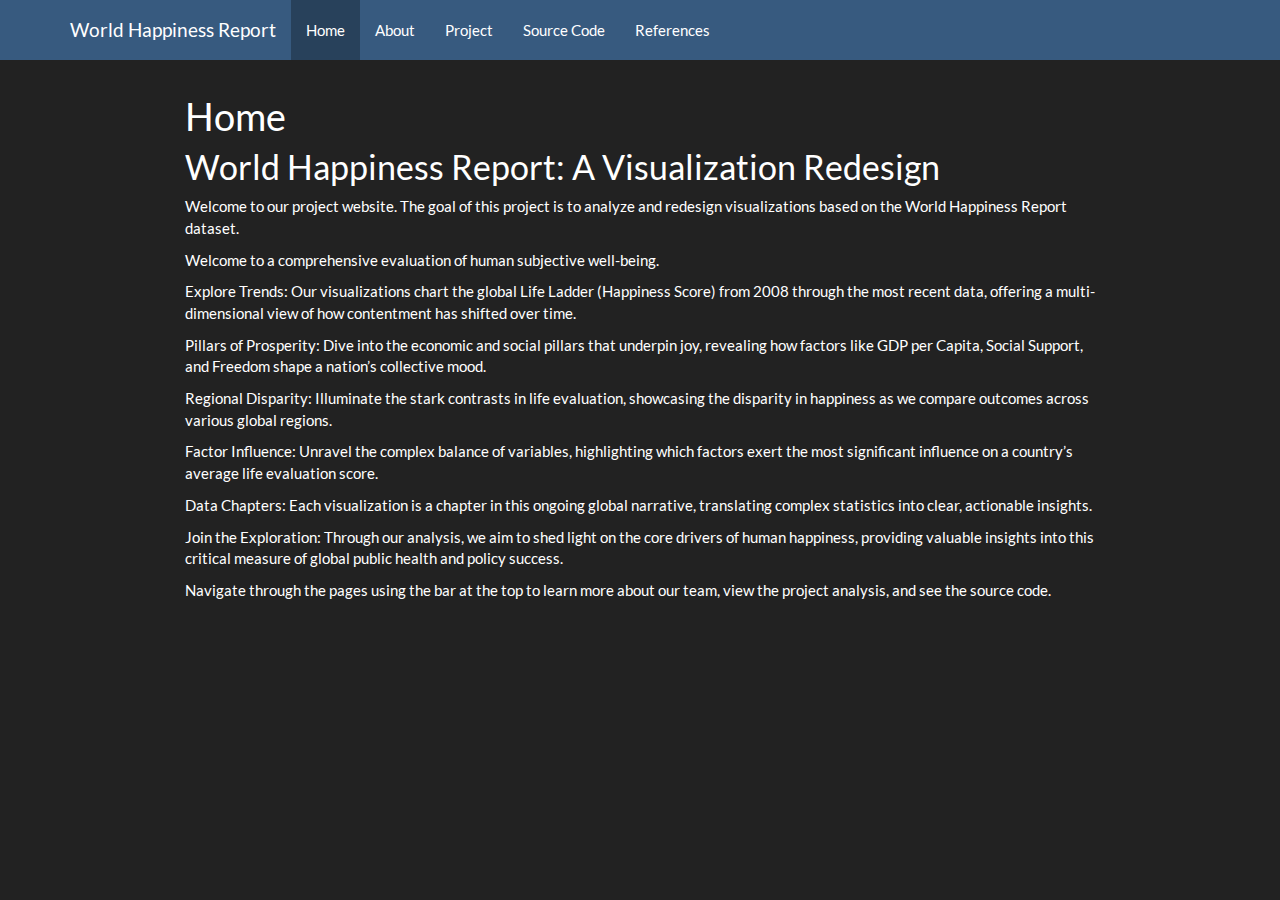
<file: index.html>
<!DOCTYPE html>

<html>

<head>

<meta charset="utf-8" />
<meta name="generator" content="pandoc" />
<meta http-equiv="X-UA-Compatible" content="IE=EDGE" />




<title>Home</title>

<script src="site_libs/header-attrs-2.29/header-attrs.js"></script>
<script src="site_libs/jquery-3.6.0/jquery-3.6.0.min.js"></script>
<meta name="viewport" content="width=device-width, initial-scale=1" />
<link href="site_libs/bootstrap-3.3.5/css/darkly.min.css" rel="stylesheet" />
<script src="site_libs/bootstrap-3.3.5/js/bootstrap.min.js"></script>
<script src="site_libs/bootstrap-3.3.5/shim/html5shiv.min.js"></script>
<script src="site_libs/bootstrap-3.3.5/shim/respond.min.js"></script>
<style>h1 {font-size: 34px;}
       h1.title {font-size: 38px;}
       h2 {font-size: 30px;}
       h3 {font-size: 24px;}
       h4 {font-size: 18px;}
       h5 {font-size: 16px;}
       h6 {font-size: 12px;}
       code {color: inherit; background-color: rgba(0, 0, 0, 0.04);}
       pre:not([class]) { background-color: white }</style>
<script src="site_libs/navigation-1.1/tabsets.js"></script>

<style type="text/css">
  code{white-space: pre-wrap;}
  span.smallcaps{font-variant: small-caps;}
  span.underline{text-decoration: underline;}
  div.column{display: inline-block; vertical-align: top; width: 50%;}
  div.hanging-indent{margin-left: 1.5em; text-indent: -1.5em;}
  ul.task-list{list-style: none;}
    </style>










<style type = "text/css">
.main-container {
  max-width: 940px;
  margin-left: auto;
  margin-right: auto;
}
img {
  max-width:100%;
}
.tabbed-pane {
  padding-top: 12px;
}
.html-widget {
  margin-bottom: 20px;
}
button.code-folding-btn:focus {
  outline: none;
}
summary {
  display: list-item;
}
details > summary > p:only-child {
  display: inline;
}
pre code {
  padding: 0;
}
</style>


<style type="text/css">
.dropdown-submenu {
  position: relative;
}
.dropdown-submenu>.dropdown-menu {
  top: 0;
  left: 100%;
  margin-top: -6px;
  margin-left: -1px;
  border-radius: 0 6px 6px 6px;
}
.dropdown-submenu:hover>.dropdown-menu {
  display: block;
}
.dropdown-submenu>a:after {
  display: block;
  content: " ";
  float: right;
  width: 0;
  height: 0;
  border-color: transparent;
  border-style: solid;
  border-width: 5px 0 5px 5px;
  border-left-color: #cccccc;
  margin-top: 5px;
  margin-right: -10px;
}
.dropdown-submenu:hover>a:after {
  border-left-color: #adb5bd;
}
.dropdown-submenu.pull-left {
  float: none;
}
.dropdown-submenu.pull-left>.dropdown-menu {
  left: -100%;
  margin-left: 10px;
  border-radius: 6px 0 6px 6px;
}
</style>

<script type="text/javascript">
// manage active state of menu based on current page
$(document).ready(function () {
  // active menu anchor
  href = window.location.pathname
  href = href.substr(href.lastIndexOf('/') + 1)
  if (href === "")
    href = "index.html";
  var menuAnchor = $('a[href="' + href + '"]');

  // mark the anchor link active (and if it's in a dropdown, also mark that active)
  var dropdown = menuAnchor.closest('li.dropdown');
  if (window.bootstrap) { // Bootstrap 4+
    menuAnchor.addClass('active');
    dropdown.find('> .dropdown-toggle').addClass('active');
  } else { // Bootstrap 3
    menuAnchor.parent().addClass('active');
    dropdown.addClass('active');
  }

  // Navbar adjustments
  var navHeight = $(".navbar").first().height() + 15;
  var style = document.createElement('style');
  var pt = "padding-top: " + navHeight + "px; ";
  var mt = "margin-top: -" + navHeight + "px; ";
  var css = "";
  // offset scroll position for anchor links (for fixed navbar)
  for (var i = 1; i <= 6; i++) {
    css += ".section h" + i + "{ " + pt + mt + "}\n";
  }
  style.innerHTML = "body {" + pt + "padding-bottom: 40px; }\n" + css;
  document.head.appendChild(style);
});
</script>

<!-- tabsets -->

<style type="text/css">
.tabset-dropdown > .nav-tabs {
  display: inline-table;
  max-height: 500px;
  min-height: 44px;
  overflow-y: auto;
  border: 1px solid #ddd;
  border-radius: 4px;
}

.tabset-dropdown > .nav-tabs > li.active:before, .tabset-dropdown > .nav-tabs.nav-tabs-open:before {
  content: "\e259";
  font-family: 'Glyphicons Halflings';
  display: inline-block;
  padding: 10px;
  border-right: 1px solid #ddd;
}

.tabset-dropdown > .nav-tabs.nav-tabs-open > li.active:before {
  content: "\e258";
  font-family: 'Glyphicons Halflings';
  border: none;
}

.tabset-dropdown > .nav-tabs > li.active {
  display: block;
}

.tabset-dropdown > .nav-tabs > li > a,
.tabset-dropdown > .nav-tabs > li > a:focus,
.tabset-dropdown > .nav-tabs > li > a:hover {
  border: none;
  display: inline-block;
  border-radius: 4px;
  background-color: transparent;
}

.tabset-dropdown > .nav-tabs.nav-tabs-open > li {
  display: block;
  float: none;
}

.tabset-dropdown > .nav-tabs > li {
  display: none;
}
</style>

<!-- code folding -->




</head>

<body>


<div class="container-fluid main-container">




<div class="navbar navbar-default  navbar-fixed-top" role="navigation">
  <div class="container">
    <div class="navbar-header">
      <button type="button" class="navbar-toggle collapsed" data-toggle="collapse" data-bs-toggle="collapse" data-target="#navbar" data-bs-target="#navbar">
        <span class="icon-bar"></span>
        <span class="icon-bar"></span>
        <span class="icon-bar"></span>
      </button>
      <a class="navbar-brand" href="index.html">World Happiness Report</a>
    </div>
    <div id="navbar" class="navbar-collapse collapse">
      <ul class="nav navbar-nav">
        <li>
  <a href="index.html">Home</a>
</li>
<li>
  <a href="about.html">About</a>
</li>
<li>
  <a href="project.html">Project</a>
</li>
<li>
  <a href="Mid_Project.html">Source Code</a>
</li>
<li>
  <a href="References.html">References</a>
</li>
      </ul>
      <ul class="nav navbar-nav navbar-right">
        
      </ul>
    </div><!--/.nav-collapse -->
  </div><!--/.container -->
</div><!--/.navbar -->

<div id="header">



<h1 class="title toc-ignore">Home</h1>

</div>


<div id="world-happiness-report-a-visualization-redesign"
class="section level1">
<h1>World Happiness Report: A Visualization Redesign</h1>
<p>Welcome to our project website. The goal of this project is to
analyze and redesign visualizations based on the World Happiness Report
dataset.</p>
<p>Welcome to a comprehensive evaluation of human subjective
well-being.</p>
<p>⁠Explore Trends: Our visualizations chart the global Life Ladder
(Happiness Score) from 2008 through the most recent data, offering a
multi-dimensional view of how contentment has shifted over time.</p>
<p>⁠Pillars of Prosperity: Dive into the economic and social pillars that
underpin joy, revealing how factors like GDP per Capita, Social Support,
and Freedom shape a nation’s collective mood.</p>
<p>⁠Regional Disparity: Illuminate the stark contrasts in life
evaluation, showcasing the disparity in happiness as we compare outcomes
across various global regions.</p>
<p>⁠Factor Influence: Unravel the complex balance of variables,
highlighting which factors exert the most significant influence on a
country’s average life evaluation score.</p>
<p>⁠Data Chapters: Each visualization is a chapter in this ongoing global
narrative, translating complex statistics into clear, actionable
insights.</p>
<p>Join the Exploration: Through our analysis, we aim to shed light on
the core drivers of human happiness, providing valuable insights into
this critical measure of global public health and policy success.</p>
<p>Navigate through the pages using the bar at the top to learn more
about our team, view the project analysis, and see the source code.</p>
</div>




</div>

<script>

// add bootstrap table styles to pandoc tables
function bootstrapStylePandocTables() {
  $('tr.odd').parent('tbody').parent('table').addClass('table table-condensed');
}
$(document).ready(function () {
  bootstrapStylePandocTables();
});


</script>

<!-- tabsets -->

<script>
$(document).ready(function () {
  window.buildTabsets("TOC");
});

$(document).ready(function () {
  $('.tabset-dropdown > .nav-tabs > li').click(function () {
    $(this).parent().toggleClass('nav-tabs-open');
  });
});
</script>

<!-- code folding -->


<!-- dynamically load mathjax for compatibility with self-contained -->
<script>
  (function () {
    var script = document.createElement("script");
    script.type = "text/javascript";
    script.src  = "https://mathjax.rstudio.com/latest/MathJax.js?config=TeX-AMS-MML_HTMLorMML";
    document.getElementsByTagName("head")[0].appendChild(script);
  })();
</script>

</body>
</html>
</file>
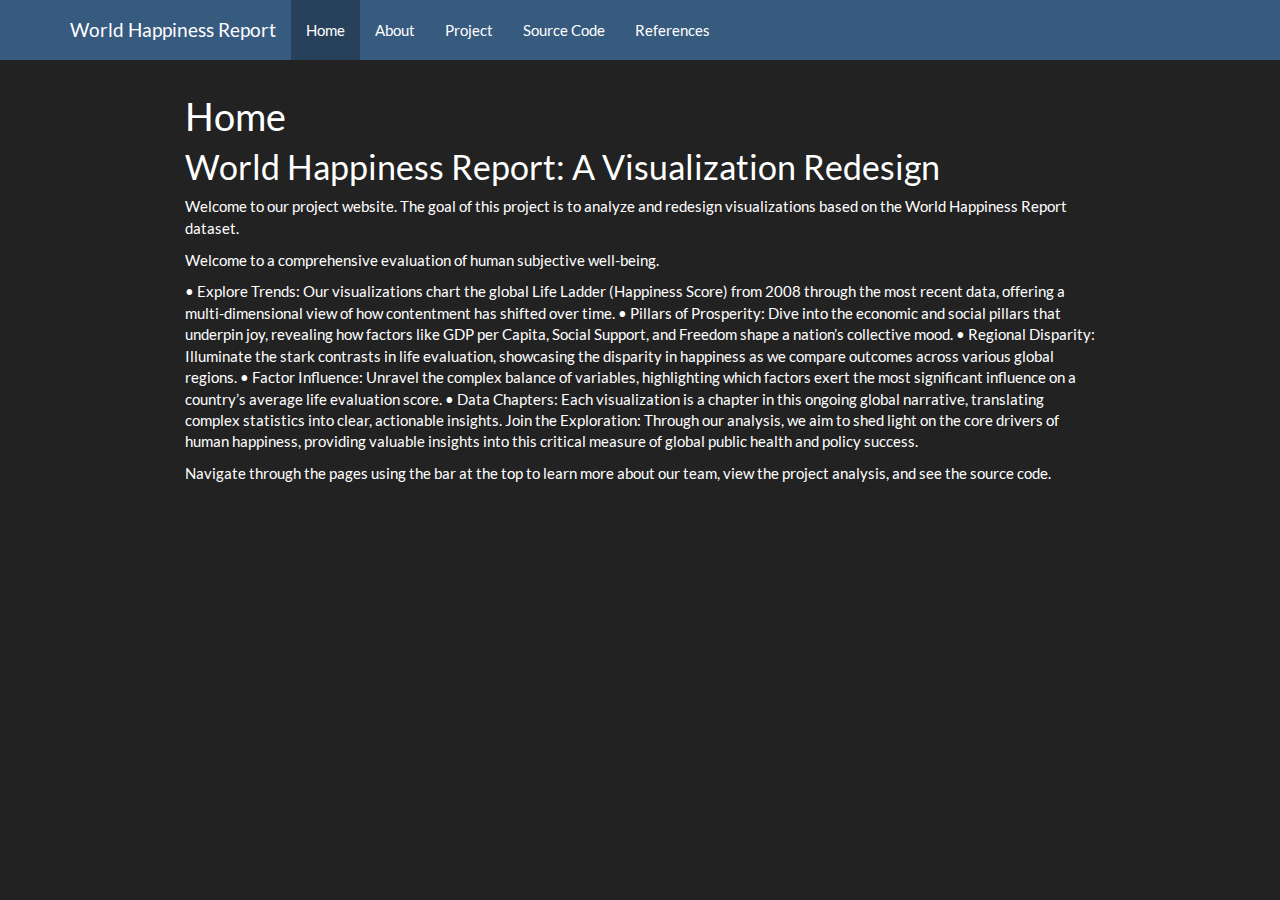
<file: docs/index.html>
<!DOCTYPE html>

<html>

<head>

<meta charset="utf-8" />
<meta name="generator" content="pandoc" />
<meta http-equiv="X-UA-Compatible" content="IE=EDGE" />




<title>Home</title>

<script src="site_libs/header-attrs-2.29/header-attrs.js"></script>
<script src="site_libs/jquery-3.6.0/jquery-3.6.0.min.js"></script>
<meta name="viewport" content="width=device-width, initial-scale=1" />
<link href="site_libs/bootstrap-3.3.5/css/darkly.min.css" rel="stylesheet" />
<script src="site_libs/bootstrap-3.3.5/js/bootstrap.min.js"></script>
<script src="site_libs/bootstrap-3.3.5/shim/html5shiv.min.js"></script>
<script src="site_libs/bootstrap-3.3.5/shim/respond.min.js"></script>
<style>h1 {font-size: 34px;}
       h1.title {font-size: 38px;}
       h2 {font-size: 30px;}
       h3 {font-size: 24px;}
       h4 {font-size: 18px;}
       h5 {font-size: 16px;}
       h6 {font-size: 12px;}
       code {color: inherit; background-color: rgba(0, 0, 0, 0.04);}
       pre:not([class]) { background-color: white }</style>
<script src="site_libs/navigation-1.1/tabsets.js"></script>

<style type="text/css">
  code{white-space: pre-wrap;}
  span.smallcaps{font-variant: small-caps;}
  span.underline{text-decoration: underline;}
  div.column{display: inline-block; vertical-align: top; width: 50%;}
  div.hanging-indent{margin-left: 1.5em; text-indent: -1.5em;}
  ul.task-list{list-style: none;}
    </style>










<style type = "text/css">
.main-container {
  max-width: 940px;
  margin-left: auto;
  margin-right: auto;
}
img {
  max-width:100%;
}
.tabbed-pane {
  padding-top: 12px;
}
.html-widget {
  margin-bottom: 20px;
}
button.code-folding-btn:focus {
  outline: none;
}
summary {
  display: list-item;
}
details > summary > p:only-child {
  display: inline;
}
pre code {
  padding: 0;
}
</style>


<style type="text/css">
.dropdown-submenu {
  position: relative;
}
.dropdown-submenu>.dropdown-menu {
  top: 0;
  left: 100%;
  margin-top: -6px;
  margin-left: -1px;
  border-radius: 0 6px 6px 6px;
}
.dropdown-submenu:hover>.dropdown-menu {
  display: block;
}
.dropdown-submenu>a:after {
  display: block;
  content: " ";
  float: right;
  width: 0;
  height: 0;
  border-color: transparent;
  border-style: solid;
  border-width: 5px 0 5px 5px;
  border-left-color: #cccccc;
  margin-top: 5px;
  margin-right: -10px;
}
.dropdown-submenu:hover>a:after {
  border-left-color: #adb5bd;
}
.dropdown-submenu.pull-left {
  float: none;
}
.dropdown-submenu.pull-left>.dropdown-menu {
  left: -100%;
  margin-left: 10px;
  border-radius: 6px 0 6px 6px;
}
</style>

<script type="text/javascript">
// manage active state of menu based on current page
$(document).ready(function () {
  // active menu anchor
  href = window.location.pathname
  href = href.substr(href.lastIndexOf('/') + 1)
  if (href === "")
    href = "index.html";
  var menuAnchor = $('a[href="' + href + '"]');

  // mark the anchor link active (and if it's in a dropdown, also mark that active)
  var dropdown = menuAnchor.closest('li.dropdown');
  if (window.bootstrap) { // Bootstrap 4+
    menuAnchor.addClass('active');
    dropdown.find('> .dropdown-toggle').addClass('active');
  } else { // Bootstrap 3
    menuAnchor.parent().addClass('active');
    dropdown.addClass('active');
  }

  // Navbar adjustments
  var navHeight = $(".navbar").first().height() + 15;
  var style = document.createElement('style');
  var pt = "padding-top: " + navHeight + "px; ";
  var mt = "margin-top: -" + navHeight + "px; ";
  var css = "";
  // offset scroll position for anchor links (for fixed navbar)
  for (var i = 1; i <= 6; i++) {
    css += ".section h" + i + "{ " + pt + mt + "}\n";
  }
  style.innerHTML = "body {" + pt + "padding-bottom: 40px; }\n" + css;
  document.head.appendChild(style);
});
</script>

<!-- tabsets -->

<style type="text/css">
.tabset-dropdown > .nav-tabs {
  display: inline-table;
  max-height: 500px;
  min-height: 44px;
  overflow-y: auto;
  border: 1px solid #ddd;
  border-radius: 4px;
}

.tabset-dropdown > .nav-tabs > li.active:before, .tabset-dropdown > .nav-tabs.nav-tabs-open:before {
  content: "\e259";
  font-family: 'Glyphicons Halflings';
  display: inline-block;
  padding: 10px;
  border-right: 1px solid #ddd;
}

.tabset-dropdown > .nav-tabs.nav-tabs-open > li.active:before {
  content: "\e258";
  font-family: 'Glyphicons Halflings';
  border: none;
}

.tabset-dropdown > .nav-tabs > li.active {
  display: block;
}

.tabset-dropdown > .nav-tabs > li > a,
.tabset-dropdown > .nav-tabs > li > a:focus,
.tabset-dropdown > .nav-tabs > li > a:hover {
  border: none;
  display: inline-block;
  border-radius: 4px;
  background-color: transparent;
}

.tabset-dropdown > .nav-tabs.nav-tabs-open > li {
  display: block;
  float: none;
}

.tabset-dropdown > .nav-tabs > li {
  display: none;
}
</style>

<!-- code folding -->




</head>

<body>


<div class="container-fluid main-container">




<div class="navbar navbar-default  navbar-fixed-top" role="navigation">
  <div class="container">
    <div class="navbar-header">
      <button type="button" class="navbar-toggle collapsed" data-toggle="collapse" data-bs-toggle="collapse" data-target="#navbar" data-bs-target="#navbar">
        <span class="icon-bar"></span>
        <span class="icon-bar"></span>
        <span class="icon-bar"></span>
      </button>
      <a class="navbar-brand" href="index.html">World Happiness Report</a>
    </div>
    <div id="navbar" class="navbar-collapse collapse">
      <ul class="nav navbar-nav">
        <li>
  <a href="index.html">Home</a>
</li>
<li>
  <a href="about.html">About</a>
</li>
<li>
  <a href="project.html">Project</a>
</li>
<li>
  <a href="Mid_Project.html">Source Code</a>
</li>
<li>
  <a href="References.html">References</a>
</li>
      </ul>
      <ul class="nav navbar-nav navbar-right">
        
      </ul>
    </div><!--/.nav-collapse -->
  </div><!--/.container -->
</div><!--/.navbar -->

<div id="header">



<h1 class="title toc-ignore">Home</h1>

</div>


<div id="world-happiness-report-a-visualization-redesign"
class="section level1">
<h1>World Happiness Report: A Visualization Redesign</h1>
<p>Welcome to our project website. The goal of this project is to
analyze and redesign visualizations based on the World Happiness Report
dataset.</p>
<p>Welcome to a comprehensive evaluation of human subjective
well-being.</p>
<p>•⁠ ⁠Explore Trends: Our visualizations chart the global Life Ladder
(Happiness Score) from 2008 through the most recent data, offering a
multi-dimensional view of how contentment has shifted over time. •⁠
⁠Pillars of Prosperity: Dive into the economic and social pillars that
underpin joy, revealing how factors like GDP per Capita, Social Support,
and Freedom shape a nation’s collective mood. •⁠ ⁠Regional Disparity:
Illuminate the stark contrasts in life evaluation, showcasing the
disparity in happiness as we compare outcomes across various global
regions. •⁠ ⁠Factor Influence: Unravel the complex balance of variables,
highlighting which factors exert the most significant influence on a
country’s average life evaluation score. •⁠ ⁠Data Chapters: Each
visualization is a chapter in this ongoing global narrative, translating
complex statistics into clear, actionable insights. Join the
Exploration: Through our analysis, we aim to shed light on the core
drivers of human happiness, providing valuable insights into this
critical measure of global public health and policy success.</p>
<p>Navigate through the pages using the bar at the top to learn more
about our team, view the project analysis, and see the source code.</p>
</div>




</div>

<script>

// add bootstrap table styles to pandoc tables
function bootstrapStylePandocTables() {
  $('tr.odd').parent('tbody').parent('table').addClass('table table-condensed');
}
$(document).ready(function () {
  bootstrapStylePandocTables();
});


</script>

<!-- tabsets -->

<script>
$(document).ready(function () {
  window.buildTabsets("TOC");
});

$(document).ready(function () {
  $('.tabset-dropdown > .nav-tabs > li').click(function () {
    $(this).parent().toggleClass('nav-tabs-open');
  });
});
</script>

<!-- code folding -->


<!-- dynamically load mathjax for compatibility with self-contained -->
<script>
  (function () {
    var script = document.createElement("script");
    script.type = "text/javascript";
    script.src  = "https://mathjax.rstudio.com/latest/MathJax.js?config=TeX-AMS-MML_HTMLorMML";
    document.getElementsByTagName("head")[0].appendChild(script);
  })();
</script>

</body>
</html>
</file>
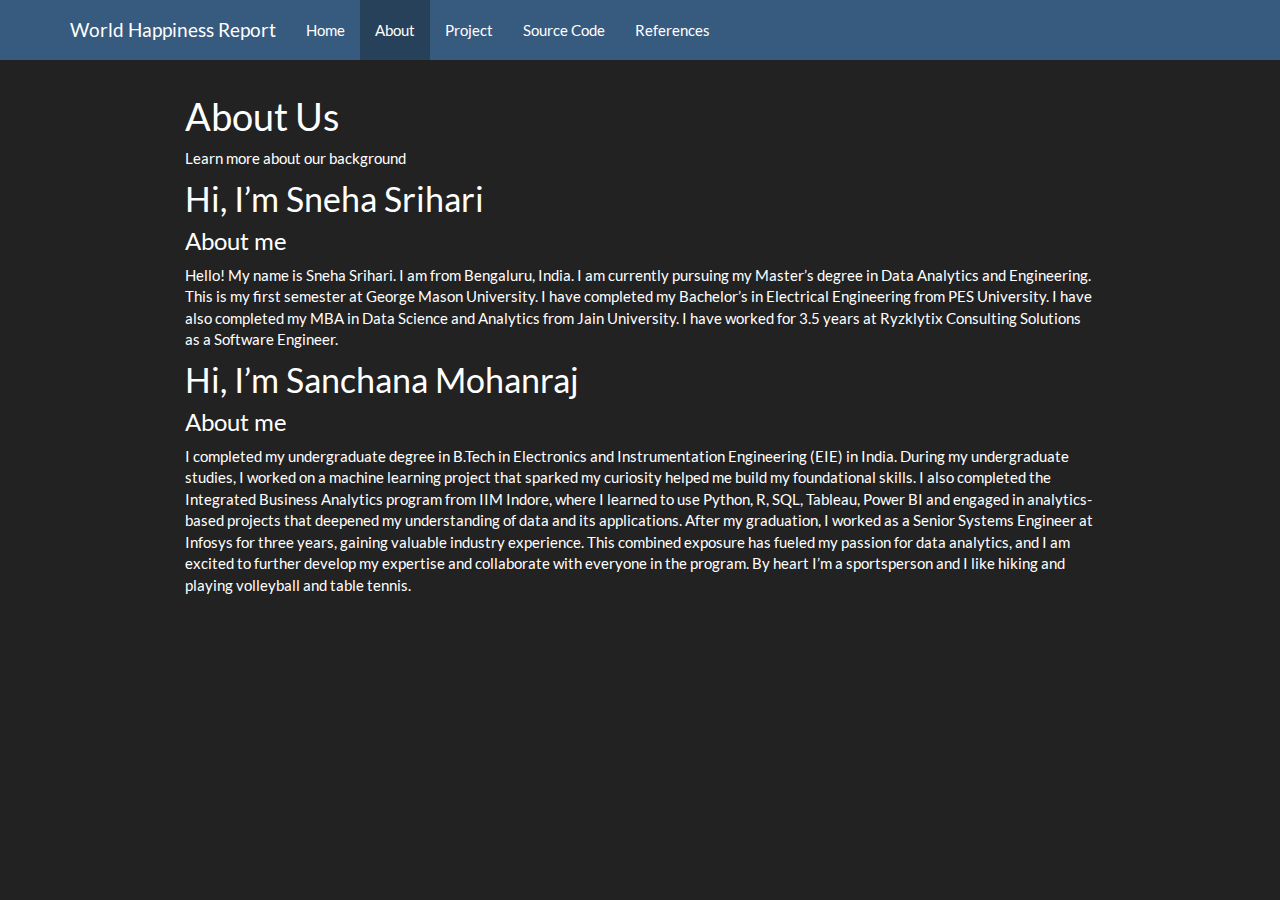
<file: about.html>
<!DOCTYPE html>

<html>

<head>

<meta charset="utf-8" />
<meta name="generator" content="pandoc" />
<meta http-equiv="X-UA-Compatible" content="IE=EDGE" />




<title>About Us</title>

<script src="site_libs/header-attrs-2.29/header-attrs.js"></script>
<script src="site_libs/jquery-3.6.0/jquery-3.6.0.min.js"></script>
<meta name="viewport" content="width=device-width, initial-scale=1" />
<link href="site_libs/bootstrap-3.3.5/css/darkly.min.css" rel="stylesheet" />
<script src="site_libs/bootstrap-3.3.5/js/bootstrap.min.js"></script>
<script src="site_libs/bootstrap-3.3.5/shim/html5shiv.min.js"></script>
<script src="site_libs/bootstrap-3.3.5/shim/respond.min.js"></script>
<style>h1 {font-size: 34px;}
       h1.title {font-size: 38px;}
       h2 {font-size: 30px;}
       h3 {font-size: 24px;}
       h4 {font-size: 18px;}
       h5 {font-size: 16px;}
       h6 {font-size: 12px;}
       code {color: inherit; background-color: rgba(0, 0, 0, 0.04);}
       pre:not([class]) { background-color: white }</style>
<script src="site_libs/navigation-1.1/tabsets.js"></script>

<style type="text/css">
  code{white-space: pre-wrap;}
  span.smallcaps{font-variant: small-caps;}
  span.underline{text-decoration: underline;}
  div.column{display: inline-block; vertical-align: top; width: 50%;}
  div.hanging-indent{margin-left: 1.5em; text-indent: -1.5em;}
  ul.task-list{list-style: none;}
    </style>










<style type = "text/css">
.main-container {
  max-width: 940px;
  margin-left: auto;
  margin-right: auto;
}
img {
  max-width:100%;
}
.tabbed-pane {
  padding-top: 12px;
}
.html-widget {
  margin-bottom: 20px;
}
button.code-folding-btn:focus {
  outline: none;
}
summary {
  display: list-item;
}
details > summary > p:only-child {
  display: inline;
}
pre code {
  padding: 0;
}
</style>


<style type="text/css">
.dropdown-submenu {
  position: relative;
}
.dropdown-submenu>.dropdown-menu {
  top: 0;
  left: 100%;
  margin-top: -6px;
  margin-left: -1px;
  border-radius: 0 6px 6px 6px;
}
.dropdown-submenu:hover>.dropdown-menu {
  display: block;
}
.dropdown-submenu>a:after {
  display: block;
  content: " ";
  float: right;
  width: 0;
  height: 0;
  border-color: transparent;
  border-style: solid;
  border-width: 5px 0 5px 5px;
  border-left-color: #cccccc;
  margin-top: 5px;
  margin-right: -10px;
}
.dropdown-submenu:hover>a:after {
  border-left-color: #adb5bd;
}
.dropdown-submenu.pull-left {
  float: none;
}
.dropdown-submenu.pull-left>.dropdown-menu {
  left: -100%;
  margin-left: 10px;
  border-radius: 6px 0 6px 6px;
}
</style>

<script type="text/javascript">
// manage active state of menu based on current page
$(document).ready(function () {
  // active menu anchor
  href = window.location.pathname
  href = href.substr(href.lastIndexOf('/') + 1)
  if (href === "")
    href = "index.html";
  var menuAnchor = $('a[href="' + href + '"]');

  // mark the anchor link active (and if it's in a dropdown, also mark that active)
  var dropdown = menuAnchor.closest('li.dropdown');
  if (window.bootstrap) { // Bootstrap 4+
    menuAnchor.addClass('active');
    dropdown.find('> .dropdown-toggle').addClass('active');
  } else { // Bootstrap 3
    menuAnchor.parent().addClass('active');
    dropdown.addClass('active');
  }

  // Navbar adjustments
  var navHeight = $(".navbar").first().height() + 15;
  var style = document.createElement('style');
  var pt = "padding-top: " + navHeight + "px; ";
  var mt = "margin-top: -" + navHeight + "px; ";
  var css = "";
  // offset scroll position for anchor links (for fixed navbar)
  for (var i = 1; i <= 6; i++) {
    css += ".section h" + i + "{ " + pt + mt + "}\n";
  }
  style.innerHTML = "body {" + pt + "padding-bottom: 40px; }\n" + css;
  document.head.appendChild(style);
});
</script>

<!-- tabsets -->

<style type="text/css">
.tabset-dropdown > .nav-tabs {
  display: inline-table;
  max-height: 500px;
  min-height: 44px;
  overflow-y: auto;
  border: 1px solid #ddd;
  border-radius: 4px;
}

.tabset-dropdown > .nav-tabs > li.active:before, .tabset-dropdown > .nav-tabs.nav-tabs-open:before {
  content: "\e259";
  font-family: 'Glyphicons Halflings';
  display: inline-block;
  padding: 10px;
  border-right: 1px solid #ddd;
}

.tabset-dropdown > .nav-tabs.nav-tabs-open > li.active:before {
  content: "\e258";
  font-family: 'Glyphicons Halflings';
  border: none;
}

.tabset-dropdown > .nav-tabs > li.active {
  display: block;
}

.tabset-dropdown > .nav-tabs > li > a,
.tabset-dropdown > .nav-tabs > li > a:focus,
.tabset-dropdown > .nav-tabs > li > a:hover {
  border: none;
  display: inline-block;
  border-radius: 4px;
  background-color: transparent;
}

.tabset-dropdown > .nav-tabs.nav-tabs-open > li {
  display: block;
  float: none;
}

.tabset-dropdown > .nav-tabs > li {
  display: none;
}
</style>

<!-- code folding -->




</head>

<body>


<div class="container-fluid main-container">




<div class="navbar navbar-default  navbar-fixed-top" role="navigation">
  <div class="container">
    <div class="navbar-header">
      <button type="button" class="navbar-toggle collapsed" data-toggle="collapse" data-bs-toggle="collapse" data-target="#navbar" data-bs-target="#navbar">
        <span class="icon-bar"></span>
        <span class="icon-bar"></span>
        <span class="icon-bar"></span>
      </button>
      <a class="navbar-brand" href="index.html">World Happiness Report</a>
    </div>
    <div id="navbar" class="navbar-collapse collapse">
      <ul class="nav navbar-nav">
        <li>
  <a href="index.html">Home</a>
</li>
<li>
  <a href="about.html">About</a>
</li>
<li>
  <a href="project.html">Project</a>
</li>
<li>
  <a href="Mid_Project.html">Source Code</a>
</li>
<li>
  <a href="References.html">References</a>
</li>
      </ul>
      <ul class="nav navbar-nav navbar-right">
        
      </ul>
    </div><!--/.nav-collapse -->
  </div><!--/.container -->
</div><!--/.navbar -->

<div id="header">



<h1 class="title toc-ignore">About Us</h1>

</div>


<p>Learn more about our background</p>
<div id="hi-im-sneha-srihari" class="section level1">
<h1>Hi, I’m Sneha Srihari</h1>
<div id="about-me" class="section level3">
<h3>About me</h3>
<p>Hello! My name is Sneha Srihari. I am from Bengaluru, India. I am
currently pursuing my Master’s degree in Data Analytics and Engineering.
This is my first semester at George Mason University. I have completed
my Bachelor’s in Electrical Engineering from PES University. I have also
completed my MBA in Data Science and Analytics from Jain University. I
have worked for 3.5 years at Ryzklytix Consulting Solutions as a
Software Engineer.</p>
</div>
</div>
<div id="hi-im-sanchana-mohanraj" class="section level1">
<h1>Hi, I’m Sanchana Mohanraj</h1>
<div id="about-me-1" class="section level3">
<h3>About me</h3>
<p>I completed my undergraduate degree in B.Tech in Electronics and
Instrumentation Engineering (EIE) in India. During my undergraduate
studies, I worked on a machine learning project that sparked my
curiosity helped me build my foundational skills. I also completed the
Integrated Business Analytics program from IIM Indore, where I learned
to use Python, R, SQL, Tableau, Power BI and engaged in analytics-based
projects that deepened my understanding of data and its applications.
After my graduation, I worked as a Senior Systems Engineer at Infosys
for three years, gaining valuable industry experience. This combined
exposure has fueled my passion for data analytics, and I am excited to
further develop my expertise and collaborate with everyone in the
program. By heart I’m a sportsperson and I like hiking and playing
volleyball and table tennis.</p>
</div>
</div>




</div>

<script>

// add bootstrap table styles to pandoc tables
function bootstrapStylePandocTables() {
  $('tr.odd').parent('tbody').parent('table').addClass('table table-condensed');
}
$(document).ready(function () {
  bootstrapStylePandocTables();
});


</script>

<!-- tabsets -->

<script>
$(document).ready(function () {
  window.buildTabsets("TOC");
});

$(document).ready(function () {
  $('.tabset-dropdown > .nav-tabs > li').click(function () {
    $(this).parent().toggleClass('nav-tabs-open');
  });
});
</script>

<!-- code folding -->


<!-- dynamically load mathjax for compatibility with self-contained -->
<script>
  (function () {
    var script = document.createElement("script");
    script.type = "text/javascript";
    script.src  = "https://mathjax.rstudio.com/latest/MathJax.js?config=TeX-AMS-MML_HTMLorMML";
    document.getElementsByTagName("head")[0].appendChild(script);
  })();
</script>

</body>
</html>
</file>
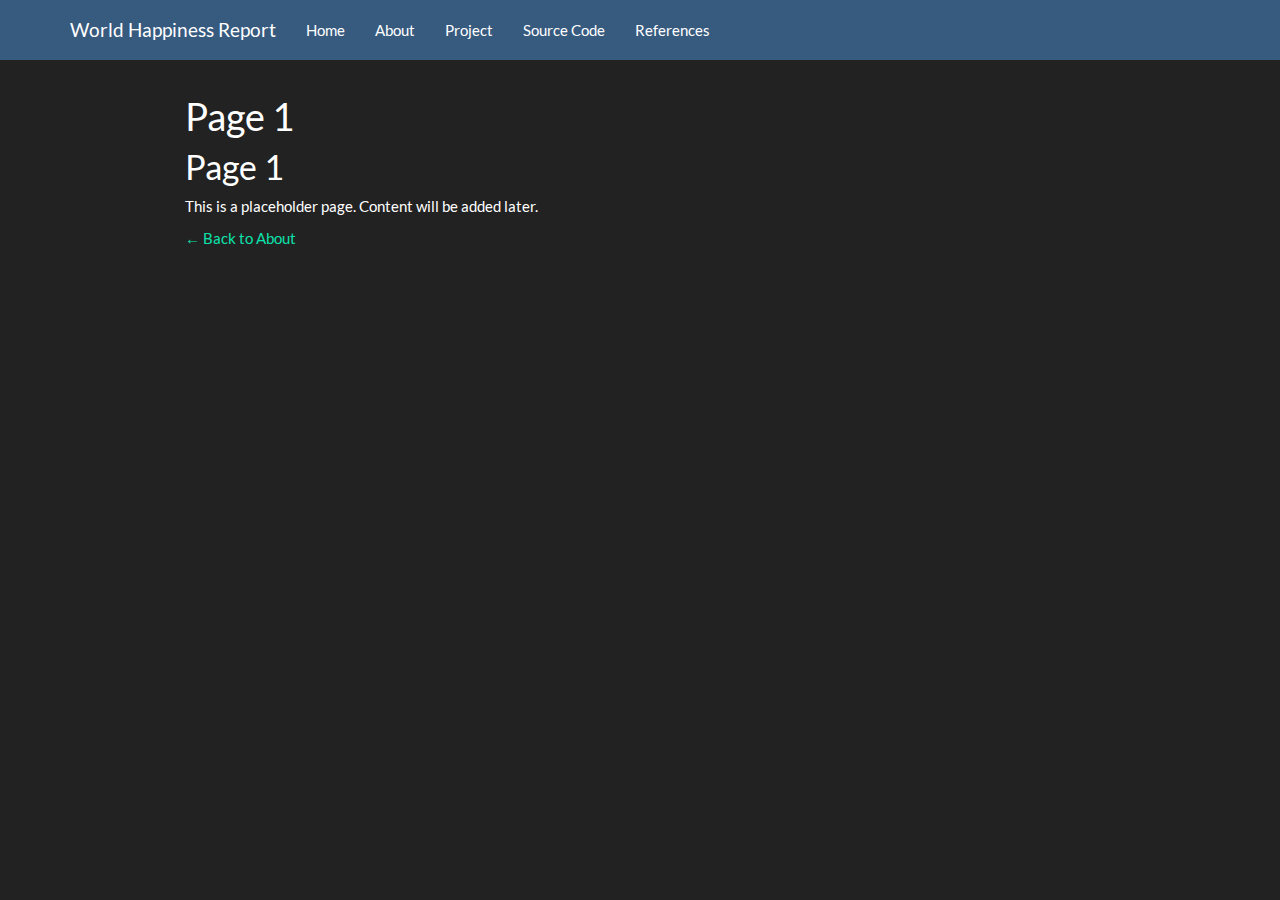
<file: Home.html>
<!DOCTYPE html>

<html>

<head>

<meta charset="utf-8" />
<meta name="generator" content="pandoc" />
<meta http-equiv="X-UA-Compatible" content="IE=EDGE" />




<title>Page 1</title>

<script src="site_libs/header-attrs-2.29/header-attrs.js"></script>
<script src="site_libs/jquery-3.6.0/jquery-3.6.0.min.js"></script>
<meta name="viewport" content="width=device-width, initial-scale=1" />
<link href="site_libs/bootstrap-3.3.5/css/darkly.min.css" rel="stylesheet" />
<script src="site_libs/bootstrap-3.3.5/js/bootstrap.min.js"></script>
<script src="site_libs/bootstrap-3.3.5/shim/html5shiv.min.js"></script>
<script src="site_libs/bootstrap-3.3.5/shim/respond.min.js"></script>
<style>h1 {font-size: 34px;}
       h1.title {font-size: 38px;}
       h2 {font-size: 30px;}
       h3 {font-size: 24px;}
       h4 {font-size: 18px;}
       h5 {font-size: 16px;}
       h6 {font-size: 12px;}
       code {color: inherit; background-color: rgba(0, 0, 0, 0.04);}
       pre:not([class]) { background-color: white }</style>
<script src="site_libs/navigation-1.1/tabsets.js"></script>

<style type="text/css">
  code{white-space: pre-wrap;}
  span.smallcaps{font-variant: small-caps;}
  span.underline{text-decoration: underline;}
  div.column{display: inline-block; vertical-align: top; width: 50%;}
  div.hanging-indent{margin-left: 1.5em; text-indent: -1.5em;}
  ul.task-list{list-style: none;}
    </style>










<style type = "text/css">
.main-container {
  max-width: 940px;
  margin-left: auto;
  margin-right: auto;
}
img {
  max-width:100%;
}
.tabbed-pane {
  padding-top: 12px;
}
.html-widget {
  margin-bottom: 20px;
}
button.code-folding-btn:focus {
  outline: none;
}
summary {
  display: list-item;
}
details > summary > p:only-child {
  display: inline;
}
pre code {
  padding: 0;
}
</style>


<style type="text/css">
.dropdown-submenu {
  position: relative;
}
.dropdown-submenu>.dropdown-menu {
  top: 0;
  left: 100%;
  margin-top: -6px;
  margin-left: -1px;
  border-radius: 0 6px 6px 6px;
}
.dropdown-submenu:hover>.dropdown-menu {
  display: block;
}
.dropdown-submenu>a:after {
  display: block;
  content: " ";
  float: right;
  width: 0;
  height: 0;
  border-color: transparent;
  border-style: solid;
  border-width: 5px 0 5px 5px;
  border-left-color: #cccccc;
  margin-top: 5px;
  margin-right: -10px;
}
.dropdown-submenu:hover>a:after {
  border-left-color: #adb5bd;
}
.dropdown-submenu.pull-left {
  float: none;
}
.dropdown-submenu.pull-left>.dropdown-menu {
  left: -100%;
  margin-left: 10px;
  border-radius: 6px 0 6px 6px;
}
</style>

<script type="text/javascript">
// manage active state of menu based on current page
$(document).ready(function () {
  // active menu anchor
  href = window.location.pathname
  href = href.substr(href.lastIndexOf('/') + 1)
  if (href === "")
    href = "index.html";
  var menuAnchor = $('a[href="' + href + '"]');

  // mark the anchor link active (and if it's in a dropdown, also mark that active)
  var dropdown = menuAnchor.closest('li.dropdown');
  if (window.bootstrap) { // Bootstrap 4+
    menuAnchor.addClass('active');
    dropdown.find('> .dropdown-toggle').addClass('active');
  } else { // Bootstrap 3
    menuAnchor.parent().addClass('active');
    dropdown.addClass('active');
  }

  // Navbar adjustments
  var navHeight = $(".navbar").first().height() + 15;
  var style = document.createElement('style');
  var pt = "padding-top: " + navHeight + "px; ";
  var mt = "margin-top: -" + navHeight + "px; ";
  var css = "";
  // offset scroll position for anchor links (for fixed navbar)
  for (var i = 1; i <= 6; i++) {
    css += ".section h" + i + "{ " + pt + mt + "}\n";
  }
  style.innerHTML = "body {" + pt + "padding-bottom: 40px; }\n" + css;
  document.head.appendChild(style);
});
</script>

<!-- tabsets -->

<style type="text/css">
.tabset-dropdown > .nav-tabs {
  display: inline-table;
  max-height: 500px;
  min-height: 44px;
  overflow-y: auto;
  border: 1px solid #ddd;
  border-radius: 4px;
}

.tabset-dropdown > .nav-tabs > li.active:before, .tabset-dropdown > .nav-tabs.nav-tabs-open:before {
  content: "\e259";
  font-family: 'Glyphicons Halflings';
  display: inline-block;
  padding: 10px;
  border-right: 1px solid #ddd;
}

.tabset-dropdown > .nav-tabs.nav-tabs-open > li.active:before {
  content: "\e258";
  font-family: 'Glyphicons Halflings';
  border: none;
}

.tabset-dropdown > .nav-tabs > li.active {
  display: block;
}

.tabset-dropdown > .nav-tabs > li > a,
.tabset-dropdown > .nav-tabs > li > a:focus,
.tabset-dropdown > .nav-tabs > li > a:hover {
  border: none;
  display: inline-block;
  border-radius: 4px;
  background-color: transparent;
}

.tabset-dropdown > .nav-tabs.nav-tabs-open > li {
  display: block;
  float: none;
}

.tabset-dropdown > .nav-tabs > li {
  display: none;
}
</style>

<!-- code folding -->




</head>

<body>


<div class="container-fluid main-container">




<div class="navbar navbar-default  navbar-fixed-top" role="navigation">
  <div class="container">
    <div class="navbar-header">
      <button type="button" class="navbar-toggle collapsed" data-toggle="collapse" data-bs-toggle="collapse" data-target="#navbar" data-bs-target="#navbar">
        <span class="icon-bar"></span>
        <span class="icon-bar"></span>
        <span class="icon-bar"></span>
      </button>
      <a class="navbar-brand" href="index.html">World Happiness Report</a>
    </div>
    <div id="navbar" class="navbar-collapse collapse">
      <ul class="nav navbar-nav">
        <li>
  <a href="index.html">Home</a>
</li>
<li>
  <a href="about.html">About</a>
</li>
<li>
  <a href="project.html">Project</a>
</li>
<li>
  <a href="Mid_Project.html">Source Code</a>
</li>
<li>
  <a href="References.html">References</a>
</li>
      </ul>
      <ul class="nav navbar-nav navbar-right">
        
      </ul>
    </div><!--/.nav-collapse -->
  </div><!--/.container -->
</div><!--/.navbar -->

<div id="header">



<h1 class="title toc-ignore">Page 1</h1>

</div>


<div id="page-1" class="section level1">
<h1>Page 1</h1>
<p>This is a placeholder page. Content will be added later.</p>
<p><a href="index.md">← Back to About</a></p>
</div>




</div>

<script>

// add bootstrap table styles to pandoc tables
function bootstrapStylePandocTables() {
  $('tr.odd').parent('tbody').parent('table').addClass('table table-condensed');
}
$(document).ready(function () {
  bootstrapStylePandocTables();
});


</script>

<!-- tabsets -->

<script>
$(document).ready(function () {
  window.buildTabsets("TOC");
});

$(document).ready(function () {
  $('.tabset-dropdown > .nav-tabs > li').click(function () {
    $(this).parent().toggleClass('nav-tabs-open');
  });
});
</script>

<!-- code folding -->


<!-- dynamically load mathjax for compatibility with self-contained -->
<script>
  (function () {
    var script = document.createElement("script");
    script.type = "text/javascript";
    script.src  = "https://mathjax.rstudio.com/latest/MathJax.js?config=TeX-AMS-MML_HTMLorMML";
    document.getElementsByTagName("head")[0].appendChild(script);
  })();
</script>

</body>
</html>
</file>
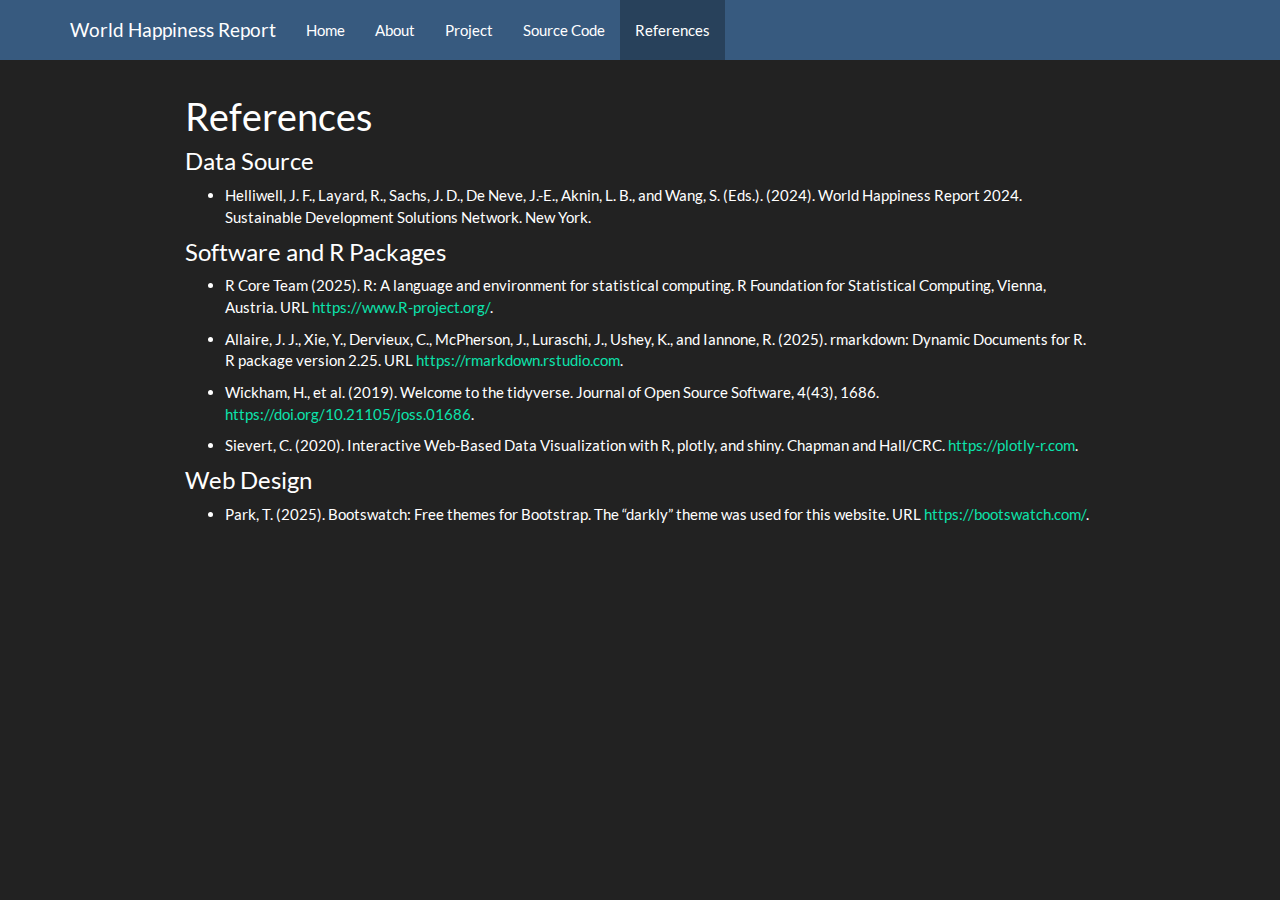
<file: References.html>
<!DOCTYPE html>

<html>

<head>

<meta charset="utf-8" />
<meta name="generator" content="pandoc" />
<meta http-equiv="X-UA-Compatible" content="IE=EDGE" />




<title>References</title>

<script src="site_libs/header-attrs-2.29/header-attrs.js"></script>
<script src="site_libs/jquery-3.6.0/jquery-3.6.0.min.js"></script>
<meta name="viewport" content="width=device-width, initial-scale=1" />
<link href="site_libs/bootstrap-3.3.5/css/darkly.min.css" rel="stylesheet" />
<script src="site_libs/bootstrap-3.3.5/js/bootstrap.min.js"></script>
<script src="site_libs/bootstrap-3.3.5/shim/html5shiv.min.js"></script>
<script src="site_libs/bootstrap-3.3.5/shim/respond.min.js"></script>
<style>h1 {font-size: 34px;}
       h1.title {font-size: 38px;}
       h2 {font-size: 30px;}
       h3 {font-size: 24px;}
       h4 {font-size: 18px;}
       h5 {font-size: 16px;}
       h6 {font-size: 12px;}
       code {color: inherit; background-color: rgba(0, 0, 0, 0.04);}
       pre:not([class]) { background-color: white }</style>
<script src="site_libs/navigation-1.1/tabsets.js"></script>

<style type="text/css">
  code{white-space: pre-wrap;}
  span.smallcaps{font-variant: small-caps;}
  span.underline{text-decoration: underline;}
  div.column{display: inline-block; vertical-align: top; width: 50%;}
  div.hanging-indent{margin-left: 1.5em; text-indent: -1.5em;}
  ul.task-list{list-style: none;}
    </style>










<style type = "text/css">
.main-container {
  max-width: 940px;
  margin-left: auto;
  margin-right: auto;
}
img {
  max-width:100%;
}
.tabbed-pane {
  padding-top: 12px;
}
.html-widget {
  margin-bottom: 20px;
}
button.code-folding-btn:focus {
  outline: none;
}
summary {
  display: list-item;
}
details > summary > p:only-child {
  display: inline;
}
pre code {
  padding: 0;
}
</style>


<style type="text/css">
.dropdown-submenu {
  position: relative;
}
.dropdown-submenu>.dropdown-menu {
  top: 0;
  left: 100%;
  margin-top: -6px;
  margin-left: -1px;
  border-radius: 0 6px 6px 6px;
}
.dropdown-submenu:hover>.dropdown-menu {
  display: block;
}
.dropdown-submenu>a:after {
  display: block;
  content: " ";
  float: right;
  width: 0;
  height: 0;
  border-color: transparent;
  border-style: solid;
  border-width: 5px 0 5px 5px;
  border-left-color: #cccccc;
  margin-top: 5px;
  margin-right: -10px;
}
.dropdown-submenu:hover>a:after {
  border-left-color: #adb5bd;
}
.dropdown-submenu.pull-left {
  float: none;
}
.dropdown-submenu.pull-left>.dropdown-menu {
  left: -100%;
  margin-left: 10px;
  border-radius: 6px 0 6px 6px;
}
</style>

<script type="text/javascript">
// manage active state of menu based on current page
$(document).ready(function () {
  // active menu anchor
  href = window.location.pathname
  href = href.substr(href.lastIndexOf('/') + 1)
  if (href === "")
    href = "index.html";
  var menuAnchor = $('a[href="' + href + '"]');

  // mark the anchor link active (and if it's in a dropdown, also mark that active)
  var dropdown = menuAnchor.closest('li.dropdown');
  if (window.bootstrap) { // Bootstrap 4+
    menuAnchor.addClass('active');
    dropdown.find('> .dropdown-toggle').addClass('active');
  } else { // Bootstrap 3
    menuAnchor.parent().addClass('active');
    dropdown.addClass('active');
  }

  // Navbar adjustments
  var navHeight = $(".navbar").first().height() + 15;
  var style = document.createElement('style');
  var pt = "padding-top: " + navHeight + "px; ";
  var mt = "margin-top: -" + navHeight + "px; ";
  var css = "";
  // offset scroll position for anchor links (for fixed navbar)
  for (var i = 1; i <= 6; i++) {
    css += ".section h" + i + "{ " + pt + mt + "}\n";
  }
  style.innerHTML = "body {" + pt + "padding-bottom: 40px; }\n" + css;
  document.head.appendChild(style);
});
</script>

<!-- tabsets -->

<style type="text/css">
.tabset-dropdown > .nav-tabs {
  display: inline-table;
  max-height: 500px;
  min-height: 44px;
  overflow-y: auto;
  border: 1px solid #ddd;
  border-radius: 4px;
}

.tabset-dropdown > .nav-tabs > li.active:before, .tabset-dropdown > .nav-tabs.nav-tabs-open:before {
  content: "\e259";
  font-family: 'Glyphicons Halflings';
  display: inline-block;
  padding: 10px;
  border-right: 1px solid #ddd;
}

.tabset-dropdown > .nav-tabs.nav-tabs-open > li.active:before {
  content: "\e258";
  font-family: 'Glyphicons Halflings';
  border: none;
}

.tabset-dropdown > .nav-tabs > li.active {
  display: block;
}

.tabset-dropdown > .nav-tabs > li > a,
.tabset-dropdown > .nav-tabs > li > a:focus,
.tabset-dropdown > .nav-tabs > li > a:hover {
  border: none;
  display: inline-block;
  border-radius: 4px;
  background-color: transparent;
}

.tabset-dropdown > .nav-tabs.nav-tabs-open > li {
  display: block;
  float: none;
}

.tabset-dropdown > .nav-tabs > li {
  display: none;
}
</style>

<!-- code folding -->




</head>

<body>


<div class="container-fluid main-container">




<div class="navbar navbar-default  navbar-fixed-top" role="navigation">
  <div class="container">
    <div class="navbar-header">
      <button type="button" class="navbar-toggle collapsed" data-toggle="collapse" data-bs-toggle="collapse" data-target="#navbar" data-bs-target="#navbar">
        <span class="icon-bar"></span>
        <span class="icon-bar"></span>
        <span class="icon-bar"></span>
      </button>
      <a class="navbar-brand" href="index.html">World Happiness Report</a>
    </div>
    <div id="navbar" class="navbar-collapse collapse">
      <ul class="nav navbar-nav">
        <li>
  <a href="index.html">Home</a>
</li>
<li>
  <a href="about.html">About</a>
</li>
<li>
  <a href="project.html">Project</a>
</li>
<li>
  <a href="Mid_Project.html">Source Code</a>
</li>
<li>
  <a href="References.html">References</a>
</li>
      </ul>
      <ul class="nav navbar-nav navbar-right">
        
      </ul>
    </div><!--/.nav-collapse -->
  </div><!--/.container -->
</div><!--/.navbar -->

<div id="header">



<h1 class="title toc-ignore">References</h1>

</div>


<div id="data-source" class="section level3">
<h3>Data Source</h3>
<ul>
<li>Helliwell, J. F., Layard, R., Sachs, J. D., De Neve, J.-E., Aknin,
L. B., and Wang, S. (Eds.). (2024). World Happiness Report 2024.
Sustainable Development Solutions Network. New York.</li>
</ul>
</div>
<div id="software-and-r-packages" class="section level3">
<h3>Software and R Packages</h3>
<ul>
<li><p>R Core Team (2025). R: A language and environment for statistical
computing. R Foundation for Statistical Computing, Vienna, Austria. URL
<a href="https://www.R-project.org/"
class="uri">https://www.R-project.org/</a>.</p></li>
<li><p>Allaire, J. J., Xie, Y., Dervieux, C., McPherson, J., Luraschi,
J., Ushey, K., and Iannone, R. (2025). rmarkdown: Dynamic Documents for
R. R package version 2.25. URL <a href="https://rmarkdown.rstudio.com"
class="uri">https://rmarkdown.rstudio.com</a>.</p></li>
<li><p>Wickham, H., et al. (2019). Welcome to the tidyverse. Journal of
Open Source Software, 4(43), 1686. <a
href="https://doi.org/10.21105/joss.01686"
class="uri">https://doi.org/10.21105/joss.01686</a>.</p></li>
<li><p>Sievert, C. (2020). Interactive Web-Based Data Visualization with
R, plotly, and shiny. Chapman and Hall/CRC. <a
href="https://plotly-r.com"
class="uri">https://plotly-r.com</a>.</p></li>
</ul>
</div>
<div id="web-design" class="section level3">
<h3>Web Design</h3>
<ul>
<li>Park, T. (2025). Bootswatch: Free themes for Bootstrap. The “darkly”
theme was used for this website. URL <a href="https://bootswatch.com/"
class="uri">https://bootswatch.com/</a>.</li>
</ul>
</div>




</div>

<script>

// add bootstrap table styles to pandoc tables
function bootstrapStylePandocTables() {
  $('tr.odd').parent('tbody').parent('table').addClass('table table-condensed');
}
$(document).ready(function () {
  bootstrapStylePandocTables();
});


</script>

<!-- tabsets -->

<script>
$(document).ready(function () {
  window.buildTabsets("TOC");
});

$(document).ready(function () {
  $('.tabset-dropdown > .nav-tabs > li').click(function () {
    $(this).parent().toggleClass('nav-tabs-open');
  });
});
</script>

<!-- code folding -->


<!-- dynamically load mathjax for compatibility with self-contained -->
<script>
  (function () {
    var script = document.createElement("script");
    script.type = "text/javascript";
    script.src  = "https://mathjax.rstudio.com/latest/MathJax.js?config=TeX-AMS-MML_HTMLorMML";
    document.getElementsByTagName("head")[0].appendChild(script);
  })();
</script>

</body>
</html>
</file>
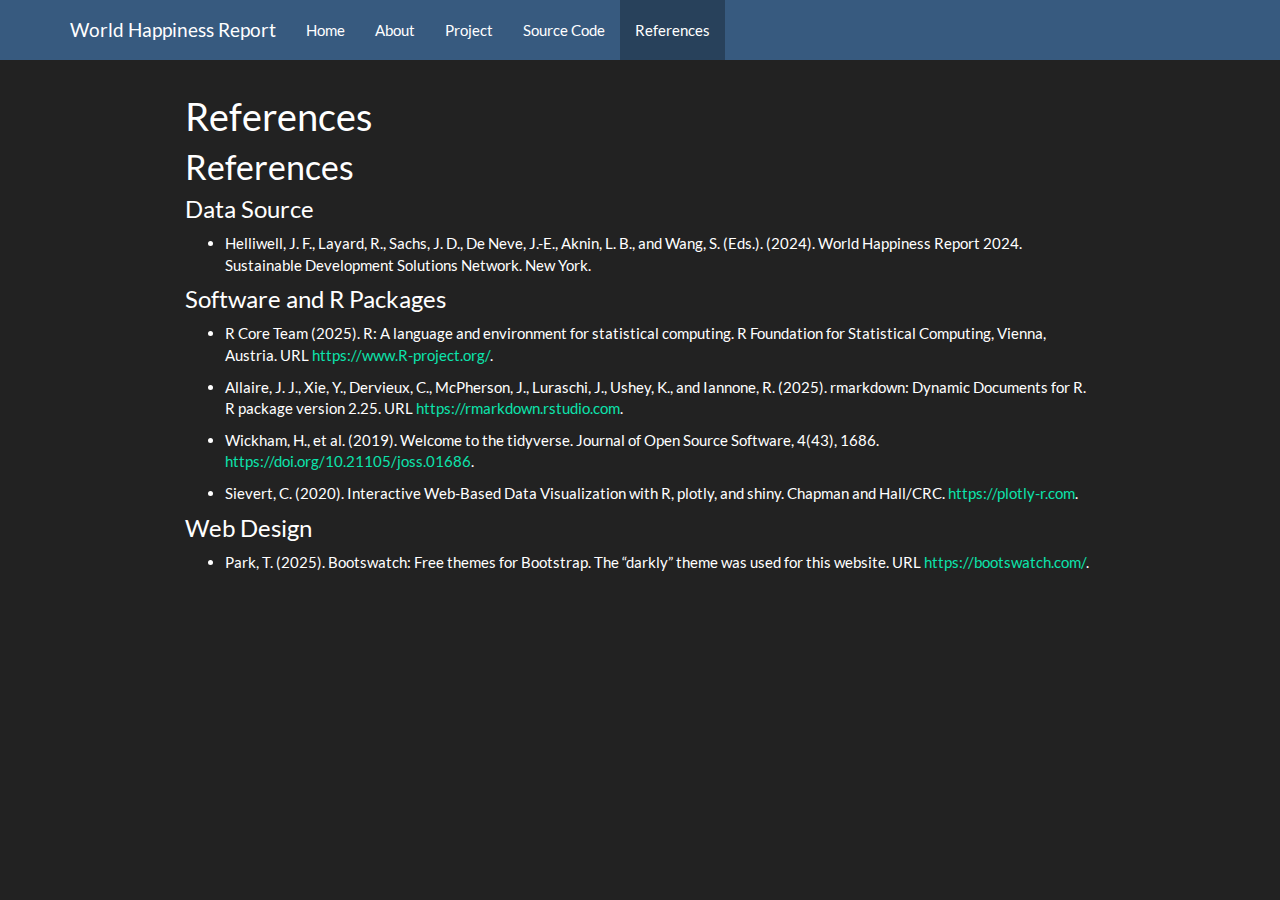
<file: docs/References.html>
<!DOCTYPE html>

<html>

<head>

<meta charset="utf-8" />
<meta name="generator" content="pandoc" />
<meta http-equiv="X-UA-Compatible" content="IE=EDGE" />




<title>References</title>

<script src="site_libs/header-attrs-2.29/header-attrs.js"></script>
<script src="site_libs/jquery-3.6.0/jquery-3.6.0.min.js"></script>
<meta name="viewport" content="width=device-width, initial-scale=1" />
<link href="site_libs/bootstrap-3.3.5/css/darkly.min.css" rel="stylesheet" />
<script src="site_libs/bootstrap-3.3.5/js/bootstrap.min.js"></script>
<script src="site_libs/bootstrap-3.3.5/shim/html5shiv.min.js"></script>
<script src="site_libs/bootstrap-3.3.5/shim/respond.min.js"></script>
<style>h1 {font-size: 34px;}
       h1.title {font-size: 38px;}
       h2 {font-size: 30px;}
       h3 {font-size: 24px;}
       h4 {font-size: 18px;}
       h5 {font-size: 16px;}
       h6 {font-size: 12px;}
       code {color: inherit; background-color: rgba(0, 0, 0, 0.04);}
       pre:not([class]) { background-color: white }</style>
<script src="site_libs/navigation-1.1/tabsets.js"></script>

<style type="text/css">
  code{white-space: pre-wrap;}
  span.smallcaps{font-variant: small-caps;}
  span.underline{text-decoration: underline;}
  div.column{display: inline-block; vertical-align: top; width: 50%;}
  div.hanging-indent{margin-left: 1.5em; text-indent: -1.5em;}
  ul.task-list{list-style: none;}
    </style>










<style type = "text/css">
.main-container {
  max-width: 940px;
  margin-left: auto;
  margin-right: auto;
}
img {
  max-width:100%;
}
.tabbed-pane {
  padding-top: 12px;
}
.html-widget {
  margin-bottom: 20px;
}
button.code-folding-btn:focus {
  outline: none;
}
summary {
  display: list-item;
}
details > summary > p:only-child {
  display: inline;
}
pre code {
  padding: 0;
}
</style>


<style type="text/css">
.dropdown-submenu {
  position: relative;
}
.dropdown-submenu>.dropdown-menu {
  top: 0;
  left: 100%;
  margin-top: -6px;
  margin-left: -1px;
  border-radius: 0 6px 6px 6px;
}
.dropdown-submenu:hover>.dropdown-menu {
  display: block;
}
.dropdown-submenu>a:after {
  display: block;
  content: " ";
  float: right;
  width: 0;
  height: 0;
  border-color: transparent;
  border-style: solid;
  border-width: 5px 0 5px 5px;
  border-left-color: #cccccc;
  margin-top: 5px;
  margin-right: -10px;
}
.dropdown-submenu:hover>a:after {
  border-left-color: #adb5bd;
}
.dropdown-submenu.pull-left {
  float: none;
}
.dropdown-submenu.pull-left>.dropdown-menu {
  left: -100%;
  margin-left: 10px;
  border-radius: 6px 0 6px 6px;
}
</style>

<script type="text/javascript">
// manage active state of menu based on current page
$(document).ready(function () {
  // active menu anchor
  href = window.location.pathname
  href = href.substr(href.lastIndexOf('/') + 1)
  if (href === "")
    href = "index.html";
  var menuAnchor = $('a[href="' + href + '"]');

  // mark the anchor link active (and if it's in a dropdown, also mark that active)
  var dropdown = menuAnchor.closest('li.dropdown');
  if (window.bootstrap) { // Bootstrap 4+
    menuAnchor.addClass('active');
    dropdown.find('> .dropdown-toggle').addClass('active');
  } else { // Bootstrap 3
    menuAnchor.parent().addClass('active');
    dropdown.addClass('active');
  }

  // Navbar adjustments
  var navHeight = $(".navbar").first().height() + 15;
  var style = document.createElement('style');
  var pt = "padding-top: " + navHeight + "px; ";
  var mt = "margin-top: -" + navHeight + "px; ";
  var css = "";
  // offset scroll position for anchor links (for fixed navbar)
  for (var i = 1; i <= 6; i++) {
    css += ".section h" + i + "{ " + pt + mt + "}\n";
  }
  style.innerHTML = "body {" + pt + "padding-bottom: 40px; }\n" + css;
  document.head.appendChild(style);
});
</script>

<!-- tabsets -->

<style type="text/css">
.tabset-dropdown > .nav-tabs {
  display: inline-table;
  max-height: 500px;
  min-height: 44px;
  overflow-y: auto;
  border: 1px solid #ddd;
  border-radius: 4px;
}

.tabset-dropdown > .nav-tabs > li.active:before, .tabset-dropdown > .nav-tabs.nav-tabs-open:before {
  content: "\e259";
  font-family: 'Glyphicons Halflings';
  display: inline-block;
  padding: 10px;
  border-right: 1px solid #ddd;
}

.tabset-dropdown > .nav-tabs.nav-tabs-open > li.active:before {
  content: "\e258";
  font-family: 'Glyphicons Halflings';
  border: none;
}

.tabset-dropdown > .nav-tabs > li.active {
  display: block;
}

.tabset-dropdown > .nav-tabs > li > a,
.tabset-dropdown > .nav-tabs > li > a:focus,
.tabset-dropdown > .nav-tabs > li > a:hover {
  border: none;
  display: inline-block;
  border-radius: 4px;
  background-color: transparent;
}

.tabset-dropdown > .nav-tabs.nav-tabs-open > li {
  display: block;
  float: none;
}

.tabset-dropdown > .nav-tabs > li {
  display: none;
}
</style>

<!-- code folding -->




</head>

<body>


<div class="container-fluid main-container">




<div class="navbar navbar-default  navbar-fixed-top" role="navigation">
  <div class="container">
    <div class="navbar-header">
      <button type="button" class="navbar-toggle collapsed" data-toggle="collapse" data-bs-toggle="collapse" data-target="#navbar" data-bs-target="#navbar">
        <span class="icon-bar"></span>
        <span class="icon-bar"></span>
        <span class="icon-bar"></span>
      </button>
      <a class="navbar-brand" href="index.html">World Happiness Report</a>
    </div>
    <div id="navbar" class="navbar-collapse collapse">
      <ul class="nav navbar-nav">
        <li>
  <a href="index.html">Home</a>
</li>
<li>
  <a href="about.html">About</a>
</li>
<li>
  <a href="project.html">Project</a>
</li>
<li>
  <a href="Mid_Project.html">Source Code</a>
</li>
<li>
  <a href="References.html">References</a>
</li>
      </ul>
      <ul class="nav navbar-nav navbar-right">
        
      </ul>
    </div><!--/.nav-collapse -->
  </div><!--/.container -->
</div><!--/.navbar -->

<div id="header">



<h1 class="title toc-ignore">References</h1>

</div>


<div id="references" class="section level1">
<h1>References</h1>
<div id="data-source" class="section level3">
<h3>Data Source</h3>
<ul>
<li>Helliwell, J. F., Layard, R., Sachs, J. D., De Neve, J.-E., Aknin,
L. B., and Wang, S. (Eds.). (2024). World Happiness Report 2024.
Sustainable Development Solutions Network. New York.</li>
</ul>
</div>
<div id="software-and-r-packages" class="section level3">
<h3>Software and R Packages</h3>
<ul>
<li><p>R Core Team (2025). R: A language and environment for statistical
computing. R Foundation for Statistical Computing, Vienna, Austria. URL
<a href="https://www.R-project.org/"
class="uri">https://www.R-project.org/</a>.</p></li>
<li><p>Allaire, J. J., Xie, Y., Dervieux, C., McPherson, J., Luraschi,
J., Ushey, K., and Iannone, R. (2025). rmarkdown: Dynamic Documents for
R. R package version 2.25. URL <a href="https://rmarkdown.rstudio.com"
class="uri">https://rmarkdown.rstudio.com</a>.</p></li>
<li><p>Wickham, H., et al. (2019). Welcome to the tidyverse. Journal of
Open Source Software, 4(43), 1686. <a
href="https://doi.org/10.21105/joss.01686"
class="uri">https://doi.org/10.21105/joss.01686</a>.</p></li>
<li><p>Sievert, C. (2020). Interactive Web-Based Data Visualization with
R, plotly, and shiny. Chapman and Hall/CRC. <a
href="https://plotly-r.com"
class="uri">https://plotly-r.com</a>.</p></li>
</ul>
</div>
<div id="web-design" class="section level3">
<h3>Web Design</h3>
<ul>
<li>Park, T. (2025). Bootswatch: Free themes for Bootstrap. The “darkly”
theme was used for this website. URL <a href="https://bootswatch.com/"
class="uri">https://bootswatch.com/</a>.</li>
</ul>
</div>
</div>




</div>

<script>

// add bootstrap table styles to pandoc tables
function bootstrapStylePandocTables() {
  $('tr.odd').parent('tbody').parent('table').addClass('table table-condensed');
}
$(document).ready(function () {
  bootstrapStylePandocTables();
});


</script>

<!-- tabsets -->

<script>
$(document).ready(function () {
  window.buildTabsets("TOC");
});

$(document).ready(function () {
  $('.tabset-dropdown > .nav-tabs > li').click(function () {
    $(this).parent().toggleClass('nav-tabs-open');
  });
});
</script>

<!-- code folding -->


<!-- dynamically load mathjax for compatibility with self-contained -->
<script>
  (function () {
    var script = document.createElement("script");
    script.type = "text/javascript";
    script.src  = "https://mathjax.rstudio.com/latest/MathJax.js?config=TeX-AMS-MML_HTMLorMML";
    document.getElementsByTagName("head")[0].appendChild(script);
  })();
</script>

</body>
</html>
</file>
<file: site_libs/bootstrap-3.3.5/css/darkly.min.css>
@font-face {
  font-family: 'Lato';
  font-style: normal;
  font-weight: 400;
  src: url(fonts/Lato.ttf) format('truetype');
}
@font-face {
  font-family: 'Lato';
  font-style: normal;
  font-weight: 700;
  src: url(fonts/LatoBold.ttf) format('truetype');
}
@font-face {
  font-family: 'Lato';
  font-style: italic;
  font-weight: 400;
  src: url(fonts/LatoItalic.ttf) format('truetype');
}

/*!
 * bootswatch v3.3.7
 * Homepage: http://bootswatch.com
 * Copyright 2012-2016 Thomas Park
 * Licensed under MIT
 * Based on Bootstrap
*//*!
 * Bootstrap v3.3.7 (http://getbootstrap.com)
 * Copyright 2011-2016 Twitter, Inc.
 * Licensed under MIT (https://github.com/twbs/bootstrap/blob/master/LICENSE)
 *//*! normalize.css v3.0.3 | MIT License | github.com/necolas/normalize.css */html{font-family:sans-serif;-ms-text-size-adjust:100%;-webkit-text-size-adjust:100%}body{margin:0}article,aside,details,figcaption,figure,footer,header,hgroup,main,menu,nav,section,summary{display:block}audio,canvas,progress,video{display:inline-block;vertical-align:baseline}audio:not([controls]){display:none;height:0}[hidden],template{display:none}a{background-color:transparent}a:active,a:hover{outline:0}abbr[title]{border-bottom:1px dotted}b,strong{font-weight:bold}dfn{font-style:italic}h1{font-size:2em;margin:0.67em 0}mark{background:#ff0;color:#000}small{font-size:80%}sub,sup{font-size:75%;line-height:0;position:relative;vertical-align:baseline}sup{top:-0.5em}sub{bottom:-0.25em}img{border:0}svg:not(:root){overflow:hidden}figure{margin:1em 40px}hr{-webkit-box-sizing:content-box;-moz-box-sizing:content-box;box-sizing:content-box;height:0}pre{overflow:auto}code,kbd,pre,samp{font-family:monospace, monospace;font-size:1em}button,input,optgroup,select,textarea{color:inherit;font:inherit;margin:0}button{overflow:visible}button,select{text-transform:none}button,html input[type="button"],input[type="reset"],input[type="submit"]{-webkit-appearance:button;cursor:pointer}button[disabled],html input[disabled]{cursor:default}button::-moz-focus-inner,input::-moz-focus-inner{border:0;padding:0}input{line-height:normal}input[type="checkbox"],input[type="radio"]{-webkit-box-sizing:border-box;-moz-box-sizing:border-box;box-sizing:border-box;padding:0}input[type="number"]::-webkit-inner-spin-button,input[type="number"]::-webkit-outer-spin-button{height:auto}input[type="search"]{-webkit-appearance:textfield;-webkit-box-sizing:content-box;-moz-box-sizing:content-box;box-sizing:content-box}input[type="search"]::-webkit-search-cancel-button,input[type="search"]::-webkit-search-decoration{-webkit-appearance:none}fieldset{border:1px solid #c0c0c0;margin:0 2px;padding:0.35em 0.625em 0.75em}legend{border:0;padding:0}textarea{overflow:auto}optgroup{font-weight:bold}table{border-collapse:collapse;border-spacing:0}td,th{padding:0}/*! Source: https://github.com/h5bp/html5-boilerplate/blob/master/src/css/main.css */@media print{*,*:before,*:after{background:transparent !important;color:#000 !important;-webkit-box-shadow:none !important;box-shadow:none !important;text-shadow:none !important}a,a:visited{text-decoration:underline}a[href]:after{content:" (" attr(href) ")"}abbr[title]:after{content:" (" attr(title) ")"}a[href^="#"]:after,a[href^="javascript:"]:after{content:""}pre,blockquote{border:1px solid #999;page-break-inside:avoid}thead{display:table-header-group}tr,img{page-break-inside:avoid}img{max-width:100% !important}p,h2,h3{orphans:3;widows:3}h2,h3{page-break-after:avoid}.navbar{display:none}.btn>.caret,.dropup>.btn>.caret{border-top-color:#000 !important}.label{border:1px solid #000}.table{border-collapse:collapse !important}.table td,.table th{background-color:#fff !important}.table-bordered th,.table-bordered td{border:1px solid #ddd !important}}@font-face{font-family:'Glyphicons Halflings';src:url('../fonts/glyphicons-halflings-regular.eot');src:url('../fonts/glyphicons-halflings-regular.eot?#iefix') format('embedded-opentype'),url('../fonts/glyphicons-halflings-regular.woff2') format('woff2'),url('../fonts/glyphicons-halflings-regular.woff') format('woff'),url('../fonts/glyphicons-halflings-regular.ttf') format('truetype'),url('../fonts/glyphicons-halflings-regular.svg#glyphicons_halflingsregular') format('svg')}.glyphicon{position:relative;top:1px;display:inline-block;font-family:'Glyphicons Halflings';font-style:normal;font-weight:normal;line-height:1;-webkit-font-smoothing:antialiased;-moz-osx-font-smoothing:grayscale}.glyphicon-asterisk:before{content:"\002a"}.glyphicon-plus:before{content:"\002b"}.glyphicon-euro:before,.glyphicon-eur:before{content:"\20ac"}.glyphicon-minus:before{content:"\2212"}.glyphicon-cloud:before{content:"\2601"}.glyphicon-envelope:before{content:"\2709"}.glyphicon-pencil:before{content:"\270f"}.glyphicon-glass:before{content:"\e001"}.glyphicon-music:before{content:"\e002"}.glyphicon-search:before{content:"\e003"}.glyphicon-heart:before{content:"\e005"}.glyphicon-star:before{content:"\e006"}.glyphicon-star-empty:before{content:"\e007"}.glyphicon-user:before{content:"\e008"}.glyphicon-film:before{content:"\e009"}.glyphicon-th-large:before{content:"\e010"}.glyphicon-th:before{content:"\e011"}.glyphicon-th-list:before{content:"\e012"}.glyphicon-ok:before{content:"\e013"}.glyphicon-remove:before{content:"\e014"}.glyphicon-zoom-in:before{content:"\e015"}.glyphicon-zoom-out:before{content:"\e016"}.glyphicon-off:before{content:"\e017"}.glyphicon-signal:before{content:"\e018"}.glyphicon-cog:before{content:"\e019"}.glyphicon-trash:before{content:"\e020"}.glyphicon-home:before{content:"\e021"}.glyphicon-file:before{content:"\e022"}.glyphicon-time:before{content:"\e023"}.glyphicon-road:before{content:"\e024"}.glyphicon-download-alt:before{content:"\e025"}.glyphicon-download:before{content:"\e026"}.glyphicon-upload:before{content:"\e027"}.glyphicon-inbox:before{content:"\e028"}.glyphicon-play-circle:before{content:"\e029"}.glyphicon-repeat:before{content:"\e030"}.glyphicon-refresh:before{content:"\e031"}.glyphicon-list-alt:before{content:"\e032"}.glyphicon-lock:before{content:"\e033"}.glyphicon-flag:before{content:"\e034"}.glyphicon-headphones:before{content:"\e035"}.glyphicon-volume-off:before{content:"\e036"}.glyphicon-volume-down:before{content:"\e037"}.glyphicon-volume-up:before{content:"\e038"}.glyphicon-qrcode:before{content:"\e039"}.glyphicon-barcode:before{content:"\e040"}.glyphicon-tag:before{content:"\e041"}.glyphicon-tags:before{content:"\e042"}.glyphicon-book:before{content:"\e043"}.glyphicon-bookmark:before{content:"\e044"}.glyphicon-print:before{content:"\e045"}.glyphicon-camera:before{content:"\e046"}.glyphicon-font:before{content:"\e047"}.glyphicon-bold:before{content:"\e048"}.glyphicon-italic:before{content:"\e049"}.glyphicon-text-height:before{content:"\e050"}.glyphicon-text-width:before{content:"\e051"}.glyphicon-align-left:before{content:"\e052"}.glyphicon-align-center:before{content:"\e053"}.glyphicon-align-right:before{content:"\e054"}.glyphicon-align-justify:before{content:"\e055"}.glyphicon-list:before{content:"\e056"}.glyphicon-indent-left:before{content:"\e057"}.glyphicon-indent-right:before{content:"\e058"}.glyphicon-facetime-video:before{content:"\e059"}.glyphicon-picture:before{content:"\e060"}.glyphicon-map-marker:before{content:"\e062"}.glyphicon-adjust:before{content:"\e063"}.glyphicon-tint:before{content:"\e064"}.glyphicon-edit:before{content:"\e065"}.glyphicon-share:before{content:"\e066"}.glyphicon-check:before{content:"\e067"}.glyphicon-move:before{content:"\e068"}.glyphicon-step-backward:before{content:"\e069"}.glyphicon-fast-backward:before{content:"\e070"}.glyphicon-backward:before{content:"\e071"}.glyphicon-play:before{content:"\e072"}.glyphicon-pause:before{content:"\e073"}.glyphicon-stop:before{content:"\e074"}.glyphicon-forward:before{content:"\e075"}.glyphicon-fast-forward:before{content:"\e076"}.glyphicon-step-forward:before{content:"\e077"}.glyphicon-eject:before{content:"\e078"}.glyphicon-chevron-left:before{content:"\e079"}.glyphicon-chevron-right:before{content:"\e080"}.glyphicon-plus-sign:before{content:"\e081"}.glyphicon-minus-sign:before{content:"\e082"}.glyphicon-remove-sign:before{content:"\e083"}.glyphicon-ok-sign:before{content:"\e084"}.glyphicon-question-sign:before{content:"\e085"}.glyphicon-info-sign:before{content:"\e086"}.glyphicon-screenshot:before{content:"\e087"}.glyphicon-remove-circle:before{content:"\e088"}.glyphicon-ok-circle:before{content:"\e089"}.glyphicon-ban-circle:before{content:"\e090"}.glyphicon-arrow-left:before{content:"\e091"}.glyphicon-arrow-right:before{content:"\e092"}.glyphicon-arrow-up:before{content:"\e093"}.glyphicon-arrow-down:before{content:"\e094"}.glyphicon-share-alt:before{content:"\e095"}.glyphicon-resize-full:before{content:"\e096"}.glyphicon-resize-small:before{content:"\e097"}.glyphicon-exclamation-sign:before{content:"\e101"}.glyphicon-gift:before{content:"\e102"}.glyphicon-leaf:before{content:"\e103"}.glyphicon-fire:before{content:"\e104"}.glyphicon-eye-open:before{content:"\e105"}.glyphicon-eye-close:before{content:"\e106"}.glyphicon-warning-sign:before{content:"\e107"}.glyphicon-plane:before{content:"\e108"}.glyphicon-calendar:before{content:"\e109"}.glyphicon-random:before{content:"\e110"}.glyphicon-comment:before{content:"\e111"}.glyphicon-magnet:before{content:"\e112"}.glyphicon-chevron-up:before{content:"\e113"}.glyphicon-chevron-down:before{content:"\e114"}.glyphicon-retweet:before{content:"\e115"}.glyphicon-shopping-cart:before{content:"\e116"}.glyphicon-folder-close:before{content:"\e117"}.glyphicon-folder-open:before{content:"\e118"}.glyphicon-resize-vertical:before{content:"\e119"}.glyphicon-resize-horizontal:before{content:"\e120"}.glyphicon-hdd:before{content:"\e121"}.glyphicon-bullhorn:before{content:"\e122"}.glyphicon-bell:before{content:"\e123"}.glyphicon-certificate:before{content:"\e124"}.glyphicon-thumbs-up:before{content:"\e125"}.glyphicon-thumbs-down:before{content:"\e126"}.glyphicon-hand-right:before{content:"\e127"}.glyphicon-hand-left:before{content:"\e128"}.glyphicon-hand-up:before{content:"\e129"}.glyphicon-hand-down:before{content:"\e130"}.glyphicon-circle-arrow-right:before{content:"\e131"}.glyphicon-circle-arrow-left:before{content:"\e132"}.glyphicon-circle-arrow-up:before{content:"\e133"}.glyphicon-circle-arrow-down:before{content:"\e134"}.glyphicon-globe:before{content:"\e135"}.glyphicon-wrench:before{content:"\e136"}.glyphicon-tasks:before{content:"\e137"}.glyphicon-filter:before{content:"\e138"}.glyphicon-briefcase:before{content:"\e139"}.glyphicon-fullscreen:before{content:"\e140"}.glyphicon-dashboard:before{content:"\e141"}.glyphicon-paperclip:before{content:"\e142"}.glyphicon-heart-empty:before{content:"\e143"}.glyphicon-link:before{content:"\e144"}.glyphicon-phone:before{content:"\e145"}.glyphicon-pushpin:before{content:"\e146"}.glyphicon-usd:before{content:"\e148"}.glyphicon-gbp:before{content:"\e149"}.glyphicon-sort:before{content:"\e150"}.glyphicon-sort-by-alphabet:before{content:"\e151"}.glyphicon-sort-by-alphabet-alt:before{content:"\e152"}.glyphicon-sort-by-order:before{content:"\e153"}.glyphicon-sort-by-order-alt:before{content:"\e154"}.glyphicon-sort-by-attributes:before{content:"\e155"}.glyphicon-sort-by-attributes-alt:before{content:"\e156"}.glyphicon-unchecked:before{content:"\e157"}.glyphicon-expand:before{content:"\e158"}.glyphicon-collapse-down:before{content:"\e159"}.glyphicon-collapse-up:before{content:"\e160"}.glyphicon-log-in:before{content:"\e161"}.glyphicon-flash:before{content:"\e162"}.glyphicon-log-out:before{content:"\e163"}.glyphicon-new-window:before{content:"\e164"}.glyphicon-record:before{content:"\e165"}.glyphicon-save:before{content:"\e166"}.glyphicon-open:before{content:"\e167"}.glyphicon-saved:before{content:"\e168"}.glyphicon-import:before{content:"\e169"}.glyphicon-export:before{content:"\e170"}.glyphicon-send:before{content:"\e171"}.glyphicon-floppy-disk:before{content:"\e172"}.glyphicon-floppy-saved:before{content:"\e173"}.glyphicon-floppy-remove:before{content:"\e174"}.glyphicon-floppy-save:before{content:"\e175"}.glyphicon-floppy-open:before{content:"\e176"}.glyphicon-credit-card:before{content:"\e177"}.glyphicon-transfer:before{content:"\e178"}.glyphicon-cutlery:before{content:"\e179"}.glyphicon-header:before{content:"\e180"}.glyphicon-compressed:before{content:"\e181"}.glyphicon-earphone:before{content:"\e182"}.glyphicon-phone-alt:before{content:"\e183"}.glyphicon-tower:before{content:"\e184"}.glyphicon-stats:before{content:"\e185"}.glyphicon-sd-video:before{content:"\e186"}.glyphicon-hd-video:before{content:"\e187"}.glyphicon-subtitles:before{content:"\e188"}.glyphicon-sound-stereo:before{content:"\e189"}.glyphicon-sound-dolby:before{content:"\e190"}.glyphicon-sound-5-1:before{content:"\e191"}.glyphicon-sound-6-1:before{content:"\e192"}.glyphicon-sound-7-1:before{content:"\e193"}.glyphicon-copyright-mark:before{content:"\e194"}.glyphicon-registration-mark:before{content:"\e195"}.glyphicon-cloud-download:before{content:"\e197"}.glyphicon-cloud-upload:before{content:"\e198"}.glyphicon-tree-conifer:before{content:"\e199"}.glyphicon-tree-deciduous:before{content:"\e200"}.glyphicon-cd:before{content:"\e201"}.glyphicon-save-file:before{content:"\e202"}.glyphicon-open-file:before{content:"\e203"}.glyphicon-level-up:before{content:"\e204"}.glyphicon-copy:before{content:"\e205"}.glyphicon-paste:before{content:"\e206"}.glyphicon-alert:before{content:"\e209"}.glyphicon-equalizer:before{content:"\e210"}.glyphicon-king:before{content:"\e211"}.glyphicon-queen:before{content:"\e212"}.glyphicon-pawn:before{content:"\e213"}.glyphicon-bishop:before{content:"\e214"}.glyphicon-knight:before{content:"\e215"}.glyphicon-baby-formula:before{content:"\e216"}.glyphicon-tent:before{content:"\26fa"}.glyphicon-blackboard:before{content:"\e218"}.glyphicon-bed:before{content:"\e219"}.glyphicon-apple:before{content:"\f8ff"}.glyphicon-erase:before{content:"\e221"}.glyphicon-hourglass:before{content:"\231b"}.glyphicon-lamp:before{content:"\e223"}.glyphicon-duplicate:before{content:"\e224"}.glyphicon-piggy-bank:before{content:"\e225"}.glyphicon-scissors:before{content:"\e226"}.glyphicon-bitcoin:before{content:"\e227"}.glyphicon-btc:before{content:"\e227"}.glyphicon-xbt:before{content:"\e227"}.glyphicon-yen:before{content:"\00a5"}.glyphicon-jpy:before{content:"\00a5"}.glyphicon-ruble:before{content:"\20bd"}.glyphicon-rub:before{content:"\20bd"}.glyphicon-scale:before{content:"\e230"}.glyphicon-ice-lolly:before{content:"\e231"}.glyphicon-ice-lolly-tasted:before{content:"\e232"}.glyphicon-education:before{content:"\e233"}.glyphicon-option-horizontal:before{content:"\e234"}.glyphicon-option-vertical:before{content:"\e235"}.glyphicon-menu-hamburger:before{content:"\e236"}.glyphicon-modal-window:before{content:"\e237"}.glyphicon-oil:before{content:"\e238"}.glyphicon-grain:before{content:"\e239"}.glyphicon-sunglasses:before{content:"\e240"}.glyphicon-text-size:before{content:"\e241"}.glyphicon-text-color:before{content:"\e242"}.glyphicon-text-background:before{content:"\e243"}.glyphicon-object-align-top:before{content:"\e244"}.glyphicon-object-align-bottom:before{content:"\e245"}.glyphicon-object-align-horizontal:before{content:"\e246"}.glyphicon-object-align-left:before{content:"\e247"}.glyphicon-object-align-vertical:before{content:"\e248"}.glyphicon-object-align-right:before{content:"\e249"}.glyphicon-triangle-right:before{content:"\e250"}.glyphicon-triangle-left:before{content:"\e251"}.glyphicon-triangle-bottom:before{content:"\e252"}.glyphicon-triangle-top:before{content:"\e253"}.glyphicon-console:before{content:"\e254"}.glyphicon-superscript:before{content:"\e255"}.glyphicon-subscript:before{content:"\e256"}.glyphicon-menu-left:before{content:"\e257"}.glyphicon-menu-right:before{content:"\e258"}.glyphicon-menu-down:before{content:"\e259"}.glyphicon-menu-up:before{content:"\e260"}*{-webkit-box-sizing:border-box;-moz-box-sizing:border-box;box-sizing:border-box}*:before,*:after{-webkit-box-sizing:border-box;-moz-box-sizing:border-box;box-sizing:border-box}html{font-size:10px;-webkit-tap-highlight-color:rgba(0,0,0,0)}body{font-family:"Lato","Helvetica Neue",Helvetica,Arial,sans-serif;font-size:15px;line-height:1.42857143;color:#ffffff;background-color:#222222}input,button,select,textarea{font-family:inherit;font-size:inherit;line-height:inherit}a{color:#0ce3ac;text-decoration:none}a:hover,a:focus{color:#0ce3ac;text-decoration:underline}a:focus{outline:5px auto -webkit-focus-ring-color;outline-offset:-2px}figure{margin:0}img{vertical-align:middle}.img-responsive,.thumbnail>img,.thumbnail a>img,.carousel-inner>.item>img,.carousel-inner>.item>a>img{display:block;max-width:100%;height:auto}.img-rounded{border-radius:6px}.img-thumbnail{padding:2px;line-height:1.42857143;background-color:#222222;border:1px solid #464545;border-radius:4px;-webkit-transition:all .2s ease-in-out;-o-transition:all .2s ease-in-out;transition:all .2s ease-in-out;display:inline-block;max-width:100%;height:auto}.img-circle{border-radius:50%}hr{margin-top:21px;margin-bottom:21px;border:0;border-top:1px solid #464545}.sr-only{position:absolute;width:1px;height:1px;margin:-1px;padding:0;overflow:hidden;clip:rect(0, 0, 0, 0);border:0}.sr-only-focusable:active,.sr-only-focusable:focus{position:static;width:auto;height:auto;margin:0;overflow:visible;clip:auto}[role="button"]{cursor:pointer}h1,h2,h3,h4,h5,h6,.h1,.h2,.h3,.h4,.h5,.h6{font-family:"Lato","Helvetica Neue",Helvetica,Arial,sans-serif;font-weight:400;line-height:1.1;color:inherit}h1 small,h2 small,h3 small,h4 small,h5 small,h6 small,.h1 small,.h2 small,.h3 small,.h4 small,.h5 small,.h6 small,h1 .small,h2 .small,h3 .small,h4 .small,h5 .small,h6 .small,.h1 .small,.h2 .small,.h3 .small,.h4 .small,.h5 .small,.h6 .small{font-weight:normal;line-height:1;color:#999999}h1,.h1,h2,.h2,h3,.h3{margin-top:21px;margin-bottom:10.5px}h1 small,.h1 small,h2 small,.h2 small,h3 small,.h3 small,h1 .small,.h1 .small,h2 .small,.h2 .small,h3 .small,.h3 .small{font-size:65%}h4,.h4,h5,.h5,h6,.h6{margin-top:10.5px;margin-bottom:10.5px}h4 small,.h4 small,h5 small,.h5 small,h6 small,.h6 small,h4 .small,.h4 .small,h5 .small,.h5 .small,h6 .small,.h6 .small{font-size:75%}h1,.h1{font-size:39px}h2,.h2{font-size:32px}h3,.h3{font-size:26px}h4,.h4{font-size:19px}h5,.h5{font-size:15px}h6,.h6{font-size:13px}p{margin:0 0 10.5px}.lead{margin-bottom:21px;font-size:17px;font-weight:300;line-height:1.4}@media (min-width:768px){.lead{font-size:22.5px}}small,.small{font-size:86%}mark,.mark{background-color:#f39c12;padding:.2em}.text-left{text-align:left}.text-right{text-align:right}.text-center{text-align:center}.text-justify{text-align:justify}.text-nowrap{white-space:nowrap}.text-lowercase{text-transform:lowercase}.text-uppercase{text-transform:uppercase}.text-capitalize{text-transform:capitalize}.text-muted{color:#999999}.text-primary{color:#375a7f}a.text-primary:hover,a.text-primary:focus{color:#28415b}.text-success{color:#ffffff}a.text-success:hover,a.text-success:focus{color:#e6e6e6}.text-info{color:#ffffff}a.text-info:hover,a.text-info:focus{color:#e6e6e6}.text-warning{color:#ffffff}a.text-warning:hover,a.text-warning:focus{color:#e6e6e6}.text-danger{color:#ffffff}a.text-danger:hover,a.text-danger:focus{color:#e6e6e6}.bg-primary{color:#fff;background-color:#375a7f}a.bg-primary:hover,a.bg-primary:focus{background-color:#28415b}.bg-success{background-color:#00bc8c}a.bg-success:hover,a.bg-success:focus{background-color:#008966}.bg-info{background-color:#3498db}a.bg-info:hover,a.bg-info:focus{background-color:#217dbb}.bg-warning{background-color:#f39c12}a.bg-warning:hover,a.bg-warning:focus{background-color:#c87f0a}.bg-danger{background-color:#e74c3c}a.bg-danger:hover,a.bg-danger:focus{background-color:#d62c1a}.page-header{padding-bottom:9.5px;margin:42px 0 21px;border-bottom:1px solid transparent}ul,ol{margin-top:0;margin-bottom:10.5px}ul ul,ol ul,ul ol,ol ol{margin-bottom:0}.list-unstyled{padding-left:0;list-style:none}.list-inline{padding-left:0;list-style:none;margin-left:-5px}.list-inline>li{display:inline-block;padding-left:5px;padding-right:5px}dl{margin-top:0;margin-bottom:21px}dt,dd{line-height:1.42857143}dt{font-weight:bold}dd{margin-left:0}@media (min-width:768px){.dl-horizontal dt{float:left;width:160px;clear:left;text-align:right;overflow:hidden;text-overflow:ellipsis;white-space:nowrap}.dl-horizontal dd{margin-left:180px}}abbr[title],abbr[data-original-title]{cursor:help;border-bottom:1px dotted #999999}.initialism{font-size:90%;text-transform:uppercase}blockquote{padding:10.5px 21px;margin:0 0 21px;font-size:18.75px;border-left:5px solid #464545}blockquote p:last-child,blockquote ul:last-child,blockquote ol:last-child{margin-bottom:0}blockquote footer,blockquote small,blockquote .small{display:block;font-size:80%;line-height:1.42857143;color:#999999}blockquote footer:before,blockquote small:before,blockquote .small:before{content:'\2014 \00A0'}.blockquote-reverse,blockquote.pull-right{padding-right:15px;padding-left:0;border-right:5px solid #464545;border-left:0;text-align:right}.blockquote-reverse footer:before,blockquote.pull-right footer:before,.blockquote-reverse small:before,blockquote.pull-right small:before,.blockquote-reverse .small:before,blockquote.pull-right .small:before{content:''}.blockquote-reverse footer:after,blockquote.pull-right footer:after,.blockquote-reverse small:after,blockquote.pull-right small:after,.blockquote-reverse .small:after,blockquote.pull-right .small:after{content:'\00A0 \2014'}address{margin-bottom:21px;font-style:normal;line-height:1.42857143}code,kbd,pre,samp{font-family:Menlo,Monaco,Consolas,"Courier New",monospace}code{padding:2px 4px;font-size:90%;color:#c7254e;background-color:#f9f2f4;border-radius:4px}kbd{padding:2px 4px;font-size:90%;color:#ffffff;background-color:#333333;border-radius:3px;-webkit-box-shadow:inset 0 -1px 0 rgba(0,0,0,0.25);box-shadow:inset 0 -1px 0 rgba(0,0,0,0.25)}kbd kbd{padding:0;font-size:100%;font-weight:bold;-webkit-box-shadow:none;box-shadow:none}pre{display:block;padding:10px;margin:0 0 10.5px;font-size:14px;line-height:1.42857143;word-break:break-all;word-wrap:break-word;color:#303030;background-color:#ebebeb;border:1px solid #cccccc;border-radius:4px}pre code{padding:0;font-size:inherit;color:inherit;white-space:pre-wrap;background-color:transparent;border-radius:0}.pre-scrollable{max-height:340px;overflow-y:scroll}.container{margin-right:auto;margin-left:auto;padding-left:15px;padding-right:15px}@media (min-width:768px){.container{width:750px}}@media (min-width:992px){.container{width:970px}}@media (min-width:1200px){.container{width:1170px}}.container-fluid{margin-right:auto;margin-left:auto;padding-left:15px;padding-right:15px}.row{margin-left:-15px;margin-right:-15px}.col-xs-1,.col-sm-1,.col-md-1,.col-lg-1,.col-xs-2,.col-sm-2,.col-md-2,.col-lg-2,.col-xs-3,.col-sm-3,.col-md-3,.col-lg-3,.col-xs-4,.col-sm-4,.col-md-4,.col-lg-4,.col-xs-5,.col-sm-5,.col-md-5,.col-lg-5,.col-xs-6,.col-sm-6,.col-md-6,.col-lg-6,.col-xs-7,.col-sm-7,.col-md-7,.col-lg-7,.col-xs-8,.col-sm-8,.col-md-8,.col-lg-8,.col-xs-9,.col-sm-9,.col-md-9,.col-lg-9,.col-xs-10,.col-sm-10,.col-md-10,.col-lg-10,.col-xs-11,.col-sm-11,.col-md-11,.col-lg-11,.col-xs-12,.col-sm-12,.col-md-12,.col-lg-12{position:relative;min-height:1px;padding-left:15px;padding-right:15px}.col-xs-1,.col-xs-2,.col-xs-3,.col-xs-4,.col-xs-5,.col-xs-6,.col-xs-7,.col-xs-8,.col-xs-9,.col-xs-10,.col-xs-11,.col-xs-12{float:left}.col-xs-12{width:100%}.col-xs-11{width:91.66666667%}.col-xs-10{width:83.33333333%}.col-xs-9{width:75%}.col-xs-8{width:66.66666667%}.col-xs-7{width:58.33333333%}.col-xs-6{width:50%}.col-xs-5{width:41.66666667%}.col-xs-4{width:33.33333333%}.col-xs-3{width:25%}.col-xs-2{width:16.66666667%}.col-xs-1{width:8.33333333%}.col-xs-pull-12{right:100%}.col-xs-pull-11{right:91.66666667%}.col-xs-pull-10{right:83.33333333%}.col-xs-pull-9{right:75%}.col-xs-pull-8{right:66.66666667%}.col-xs-pull-7{right:58.33333333%}.col-xs-pull-6{right:50%}.col-xs-pull-5{right:41.66666667%}.col-xs-pull-4{right:33.33333333%}.col-xs-pull-3{right:25%}.col-xs-pull-2{right:16.66666667%}.col-xs-pull-1{right:8.33333333%}.col-xs-pull-0{right:auto}.col-xs-push-12{left:100%}.col-xs-push-11{left:91.66666667%}.col-xs-push-10{left:83.33333333%}.col-xs-push-9{left:75%}.col-xs-push-8{left:66.66666667%}.col-xs-push-7{left:58.33333333%}.col-xs-push-6{left:50%}.col-xs-push-5{left:41.66666667%}.col-xs-push-4{left:33.33333333%}.col-xs-push-3{left:25%}.col-xs-push-2{left:16.66666667%}.col-xs-push-1{left:8.33333333%}.col-xs-push-0{left:auto}.col-xs-offset-12{margin-left:100%}.col-xs-offset-11{margin-left:91.66666667%}.col-xs-offset-10{margin-left:83.33333333%}.col-xs-offset-9{margin-left:75%}.col-xs-offset-8{margin-left:66.66666667%}.col-xs-offset-7{margin-left:58.33333333%}.col-xs-offset-6{margin-left:50%}.col-xs-offset-5{margin-left:41.66666667%}.col-xs-offset-4{margin-left:33.33333333%}.col-xs-offset-3{margin-left:25%}.col-xs-offset-2{margin-left:16.66666667%}.col-xs-offset-1{margin-left:8.33333333%}.col-xs-offset-0{margin-left:0%}@media (min-width:768px){.col-sm-1,.col-sm-2,.col-sm-3,.col-sm-4,.col-sm-5,.col-sm-6,.col-sm-7,.col-sm-8,.col-sm-9,.col-sm-10,.col-sm-11,.col-sm-12{float:left}.col-sm-12{width:100%}.col-sm-11{width:91.66666667%}.col-sm-10{width:83.33333333%}.col-sm-9{width:75%}.col-sm-8{width:66.66666667%}.col-sm-7{width:58.33333333%}.col-sm-6{width:50%}.col-sm-5{width:41.66666667%}.col-sm-4{width:33.33333333%}.col-sm-3{width:25%}.col-sm-2{width:16.66666667%}.col-sm-1{width:8.33333333%}.col-sm-pull-12{right:100%}.col-sm-pull-11{right:91.66666667%}.col-sm-pull-10{right:83.33333333%}.col-sm-pull-9{right:75%}.col-sm-pull-8{right:66.66666667%}.col-sm-pull-7{right:58.33333333%}.col-sm-pull-6{right:50%}.col-sm-pull-5{right:41.66666667%}.col-sm-pull-4{right:33.33333333%}.col-sm-pull-3{right:25%}.col-sm-pull-2{right:16.66666667%}.col-sm-pull-1{right:8.33333333%}.col-sm-pull-0{right:auto}.col-sm-push-12{left:100%}.col-sm-push-11{left:91.66666667%}.col-sm-push-10{left:83.33333333%}.col-sm-push-9{left:75%}.col-sm-push-8{left:66.66666667%}.col-sm-push-7{left:58.33333333%}.col-sm-push-6{left:50%}.col-sm-push-5{left:41.66666667%}.col-sm-push-4{left:33.33333333%}.col-sm-push-3{left:25%}.col-sm-push-2{left:16.66666667%}.col-sm-push-1{left:8.33333333%}.col-sm-push-0{left:auto}.col-sm-offset-12{margin-left:100%}.col-sm-offset-11{margin-left:91.66666667%}.col-sm-offset-10{margin-left:83.33333333%}.col-sm-offset-9{margin-left:75%}.col-sm-offset-8{margin-left:66.66666667%}.col-sm-offset-7{margin-left:58.33333333%}.col-sm-offset-6{margin-left:50%}.col-sm-offset-5{margin-left:41.66666667%}.col-sm-offset-4{margin-left:33.33333333%}.col-sm-offset-3{margin-left:25%}.col-sm-offset-2{margin-left:16.66666667%}.col-sm-offset-1{margin-left:8.33333333%}.col-sm-offset-0{margin-left:0%}}@media (min-width:992px){.col-md-1,.col-md-2,.col-md-3,.col-md-4,.col-md-5,.col-md-6,.col-md-7,.col-md-8,.col-md-9,.col-md-10,.col-md-11,.col-md-12{float:left}.col-md-12{width:100%}.col-md-11{width:91.66666667%}.col-md-10{width:83.33333333%}.col-md-9{width:75%}.col-md-8{width:66.66666667%}.col-md-7{width:58.33333333%}.col-md-6{width:50%}.col-md-5{width:41.66666667%}.col-md-4{width:33.33333333%}.col-md-3{width:25%}.col-md-2{width:16.66666667%}.col-md-1{width:8.33333333%}.col-md-pull-12{right:100%}.col-md-pull-11{right:91.66666667%}.col-md-pull-10{right:83.33333333%}.col-md-pull-9{right:75%}.col-md-pull-8{right:66.66666667%}.col-md-pull-7{right:58.33333333%}.col-md-pull-6{right:50%}.col-md-pull-5{right:41.66666667%}.col-md-pull-4{right:33.33333333%}.col-md-pull-3{right:25%}.col-md-pull-2{right:16.66666667%}.col-md-pull-1{right:8.33333333%}.col-md-pull-0{right:auto}.col-md-push-12{left:100%}.col-md-push-11{left:91.66666667%}.col-md-push-10{left:83.33333333%}.col-md-push-9{left:75%}.col-md-push-8{left:66.66666667%}.col-md-push-7{left:58.33333333%}.col-md-push-6{left:50%}.col-md-push-5{left:41.66666667%}.col-md-push-4{left:33.33333333%}.col-md-push-3{left:25%}.col-md-push-2{left:16.66666667%}.col-md-push-1{left:8.33333333%}.col-md-push-0{left:auto}.col-md-offset-12{margin-left:100%}.col-md-offset-11{margin-left:91.66666667%}.col-md-offset-10{margin-left:83.33333333%}.col-md-offset-9{margin-left:75%}.col-md-offset-8{margin-left:66.66666667%}.col-md-offset-7{margin-left:58.33333333%}.col-md-offset-6{margin-left:50%}.col-md-offset-5{margin-left:41.66666667%}.col-md-offset-4{margin-left:33.33333333%}.col-md-offset-3{margin-left:25%}.col-md-offset-2{margin-left:16.66666667%}.col-md-offset-1{margin-left:8.33333333%}.col-md-offset-0{margin-left:0%}}@media (min-width:1200px){.col-lg-1,.col-lg-2,.col-lg-3,.col-lg-4,.col-lg-5,.col-lg-6,.col-lg-7,.col-lg-8,.col-lg-9,.col-lg-10,.col-lg-11,.col-lg-12{float:left}.col-lg-12{width:100%}.col-lg-11{width:91.66666667%}.col-lg-10{width:83.33333333%}.col-lg-9{width:75%}.col-lg-8{width:66.66666667%}.col-lg-7{width:58.33333333%}.col-lg-6{width:50%}.col-lg-5{width:41.66666667%}.col-lg-4{width:33.33333333%}.col-lg-3{width:25%}.col-lg-2{width:16.66666667%}.col-lg-1{width:8.33333333%}.col-lg-pull-12{right:100%}.col-lg-pull-11{right:91.66666667%}.col-lg-pull-10{right:83.33333333%}.col-lg-pull-9{right:75%}.col-lg-pull-8{right:66.66666667%}.col-lg-pull-7{right:58.33333333%}.col-lg-pull-6{right:50%}.col-lg-pull-5{right:41.66666667%}.col-lg-pull-4{right:33.33333333%}.col-lg-pull-3{right:25%}.col-lg-pull-2{right:16.66666667%}.col-lg-pull-1{right:8.33333333%}.col-lg-pull-0{right:auto}.col-lg-push-12{left:100%}.col-lg-push-11{left:91.66666667%}.col-lg-push-10{left:83.33333333%}.col-lg-push-9{left:75%}.col-lg-push-8{left:66.66666667%}.col-lg-push-7{left:58.33333333%}.col-lg-push-6{left:50%}.col-lg-push-5{left:41.66666667%}.col-lg-push-4{left:33.33333333%}.col-lg-push-3{left:25%}.col-lg-push-2{left:16.66666667%}.col-lg-push-1{left:8.33333333%}.col-lg-push-0{left:auto}.col-lg-offset-12{margin-left:100%}.col-lg-offset-11{margin-left:91.66666667%}.col-lg-offset-10{margin-left:83.33333333%}.col-lg-offset-9{margin-left:75%}.col-lg-offset-8{margin-left:66.66666667%}.col-lg-offset-7{margin-left:58.33333333%}.col-lg-offset-6{margin-left:50%}.col-lg-offset-5{margin-left:41.66666667%}.col-lg-offset-4{margin-left:33.33333333%}.col-lg-offset-3{margin-left:25%}.col-lg-offset-2{margin-left:16.66666667%}.col-lg-offset-1{margin-left:8.33333333%}.col-lg-offset-0{margin-left:0%}}table{background-color:transparent}caption{padding-top:8px;padding-bottom:8px;color:#999999;text-align:left}th{text-align:left}.table{width:100%;max-width:100%;margin-bottom:21px}.table>thead>tr>th,.table>tbody>tr>th,.table>tfoot>tr>th,.table>thead>tr>td,.table>tbody>tr>td,.table>tfoot>tr>td{padding:8px;line-height:1.42857143;vertical-align:top;border-top:1px solid #464545}.table>thead>tr>th{vertical-align:bottom;border-bottom:2px solid #464545}.table>caption+thead>tr:first-child>th,.table>colgroup+thead>tr:first-child>th,.table>thead:first-child>tr:first-child>th,.table>caption+thead>tr:first-child>td,.table>colgroup+thead>tr:first-child>td,.table>thead:first-child>tr:first-child>td{border-top:0}.table>tbody+tbody{border-top:2px solid #464545}.table .table{background-color:#222222}.table-condensed>thead>tr>th,.table-condensed>tbody>tr>th,.table-condensed>tfoot>tr>th,.table-condensed>thead>tr>td,.table-condensed>tbody>tr>td,.table-condensed>tfoot>tr>td{padding:5px}.table-bordered{border:1px solid #464545}.table-bordered>thead>tr>th,.table-bordered>tbody>tr>th,.table-bordered>tfoot>tr>th,.table-bordered>thead>tr>td,.table-bordered>tbody>tr>td,.table-bordered>tfoot>tr>td{border:1px solid #464545}.table-bordered>thead>tr>th,.table-bordered>thead>tr>td{border-bottom-width:2px}.table-striped>tbody>tr:nth-of-type(odd){background-color:#3d3d3d}.table-hover>tbody>tr:hover{background-color:#464545}table col[class*="col-"]{position:static;float:none;display:table-column}table td[class*="col-"],table th[class*="col-"]{position:static;float:none;display:table-cell}.table>thead>tr>td.active,.table>tbody>tr>td.active,.table>tfoot>tr>td.active,.table>thead>tr>th.active,.table>tbody>tr>th.active,.table>tfoot>tr>th.active,.table>thead>tr.active>td,.table>tbody>tr.active>td,.table>tfoot>tr.active>td,.table>thead>tr.active>th,.table>tbody>tr.active>th,.table>tfoot>tr.active>th{background-color:#464545}.table-hover>tbody>tr>td.active:hover,.table-hover>tbody>tr>th.active:hover,.table-hover>tbody>tr.active:hover>td,.table-hover>tbody>tr:hover>.active,.table-hover>tbody>tr.active:hover>th{background-color:#393838}.table>thead>tr>td.success,.table>tbody>tr>td.success,.table>tfoot>tr>td.success,.table>thead>tr>th.success,.table>tbody>tr>th.success,.table>tfoot>tr>th.success,.table>thead>tr.success>td,.table>tbody>tr.success>td,.table>tfoot>tr.success>td,.table>thead>tr.success>th,.table>tbody>tr.success>th,.table>tfoot>tr.success>th{background-color:#00bc8c}.table-hover>tbody>tr>td.success:hover,.table-hover>tbody>tr>th.success:hover,.table-hover>tbody>tr.success:hover>td,.table-hover>tbody>tr:hover>.success,.table-hover>tbody>tr.success:hover>th{background-color:#00a379}.table>thead>tr>td.info,.table>tbody>tr>td.info,.table>tfoot>tr>td.info,.table>thead>tr>th.info,.table>tbody>tr>th.info,.table>tfoot>tr>th.info,.table>thead>tr.info>td,.table>tbody>tr.info>td,.table>tfoot>tr.info>td,.table>thead>tr.info>th,.table>tbody>tr.info>th,.table>tfoot>tr.info>th{background-color:#3498db}.table-hover>tbody>tr>td.info:hover,.table-hover>tbody>tr>th.info:hover,.table-hover>tbody>tr.info:hover>td,.table-hover>tbody>tr:hover>.info,.table-hover>tbody>tr.info:hover>th{background-color:#258cd1}.table>thead>tr>td.warning,.table>tbody>tr>td.warning,.table>tfoot>tr>td.warning,.table>thead>tr>th.warning,.table>tbody>tr>th.warning,.table>tfoot>tr>th.warning,.table>thead>tr.warning>td,.table>tbody>tr.warning>td,.table>tfoot>tr.warning>td,.table>thead>tr.warning>th,.table>tbody>tr.warning>th,.table>tfoot>tr.warning>th{background-color:#f39c12}.table-hover>tbody>tr>td.warning:hover,.table-hover>tbody>tr>th.warning:hover,.table-hover>tbody>tr.warning:hover>td,.table-hover>tbody>tr:hover>.warning,.table-hover>tbody>tr.warning:hover>th{background-color:#e08e0b}.table>thead>tr>td.danger,.table>tbody>tr>td.danger,.table>tfoot>tr>td.danger,.table>thead>tr>th.danger,.table>tbody>tr>th.danger,.table>tfoot>tr>th.danger,.table>thead>tr.danger>td,.table>tbody>tr.danger>td,.table>tfoot>tr.danger>td,.table>thead>tr.danger>th,.table>tbody>tr.danger>th,.table>tfoot>tr.danger>th{background-color:#e74c3c}.table-hover>tbody>tr>td.danger:hover,.table-hover>tbody>tr>th.danger:hover,.table-hover>tbody>tr.danger:hover>td,.table-hover>tbody>tr:hover>.danger,.table-hover>tbody>tr.danger:hover>th{background-color:#e43725}.table-responsive{overflow-x:auto;min-height:0.01%}@media screen and (max-width:767px){.table-responsive{width:100%;margin-bottom:15.75px;overflow-y:hidden;-ms-overflow-style:-ms-autohiding-scrollbar;border:1px solid #464545}.table-responsive>.table{margin-bottom:0}.table-responsive>.table>thead>tr>th,.table-responsive>.table>tbody>tr>th,.table-responsive>.table>tfoot>tr>th,.table-responsive>.table>thead>tr>td,.table-responsive>.table>tbody>tr>td,.table-responsive>.table>tfoot>tr>td{white-space:nowrap}.table-responsive>.table-bordered{border:0}.table-responsive>.table-bordered>thead>tr>th:first-child,.table-responsive>.table-bordered>tbody>tr>th:first-child,.table-responsive>.table-bordered>tfoot>tr>th:first-child,.table-responsive>.table-bordered>thead>tr>td:first-child,.table-responsive>.table-bordered>tbody>tr>td:first-child,.table-responsive>.table-bordered>tfoot>tr>td:first-child{border-left:0}.table-responsive>.table-bordered>thead>tr>th:last-child,.table-responsive>.table-bordered>tbody>tr>th:last-child,.table-responsive>.table-bordered>tfoot>tr>th:last-child,.table-responsive>.table-bordered>thead>tr>td:last-child,.table-responsive>.table-bordered>tbody>tr>td:last-child,.table-responsive>.table-bordered>tfoot>tr>td:last-child{border-right:0}.table-responsive>.table-bordered>tbody>tr:last-child>th,.table-responsive>.table-bordered>tfoot>tr:last-child>th,.table-responsive>.table-bordered>tbody>tr:last-child>td,.table-responsive>.table-bordered>tfoot>tr:last-child>td{border-bottom:0}}fieldset{padding:0;margin:0;border:0;min-width:0}legend{display:block;width:100%;padding:0;margin-bottom:21px;font-size:22.5px;line-height:inherit;color:#ffffff;border:0;border-bottom:1px solid transparent}label{display:inline-block;max-width:100%;margin-bottom:5px;font-weight:bold}input[type="search"]{-webkit-box-sizing:border-box;-moz-box-sizing:border-box;box-sizing:border-box}input[type="radio"],input[type="checkbox"]{margin:4px 0 0;margin-top:1px \9;line-height:normal}input[type="file"]{display:block}input[type="range"]{display:block;width:100%}select[multiple],select[size]{height:auto}input[type="file"]:focus,input[type="radio"]:focus,input[type="checkbox"]:focus{outline:5px auto -webkit-focus-ring-color;outline-offset:-2px}output{display:block;padding-top:11px;font-size:15px;line-height:1.42857143;color:#464545}.form-control{display:block;width:100%;height:45px;padding:10px 15px;font-size:15px;line-height:1.42857143;color:#464545;background-color:#ffffff;background-image:none;border:1px solid #f1f1f1;border-radius:4px;-webkit-box-shadow:inset 0 1px 1px rgba(0,0,0,0.075);box-shadow:inset 0 1px 1px rgba(0,0,0,0.075);-webkit-transition:border-color ease-in-out .15s,-webkit-box-shadow ease-in-out .15s;-o-transition:border-color ease-in-out .15s,box-shadow ease-in-out .15s;transition:border-color ease-in-out .15s,box-shadow ease-in-out .15s}.form-control:focus{border-color:#ffffff;outline:0;-webkit-box-shadow:inset 0 1px 1px rgba(0,0,0,0.075),0 0 8px rgba(255,255,255,0.6);box-shadow:inset 0 1px 1px rgba(0,0,0,0.075),0 0 8px rgba(255,255,255,0.6)}.form-control::-moz-placeholder{color:#999999;opacity:1}.form-control:-ms-input-placeholder{color:#999999}.form-control::-webkit-input-placeholder{color:#999999}.form-control::-ms-expand{border:0;background-color:transparent}.form-control[disabled],.form-control[readonly],fieldset[disabled] .form-control{background-color:#ebebeb;opacity:1}.form-control[disabled],fieldset[disabled] .form-control{cursor:not-allowed}textarea.form-control{height:auto}input[type="search"]{-webkit-appearance:none}@media screen and (-webkit-min-device-pixel-ratio:0){input[type="date"].form-control,input[type="time"].form-control,input[type="datetime-local"].form-control,input[type="month"].form-control{line-height:45px}input[type="date"].input-sm,input[type="time"].input-sm,input[type="datetime-local"].input-sm,input[type="month"].input-sm,.input-group-sm input[type="date"],.input-group-sm input[type="time"],.input-group-sm input[type="datetime-local"],.input-group-sm input[type="month"]{line-height:35px}input[type="date"].input-lg,input[type="time"].input-lg,input[type="datetime-local"].input-lg,input[type="month"].input-lg,.input-group-lg input[type="date"],.input-group-lg input[type="time"],.input-group-lg input[type="datetime-local"],.input-group-lg input[type="month"]{line-height:66px}}.form-group{margin-bottom:15px}.radio,.checkbox{position:relative;display:block;margin-top:10px;margin-bottom:10px}.radio label,.checkbox label{min-height:21px;padding-left:20px;margin-bottom:0;font-weight:normal;cursor:pointer}.radio input[type="radio"],.radio-inline input[type="radio"],.checkbox input[type="checkbox"],.checkbox-inline input[type="checkbox"]{position:absolute;margin-left:-20px;margin-top:4px \9}.radio+.radio,.checkbox+.checkbox{margin-top:-5px}.radio-inline,.checkbox-inline{position:relative;display:inline-block;padding-left:20px;margin-bottom:0;vertical-align:middle;font-weight:normal;cursor:pointer}.radio-inline+.radio-inline,.checkbox-inline+.checkbox-inline{margin-top:0;margin-left:10px}input[type="radio"][disabled],input[type="checkbox"][disabled],input[type="radio"].disabled,input[type="checkbox"].disabled,fieldset[disabled] input[type="radio"],fieldset[disabled] input[type="checkbox"]{cursor:not-allowed}.radio-inline.disabled,.checkbox-inline.disabled,fieldset[disabled] .radio-inline,fieldset[disabled] .checkbox-inline{cursor:not-allowed}.radio.disabled label,.checkbox.disabled label,fieldset[disabled] .radio label,fieldset[disabled] .checkbox label{cursor:not-allowed}.form-control-static{padding-top:11px;padding-bottom:11px;margin-bottom:0;min-height:36px}.form-control-static.input-lg,.form-control-static.input-sm{padding-left:0;padding-right:0}.input-sm{height:35px;padding:6px 9px;font-size:13px;line-height:1.5;border-radius:3px}select.input-sm{height:35px;line-height:35px}textarea.input-sm,select[multiple].input-sm{height:auto}.form-group-sm .form-control{height:35px;padding:6px 9px;font-size:13px;line-height:1.5;border-radius:3px}.form-group-sm select.form-control{height:35px;line-height:35px}.form-group-sm textarea.form-control,.form-group-sm select[multiple].form-control{height:auto}.form-group-sm .form-control-static{height:35px;min-height:34px;padding:7px 9px;font-size:13px;line-height:1.5}.input-lg{height:66px;padding:18px 27px;font-size:19px;line-height:1.3333333;border-radius:6px}select.input-lg{height:66px;line-height:66px}textarea.input-lg,select[multiple].input-lg{height:auto}.form-group-lg .form-control{height:66px;padding:18px 27px;font-size:19px;line-height:1.3333333;border-radius:6px}.form-group-lg select.form-control{height:66px;line-height:66px}.form-group-lg textarea.form-control,.form-group-lg select[multiple].form-control{height:auto}.form-group-lg .form-control-static{height:66px;min-height:40px;padding:19px 27px;font-size:19px;line-height:1.3333333}.has-feedback{position:relative}.has-feedback .form-control{padding-right:56.25px}.form-control-feedback{position:absolute;top:0;right:0;z-index:2;display:block;width:45px;height:45px;line-height:45px;text-align:center;pointer-events:none}.input-lg+.form-control-feedback,.input-group-lg+.form-control-feedback,.form-group-lg .form-control+.form-control-feedback{width:66px;height:66px;line-height:66px}.input-sm+.form-control-feedback,.input-group-sm+.form-control-feedback,.form-group-sm .form-control+.form-control-feedback{width:35px;height:35px;line-height:35px}.has-success .help-block,.has-success .control-label,.has-success .radio,.has-success .checkbox,.has-success .radio-inline,.has-success .checkbox-inline,.has-success.radio label,.has-success.checkbox label,.has-success.radio-inline label,.has-success.checkbox-inline label{color:#ffffff}.has-success .form-control{border-color:#ffffff;-webkit-box-shadow:inset 0 1px 1px rgba(0,0,0,0.075);box-shadow:inset 0 1px 1px rgba(0,0,0,0.075)}.has-success .form-control:focus{border-color:#e6e6e6;-webkit-box-shadow:inset 0 1px 1px rgba(0,0,0,0.075),0 0 6px #fff;box-shadow:inset 0 1px 1px rgba(0,0,0,0.075),0 0 6px #fff}.has-success .input-group-addon{color:#ffffff;border-color:#ffffff;background-color:#00bc8c}.has-success .form-control-feedback{color:#ffffff}.has-warning .help-block,.has-warning .control-label,.has-warning .radio,.has-warning .checkbox,.has-warning .radio-inline,.has-warning .checkbox-inline,.has-warning.radio label,.has-warning.checkbox label,.has-warning.radio-inline label,.has-warning.checkbox-inline label{color:#ffffff}.has-warning .form-control{border-color:#ffffff;-webkit-box-shadow:inset 0 1px 1px rgba(0,0,0,0.075);box-shadow:inset 0 1px 1px rgba(0,0,0,0.075)}.has-warning .form-control:focus{border-color:#e6e6e6;-webkit-box-shadow:inset 0 1px 1px rgba(0,0,0,0.075),0 0 6px #fff;box-shadow:inset 0 1px 1px rgba(0,0,0,0.075),0 0 6px #fff}.has-warning .input-group-addon{color:#ffffff;border-color:#ffffff;background-color:#f39c12}.has-warning .form-control-feedback{color:#ffffff}.has-error .help-block,.has-error .control-label,.has-error .radio,.has-error .checkbox,.has-error .radio-inline,.has-error .checkbox-inline,.has-error.radio label,.has-error.checkbox label,.has-error.radio-inline label,.has-error.checkbox-inline label{color:#ffffff}.has-error .form-control{border-color:#ffffff;-webkit-box-shadow:inset 0 1px 1px rgba(0,0,0,0.075);box-shadow:inset 0 1px 1px rgba(0,0,0,0.075)}.has-error .form-control:focus{border-color:#e6e6e6;-webkit-box-shadow:inset 0 1px 1px rgba(0,0,0,0.075),0 0 6px #fff;box-shadow:inset 0 1px 1px rgba(0,0,0,0.075),0 0 6px #fff}.has-error .input-group-addon{color:#ffffff;border-color:#ffffff;background-color:#e74c3c}.has-error .form-control-feedback{color:#ffffff}.has-feedback label~.form-control-feedback{top:26px}.has-feedback label.sr-only~.form-control-feedback{top:0}.help-block{display:block;margin-top:5px;margin-bottom:10px;color:#ffffff}@media (min-width:768px){.form-inline .form-group{display:inline-block;margin-bottom:0;vertical-align:middle}.form-inline .form-control{display:inline-block;width:auto;vertical-align:middle}.form-inline .form-control-static{display:inline-block}.form-inline .input-group{display:inline-table;vertical-align:middle}.form-inline .input-group .input-group-addon,.form-inline .input-group .input-group-btn,.form-inline .input-group .form-control{width:auto}.form-inline .input-group>.form-control{width:100%}.form-inline .control-label{margin-bottom:0;vertical-align:middle}.form-inline .radio,.form-inline .checkbox{display:inline-block;margin-top:0;margin-bottom:0;vertical-align:middle}.form-inline .radio label,.form-inline .checkbox label{padding-left:0}.form-inline .radio input[type="radio"],.form-inline .checkbox input[type="checkbox"]{position:relative;margin-left:0}.form-inline .has-feedback .form-control-feedback{top:0}}.form-horizontal .radio,.form-horizontal .checkbox,.form-horizontal .radio-inline,.form-horizontal .checkbox-inline{margin-top:0;margin-bottom:0;padding-top:11px}.form-horizontal .radio,.form-horizontal .checkbox{min-height:32px}.form-horizontal .form-group{margin-left:-15px;margin-right:-15px}@media (min-width:768px){.form-horizontal .control-label{text-align:right;margin-bottom:0;padding-top:11px}}.form-horizontal .has-feedback .form-control-feedback{right:15px}@media (min-width:768px){.form-horizontal .form-group-lg .control-label{padding-top:19px;font-size:19px}}@media (min-width:768px){.form-horizontal .form-group-sm .control-label{padding-top:7px;font-size:13px}}.btn{display:inline-block;margin-bottom:0;font-weight:normal;text-align:center;vertical-align:middle;-ms-touch-action:manipulation;touch-action:manipulation;cursor:pointer;background-image:none;border:1px solid transparent;white-space:nowrap;padding:10px 15px;font-size:15px;line-height:1.42857143;border-radius:4px;-webkit-user-select:none;-moz-user-select:none;-ms-user-select:none;user-select:none}.btn:focus,.btn:active:focus,.btn.active:focus,.btn.focus,.btn:active.focus,.btn.active.focus{outline:5px auto -webkit-focus-ring-color;outline-offset:-2px}.btn:hover,.btn:focus,.btn.focus{color:#ffffff;text-decoration:none}.btn:active,.btn.active{outline:0;background-image:none;-webkit-box-shadow:inset 0 3px 5px rgba(0,0,0,0.125);box-shadow:inset 0 3px 5px rgba(0,0,0,0.125)}.btn.disabled,.btn[disabled],fieldset[disabled] .btn{cursor:not-allowed;opacity:0.65;filter:alpha(opacity=65);-webkit-box-shadow:none;box-shadow:none}a.btn.disabled,fieldset[disabled] a.btn{pointer-events:none}.btn-default{color:#ffffff;background-color:#464545;border-color:#464545}.btn-default:focus,.btn-default.focus{color:#ffffff;background-color:#2c2c2c;border-color:#060606}.btn-default:hover{color:#ffffff;background-color:#2c2c2c;border-color:#272727}.btn-default:active,.btn-default.active,.open>.dropdown-toggle.btn-default{color:#ffffff;background-color:#2c2c2c;border-color:#272727}.btn-default:active:hover,.btn-default.active:hover,.open>.dropdown-toggle.btn-default:hover,.btn-default:active:focus,.btn-default.active:focus,.open>.dropdown-toggle.btn-default:focus,.btn-default:active.focus,.btn-default.active.focus,.open>.dropdown-toggle.btn-default.focus{color:#ffffff;background-color:#1a1a1a;border-color:#060606}.btn-default:active,.btn-default.active,.open>.dropdown-toggle.btn-default{background-image:none}.btn-default.disabled:hover,.btn-default[disabled]:hover,fieldset[disabled] .btn-default:hover,.btn-default.disabled:focus,.btn-default[disabled]:focus,fieldset[disabled] .btn-default:focus,.btn-default.disabled.focus,.btn-default[disabled].focus,fieldset[disabled] .btn-default.focus{background-color:#464545;border-color:#464545}.btn-default .badge{color:#464545;background-color:#ffffff}.btn-primary{color:#ffffff;background-color:#375a7f;border-color:#375a7f}.btn-primary:focus,.btn-primary.focus{color:#ffffff;background-color:#28415b;border-color:#101b26}.btn-primary:hover{color:#ffffff;background-color:#28415b;border-color:#253c54}.btn-primary:active,.btn-primary.active,.open>.dropdown-toggle.btn-primary{color:#ffffff;background-color:#28415b;border-color:#253c54}.btn-primary:active:hover,.btn-primary.active:hover,.open>.dropdown-toggle.btn-primary:hover,.btn-primary:active:focus,.btn-primary.active:focus,.open>.dropdown-toggle.btn-primary:focus,.btn-primary:active.focus,.btn-primary.active.focus,.open>.dropdown-toggle.btn-primary.focus{color:#ffffff;background-color:#1d2f43;border-color:#101b26}.btn-primary:active,.btn-primary.active,.open>.dropdown-toggle.btn-primary{background-image:none}.btn-primary.disabled:hover,.btn-primary[disabled]:hover,fieldset[disabled] .btn-primary:hover,.btn-primary.disabled:focus,.btn-primary[disabled]:focus,fieldset[disabled] .btn-primary:focus,.btn-primary.disabled.focus,.btn-primary[disabled].focus,fieldset[disabled] .btn-primary.focus{background-color:#375a7f;border-color:#375a7f}.btn-primary .badge{color:#375a7f;background-color:#ffffff}.btn-success{color:#ffffff;background-color:#00bc8c;border-color:#00bc8c}.btn-success:focus,.btn-success.focus{color:#ffffff;background-color:#008966;border-color:#003d2d}.btn-success:hover{color:#ffffff;background-color:#008966;border-color:#007f5e}.btn-success:active,.btn-success.active,.open>.dropdown-toggle.btn-success{color:#ffffff;background-color:#008966;border-color:#007f5e}.btn-success:active:hover,.btn-success.active:hover,.open>.dropdown-toggle.btn-success:hover,.btn-success:active:focus,.btn-success.active:focus,.open>.dropdown-toggle.btn-success:focus,.btn-success:active.focus,.btn-success.active.focus,.open>.dropdown-toggle.btn-success.focus{color:#ffffff;background-color:#00654b;border-color:#003d2d}.btn-success:active,.btn-success.active,.open>.dropdown-toggle.btn-success{background-image:none}.btn-success.disabled:hover,.btn-success[disabled]:hover,fieldset[disabled] .btn-success:hover,.btn-success.disabled:focus,.btn-success[disabled]:focus,fieldset[disabled] .btn-success:focus,.btn-success.disabled.focus,.btn-success[disabled].focus,fieldset[disabled] .btn-success.focus{background-color:#00bc8c;border-color:#00bc8c}.btn-success .badge{color:#00bc8c;background-color:#ffffff}.btn-info{color:#ffffff;background-color:#3498db;border-color:#3498db}.btn-info:focus,.btn-info.focus{color:#ffffff;background-color:#217dbb;border-color:#16527a}.btn-info:hover{color:#ffffff;background-color:#217dbb;border-color:#2077b2}.btn-info:active,.btn-info.active,.open>.dropdown-toggle.btn-info{color:#ffffff;background-color:#217dbb;border-color:#2077b2}.btn-info:active:hover,.btn-info.active:hover,.open>.dropdown-toggle.btn-info:hover,.btn-info:active:focus,.btn-info.active:focus,.open>.dropdown-toggle.btn-info:focus,.btn-info:active.focus,.btn-info.active.focus,.open>.dropdown-toggle.btn-info.focus{color:#ffffff;background-color:#1c699d;border-color:#16527a}.btn-info:active,.btn-info.active,.open>.dropdown-toggle.btn-info{background-image:none}.btn-info.disabled:hover,.btn-info[disabled]:hover,fieldset[disabled] .btn-info:hover,.btn-info.disabled:focus,.btn-info[disabled]:focus,fieldset[disabled] .btn-info:focus,.btn-info.disabled.focus,.btn-info[disabled].focus,fieldset[disabled] .btn-info.focus{background-color:#3498db;border-color:#3498db}.btn-info .badge{color:#3498db;background-color:#ffffff}.btn-warning{color:#ffffff;background-color:#f39c12;border-color:#f39c12}.btn-warning:focus,.btn-warning.focus{color:#ffffff;background-color:#c87f0a;border-color:#7f5006}.btn-warning:hover{color:#ffffff;background-color:#c87f0a;border-color:#be780a}.btn-warning:active,.btn-warning.active,.open>.dropdown-toggle.btn-warning{color:#ffffff;background-color:#c87f0a;border-color:#be780a}.btn-warning:active:hover,.btn-warning.active:hover,.open>.dropdown-toggle.btn-warning:hover,.btn-warning:active:focus,.btn-warning.active:focus,.open>.dropdown-toggle.btn-warning:focus,.btn-warning:active.focus,.btn-warning.active.focus,.open>.dropdown-toggle.btn-warning.focus{color:#ffffff;background-color:#a66908;border-color:#7f5006}.btn-warning:active,.btn-warning.active,.open>.dropdown-toggle.btn-warning{background-image:none}.btn-warning.disabled:hover,.btn-warning[disabled]:hover,fieldset[disabled] .btn-warning:hover,.btn-warning.disabled:focus,.btn-warning[disabled]:focus,fieldset[disabled] .btn-warning:focus,.btn-warning.disabled.focus,.btn-warning[disabled].focus,fieldset[disabled] .btn-warning.focus{background-color:#f39c12;border-color:#f39c12}.btn-warning .badge{color:#f39c12;background-color:#ffffff}.btn-danger{color:#ffffff;background-color:#e74c3c;border-color:#e74c3c}.btn-danger:focus,.btn-danger.focus{color:#ffffff;background-color:#d62c1a;border-color:#921e12}.btn-danger:hover{color:#ffffff;background-color:#d62c1a;border-color:#cd2a19}.btn-danger:active,.btn-danger.active,.open>.dropdown-toggle.btn-danger{color:#ffffff;background-color:#d62c1a;border-color:#cd2a19}.btn-danger:active:hover,.btn-danger.active:hover,.open>.dropdown-toggle.btn-danger:hover,.btn-danger:active:focus,.btn-danger.active:focus,.open>.dropdown-toggle.btn-danger:focus,.btn-danger:active.focus,.btn-danger.active.focus,.open>.dropdown-toggle.btn-danger.focus{color:#ffffff;background-color:#b62516;border-color:#921e12}.btn-danger:active,.btn-danger.active,.open>.dropdown-toggle.btn-danger{background-image:none}.btn-danger.disabled:hover,.btn-danger[disabled]:hover,fieldset[disabled] .btn-danger:hover,.btn-danger.disabled:focus,.btn-danger[disabled]:focus,fieldset[disabled] .btn-danger:focus,.btn-danger.disabled.focus,.btn-danger[disabled].focus,fieldset[disabled] .btn-danger.focus{background-color:#e74c3c;border-color:#e74c3c}.btn-danger .badge{color:#e74c3c;background-color:#ffffff}.btn-link{color:#0ce3ac;font-weight:normal;border-radius:0}.btn-link,.btn-link:active,.btn-link.active,.btn-link[disabled],fieldset[disabled] .btn-link{background-color:transparent;-webkit-box-shadow:none;box-shadow:none}.btn-link,.btn-link:hover,.btn-link:focus,.btn-link:active{border-color:transparent}.btn-link:hover,.btn-link:focus{color:#0ce3ac;text-decoration:underline;background-color:transparent}.btn-link[disabled]:hover,fieldset[disabled] .btn-link:hover,.btn-link[disabled]:focus,fieldset[disabled] .btn-link:focus{color:#999999;text-decoration:none}.btn-lg,.btn-group-lg>.btn{padding:18px 27px;font-size:19px;line-height:1.3333333;border-radius:6px}.btn-sm,.btn-group-sm>.btn{padding:6px 9px;font-size:13px;line-height:1.5;border-radius:3px}.btn-xs,.btn-group-xs>.btn{padding:1px 5px;font-size:13px;line-height:1.5;border-radius:3px}.btn-block{display:block;width:100%}.btn-block+.btn-block{margin-top:5px}input[type="submit"].btn-block,input[type="reset"].btn-block,input[type="button"].btn-block{width:100%}.fade{opacity:0;-webkit-transition:opacity 0.15s linear;-o-transition:opacity 0.15s linear;transition:opacity 0.15s linear}.fade.in{opacity:1}.collapse{display:none}.collapse.in{display:block}tr.collapse.in{display:table-row}tbody.collapse.in{display:table-row-group}.collapsing{position:relative;height:0;overflow:hidden;-webkit-transition-property:height, visibility;-o-transition-property:height, visibility;transition-property:height, visibility;-webkit-transition-duration:0.35s;-o-transition-duration:0.35s;transition-duration:0.35s;-webkit-transition-timing-function:ease;-o-transition-timing-function:ease;transition-timing-function:ease}.caret{display:inline-block;width:0;height:0;margin-left:2px;vertical-align:middle;border-top:4px dashed;border-top:4px solid \9;border-right:4px solid transparent;border-left:4px solid transparent}.dropup,.dropdown{position:relative}.dropdown-toggle:focus{outline:0}.dropdown-menu{position:absolute;top:100%;left:0;z-index:1000;display:none;float:left;min-width:160px;padding:5px 0;margin:2px 0 0;list-style:none;font-size:15px;text-align:left;background-color:#303030;border:1px solid #cccccc;border:1px solid rgba(0,0,0,0.15);border-radius:4px;-webkit-box-shadow:0 6px 12px rgba(0,0,0,0.175);box-shadow:0 6px 12px rgba(0,0,0,0.175);-webkit-background-clip:padding-box;background-clip:padding-box}.dropdown-menu.pull-right{right:0;left:auto}.dropdown-menu .divider{height:1px;margin:9.5px 0;overflow:hidden;background-color:#464545}.dropdown-menu>li>a{display:block;padding:3px 20px;clear:both;font-weight:normal;line-height:1.42857143;color:#ebebeb;white-space:nowrap}.dropdown-menu>li>a:hover,.dropdown-menu>li>a:focus{text-decoration:none;color:#ffffff;background-color:#375a7f}.dropdown-menu>.active>a,.dropdown-menu>.active>a:hover,.dropdown-menu>.active>a:focus{color:#ffffff;text-decoration:none;outline:0;background-color:#375a7f}.dropdown-menu>.disabled>a,.dropdown-menu>.disabled>a:hover,.dropdown-menu>.disabled>a:focus{color:#999999}.dropdown-menu>.disabled>a:hover,.dropdown-menu>.disabled>a:focus{text-decoration:none;background-color:transparent;background-image:none;filter:progid:DXImageTransform.Microsoft.gradient(enabled=false);cursor:not-allowed}.open>.dropdown-menu{display:block}.open>a{outline:0}.dropdown-menu-right{left:auto;right:0}.dropdown-menu-left{left:0;right:auto}.dropdown-header{display:block;padding:3px 20px;font-size:13px;line-height:1.42857143;color:#999999;white-space:nowrap}.dropdown-backdrop{position:fixed;left:0;right:0;bottom:0;top:0;z-index:990}.pull-right>.dropdown-menu{right:0;left:auto}.dropup .caret,.navbar-fixed-bottom .dropdown .caret{border-top:0;border-bottom:4px dashed;border-bottom:4px solid \9;content:""}.dropup .dropdown-menu,.navbar-fixed-bottom .dropdown .dropdown-menu{top:auto;bottom:100%;margin-bottom:2px}@media (min-width:768px){.navbar-right .dropdown-menu{left:auto;right:0}.navbar-right .dropdown-menu-left{left:0;right:auto}}.btn-group,.btn-group-vertical{position:relative;display:inline-block;vertical-align:middle}.btn-group>.btn,.btn-group-vertical>.btn{position:relative;float:left}.btn-group>.btn:hover,.btn-group-vertical>.btn:hover,.btn-group>.btn:focus,.btn-group-vertical>.btn:focus,.btn-group>.btn:active,.btn-group-vertical>.btn:active,.btn-group>.btn.active,.btn-group-vertical>.btn.active{z-index:2}.btn-group .btn+.btn,.btn-group .btn+.btn-group,.btn-group .btn-group+.btn,.btn-group .btn-group+.btn-group{margin-left:-1px}.btn-toolbar{margin-left:-5px}.btn-toolbar .btn,.btn-toolbar .btn-group,.btn-toolbar .input-group{float:left}.btn-toolbar>.btn,.btn-toolbar>.btn-group,.btn-toolbar>.input-group{margin-left:5px}.btn-group>.btn:not(:first-child):not(:last-child):not(.dropdown-toggle){border-radius:0}.btn-group>.btn:first-child{margin-left:0}.btn-group>.btn:first-child:not(:last-child):not(.dropdown-toggle){border-bottom-right-radius:0;border-top-right-radius:0}.btn-group>.btn:last-child:not(:first-child),.btn-group>.dropdown-toggle:not(:first-child){border-bottom-left-radius:0;border-top-left-radius:0}.btn-group>.btn-group{float:left}.btn-group>.btn-group:not(:first-child):not(:last-child)>.btn{border-radius:0}.btn-group>.btn-group:first-child:not(:last-child)>.btn:last-child,.btn-group>.btn-group:first-child:not(:last-child)>.dropdown-toggle{border-bottom-right-radius:0;border-top-right-radius:0}.btn-group>.btn-group:last-child:not(:first-child)>.btn:first-child{border-bottom-left-radius:0;border-top-left-radius:0}.btn-group .dropdown-toggle:active,.btn-group.open .dropdown-toggle{outline:0}.btn-group>.btn+.dropdown-toggle{padding-left:8px;padding-right:8px}.btn-group>.btn-lg+.dropdown-toggle{padding-left:12px;padding-right:12px}.btn-group.open .dropdown-toggle{-webkit-box-shadow:inset 0 3px 5px rgba(0,0,0,0.125);box-shadow:inset 0 3px 5px rgba(0,0,0,0.125)}.btn-group.open .dropdown-toggle.btn-link{-webkit-box-shadow:none;box-shadow:none}.btn .caret{margin-left:0}.btn-lg .caret{border-width:5px 5px 0;border-bottom-width:0}.dropup .btn-lg .caret{border-width:0 5px 5px}.btn-group-vertical>.btn,.btn-group-vertical>.btn-group,.btn-group-vertical>.btn-group>.btn{display:block;float:none;width:100%;max-width:100%}.btn-group-vertical>.btn-group>.btn{float:none}.btn-group-vertical>.btn+.btn,.btn-group-vertical>.btn+.btn-group,.btn-group-vertical>.btn-group+.btn,.btn-group-vertical>.btn-group+.btn-group{margin-top:-1px;margin-left:0}.btn-group-vertical>.btn:not(:first-child):not(:last-child){border-radius:0}.btn-group-vertical>.btn:first-child:not(:last-child){border-top-right-radius:4px;border-top-left-radius:4px;border-bottom-right-radius:0;border-bottom-left-radius:0}.btn-group-vertical>.btn:last-child:not(:first-child){border-top-right-radius:0;border-top-left-radius:0;border-bottom-right-radius:4px;border-bottom-left-radius:4px}.btn-group-vertical>.btn-group:not(:first-child):not(:last-child)>.btn{border-radius:0}.btn-group-vertical>.btn-group:first-child:not(:last-child)>.btn:last-child,.btn-group-vertical>.btn-group:first-child:not(:last-child)>.dropdown-toggle{border-bottom-right-radius:0;border-bottom-left-radius:0}.btn-group-vertical>.btn-group:last-child:not(:first-child)>.btn:first-child{border-top-right-radius:0;border-top-left-radius:0}.btn-group-justified{display:table;width:100%;table-layout:fixed;border-collapse:separate}.btn-group-justified>.btn,.btn-group-justified>.btn-group{float:none;display:table-cell;width:1%}.btn-group-justified>.btn-group .btn{width:100%}.btn-group-justified>.btn-group .dropdown-menu{left:auto}[data-toggle="buttons"]>.btn input[type="radio"],[data-toggle="buttons"]>.btn-group>.btn input[type="radio"],[data-toggle="buttons"]>.btn input[type="checkbox"],[data-toggle="buttons"]>.btn-group>.btn input[type="checkbox"]{position:absolute;clip:rect(0, 0, 0, 0);pointer-events:none}.input-group{position:relative;display:table;border-collapse:separate}.input-group[class*="col-"]{float:none;padding-left:0;padding-right:0}.input-group .form-control{position:relative;z-index:2;float:left;width:100%;margin-bottom:0}.input-group .form-control:focus{z-index:3}.input-group-lg>.form-control,.input-group-lg>.input-group-addon,.input-group-lg>.input-group-btn>.btn{height:66px;padding:18px 27px;font-size:19px;line-height:1.3333333;border-radius:6px}select.input-group-lg>.form-control,select.input-group-lg>.input-group-addon,select.input-group-lg>.input-group-btn>.btn{height:66px;line-height:66px}textarea.input-group-lg>.form-control,textarea.input-group-lg>.input-group-addon,textarea.input-group-lg>.input-group-btn>.btn,select[multiple].input-group-lg>.form-control,select[multiple].input-group-lg>.input-group-addon,select[multiple].input-group-lg>.input-group-btn>.btn{height:auto}.input-group-sm>.form-control,.input-group-sm>.input-group-addon,.input-group-sm>.input-group-btn>.btn{height:35px;padding:6px 9px;font-size:13px;line-height:1.5;border-radius:3px}select.input-group-sm>.form-control,select.input-group-sm>.input-group-addon,select.input-group-sm>.input-group-btn>.btn{height:35px;line-height:35px}textarea.input-group-sm>.form-control,textarea.input-group-sm>.input-group-addon,textarea.input-group-sm>.input-group-btn>.btn,select[multiple].input-group-sm>.form-control,select[multiple].input-group-sm>.input-group-addon,select[multiple].input-group-sm>.input-group-btn>.btn{height:auto}.input-group-addon,.input-group-btn,.input-group .form-control{display:table-cell}.input-group-addon:not(:first-child):not(:last-child),.input-group-btn:not(:first-child):not(:last-child),.input-group .form-control:not(:first-child):not(:last-child){border-radius:0}.input-group-addon,.input-group-btn{width:1%;white-space:nowrap;vertical-align:middle}.input-group-addon{padding:10px 15px;font-size:15px;font-weight:normal;line-height:1;color:#464545;text-align:center;background-color:#464545;border:1px solid transparent;border-radius:4px}.input-group-addon.input-sm{padding:6px 9px;font-size:13px;border-radius:3px}.input-group-addon.input-lg{padding:18px 27px;font-size:19px;border-radius:6px}.input-group-addon input[type="radio"],.input-group-addon input[type="checkbox"]{margin-top:0}.input-group .form-control:first-child,.input-group-addon:first-child,.input-group-btn:first-child>.btn,.input-group-btn:first-child>.btn-group>.btn,.input-group-btn:first-child>.dropdown-toggle,.input-group-btn:last-child>.btn:not(:last-child):not(.dropdown-toggle),.input-group-btn:last-child>.btn-group:not(:last-child)>.btn{border-bottom-right-radius:0;border-top-right-radius:0}.input-group-addon:first-child{border-right:0}.input-group .form-control:last-child,.input-group-addon:last-child,.input-group-btn:last-child>.btn,.input-group-btn:last-child>.btn-group>.btn,.input-group-btn:last-child>.dropdown-toggle,.input-group-btn:first-child>.btn:not(:first-child),.input-group-btn:first-child>.btn-group:not(:first-child)>.btn{border-bottom-left-radius:0;border-top-left-radius:0}.input-group-addon:last-child{border-left:0}.input-group-btn{position:relative;font-size:0;white-space:nowrap}.input-group-btn>.btn{position:relative}.input-group-btn>.btn+.btn{margin-left:-1px}.input-group-btn>.btn:hover,.input-group-btn>.btn:focus,.input-group-btn>.btn:active{z-index:2}.input-group-btn:first-child>.btn,.input-group-btn:first-child>.btn-group{margin-right:-1px}.input-group-btn:last-child>.btn,.input-group-btn:last-child>.btn-group{z-index:2;margin-left:-1px}.nav{margin-bottom:0;padding-left:0;list-style:none}.nav>li{position:relative;display:block}.nav>li>a{position:relative;display:block;padding:10px 15px}.nav>li>a:hover,.nav>li>a:focus{text-decoration:none;background-color:#303030}.nav>li.disabled>a{color:#605e5e}.nav>li.disabled>a:hover,.nav>li.disabled>a:focus{color:#605e5e;text-decoration:none;background-color:transparent;cursor:not-allowed}.nav .open>a,.nav .open>a:hover,.nav .open>a:focus{background-color:#303030;border-color:#0ce3ac}.nav .nav-divider{height:1px;margin:9.5px 0;overflow:hidden;background-color:#e5e5e5}.nav>li>a>img{max-width:none}.nav-tabs{border-bottom:1px solid #464545}.nav-tabs>li{float:left;margin-bottom:-1px}.nav-tabs>li>a{margin-right:2px;line-height:1.42857143;border:1px solid transparent;border-radius:4px 4px 0 0}.nav-tabs>li>a:hover{border-color:#464545 #464545 #464545}.nav-tabs>li.active>a,.nav-tabs>li.active>a:hover,.nav-tabs>li.active>a:focus{color:#00bc8c;background-color:#222222;border:1px solid #464545;border-bottom-color:transparent;cursor:default}.nav-tabs.nav-justified{width:100%;border-bottom:0}.nav-tabs.nav-justified>li{float:none}.nav-tabs.nav-justified>li>a{text-align:center;margin-bottom:5px}.nav-tabs.nav-justified>.dropdown .dropdown-menu{top:auto;left:auto}@media (min-width:768px){.nav-tabs.nav-justified>li{display:table-cell;width:1%}.nav-tabs.nav-justified>li>a{margin-bottom:0}}.nav-tabs.nav-justified>li>a{margin-right:0;border-radius:4px}.nav-tabs.nav-justified>.active>a,.nav-tabs.nav-justified>.active>a:hover,.nav-tabs.nav-justified>.active>a:focus{border:1px solid #ebebeb}@media (min-width:768px){.nav-tabs.nav-justified>li>a{border-bottom:1px solid #ebebeb;border-radius:4px 4px 0 0}.nav-tabs.nav-justified>.active>a,.nav-tabs.nav-justified>.active>a:hover,.nav-tabs.nav-justified>.active>a:focus{border-bottom-color:#222222}}.nav-pills>li{float:left}.nav-pills>li>a{border-radius:4px}.nav-pills>li+li{margin-left:2px}.nav-pills>li.active>a,.nav-pills>li.active>a:hover,.nav-pills>li.active>a:focus{color:#ffffff;background-color:#375a7f}.nav-stacked>li{float:none}.nav-stacked>li+li{margin-top:2px;margin-left:0}.nav-justified{width:100%}.nav-justified>li{float:none}.nav-justified>li>a{text-align:center;margin-bottom:5px}.nav-justified>.dropdown .dropdown-menu{top:auto;left:auto}@media (min-width:768px){.nav-justified>li{display:table-cell;width:1%}.nav-justified>li>a{margin-bottom:0}}.nav-tabs-justified{border-bottom:0}.nav-tabs-justified>li>a{margin-right:0;border-radius:4px}.nav-tabs-justified>.active>a,.nav-tabs-justified>.active>a:hover,.nav-tabs-justified>.active>a:focus{border:1px solid #ebebeb}@media (min-width:768px){.nav-tabs-justified>li>a{border-bottom:1px solid #ebebeb;border-radius:4px 4px 0 0}.nav-tabs-justified>.active>a,.nav-tabs-justified>.active>a:hover,.nav-tabs-justified>.active>a:focus{border-bottom-color:#222222}}.tab-content>.tab-pane{display:none}.tab-content>.active{display:block}.nav-tabs .dropdown-menu{margin-top:-1px;border-top-right-radius:0;border-top-left-radius:0}.navbar{position:relative;min-height:60px;margin-bottom:21px;border:1px solid transparent}@media (min-width:768px){.navbar{border-radius:4px}}@media (min-width:768px){.navbar-header{float:left}}.navbar-collapse{overflow-x:visible;padding-right:15px;padding-left:15px;border-top:1px solid transparent;-webkit-box-shadow:inset 0 1px 0 rgba(255,255,255,0.1);box-shadow:inset 0 1px 0 rgba(255,255,255,0.1);-webkit-overflow-scrolling:touch}.navbar-collapse.in{overflow-y:auto}@media (min-width:768px){.navbar-collapse{width:auto;border-top:0;-webkit-box-shadow:none;box-shadow:none}.navbar-collapse.collapse{display:block !important;height:auto !important;padding-bottom:0;overflow:visible !important}.navbar-collapse.in{overflow-y:visible}.navbar-fixed-top .navbar-collapse,.navbar-static-top .navbar-collapse,.navbar-fixed-bottom .navbar-collapse{padding-left:0;padding-right:0}}.navbar-fixed-top .navbar-collapse,.navbar-fixed-bottom .navbar-collapse{max-height:340px}@media (max-device-width:480px) and (orientation:landscape){.navbar-fixed-top .navbar-collapse,.navbar-fixed-bottom .navbar-collapse{max-height:200px}}.container>.navbar-header,.container-fluid>.navbar-header,.container>.navbar-collapse,.container-fluid>.navbar-collapse{margin-right:-15px;margin-left:-15px}@media (min-width:768px){.container>.navbar-header,.container-fluid>.navbar-header,.container>.navbar-collapse,.container-fluid>.navbar-collapse{margin-right:0;margin-left:0}}.navbar-static-top{z-index:1000;border-width:0 0 1px}@media (min-width:768px){.navbar-static-top{border-radius:0}}.navbar-fixed-top,.navbar-fixed-bottom{position:fixed;right:0;left:0;z-index:1030}@media (min-width:768px){.navbar-fixed-top,.navbar-fixed-bottom{border-radius:0}}.navbar-fixed-top{top:0;border-width:0 0 1px}.navbar-fixed-bottom{bottom:0;margin-bottom:0;border-width:1px 0 0}.navbar-brand{float:left;padding:19.5px 15px;font-size:19px;line-height:21px;height:60px}.navbar-brand:hover,.navbar-brand:focus{text-decoration:none}.navbar-brand>img{display:block}@media (min-width:768px){.navbar>.container .navbar-brand,.navbar>.container-fluid .navbar-brand{margin-left:-15px}}.navbar-toggle{position:relative;float:right;margin-right:15px;padding:9px 10px;margin-top:13px;margin-bottom:13px;background-color:transparent;background-image:none;border:1px solid transparent;border-radius:4px}.navbar-toggle:focus{outline:0}.navbar-toggle .icon-bar{display:block;width:22px;height:2px;border-radius:1px}.navbar-toggle .icon-bar+.icon-bar{margin-top:4px}@media (min-width:768px){.navbar-toggle{display:none}}.navbar-nav{margin:9.75px -15px}.navbar-nav>li>a{padding-top:10px;padding-bottom:10px;line-height:21px}@media (max-width:767px){.navbar-nav .open .dropdown-menu{position:static;float:none;width:auto;margin-top:0;background-color:transparent;border:0;-webkit-box-shadow:none;box-shadow:none}.navbar-nav .open .dropdown-menu>li>a,.navbar-nav .open .dropdown-menu .dropdown-header{padding:5px 15px 5px 25px}.navbar-nav .open .dropdown-menu>li>a{line-height:21px}.navbar-nav .open .dropdown-menu>li>a:hover,.navbar-nav .open .dropdown-menu>li>a:focus{background-image:none}}@media (min-width:768px){.navbar-nav{float:left;margin:0}.navbar-nav>li{float:left}.navbar-nav>li>a{padding-top:19.5px;padding-bottom:19.5px}}.navbar-form{margin-left:-15px;margin-right:-15px;padding:10px 15px;border-top:1px solid transparent;border-bottom:1px solid transparent;-webkit-box-shadow:inset 0 1px 0 rgba(255,255,255,0.1),0 1px 0 rgba(255,255,255,0.1);box-shadow:inset 0 1px 0 rgba(255,255,255,0.1),0 1px 0 rgba(255,255,255,0.1);margin-top:7.5px;margin-bottom:7.5px}@media (min-width:768px){.navbar-form .form-group{display:inline-block;margin-bottom:0;vertical-align:middle}.navbar-form .form-control{display:inline-block;width:auto;vertical-align:middle}.navbar-form .form-control-static{display:inline-block}.navbar-form .input-group{display:inline-table;vertical-align:middle}.navbar-form .input-group .input-group-addon,.navbar-form .input-group .input-group-btn,.navbar-form .input-group .form-control{width:auto}.navbar-form .input-group>.form-control{width:100%}.navbar-form .control-label{margin-bottom:0;vertical-align:middle}.navbar-form .radio,.navbar-form .checkbox{display:inline-block;margin-top:0;margin-bottom:0;vertical-align:middle}.navbar-form .radio label,.navbar-form .checkbox label{padding-left:0}.navbar-form .radio input[type="radio"],.navbar-form .checkbox input[type="checkbox"]{position:relative;margin-left:0}.navbar-form .has-feedback .form-control-feedback{top:0}}@media (max-width:767px){.navbar-form .form-group{margin-bottom:5px}.navbar-form .form-group:last-child{margin-bottom:0}}@media (min-width:768px){.navbar-form{width:auto;border:0;margin-left:0;margin-right:0;padding-top:0;padding-bottom:0;-webkit-box-shadow:none;box-shadow:none}}.navbar-nav>li>.dropdown-menu{margin-top:0;border-top-right-radius:0;border-top-left-radius:0}.navbar-fixed-bottom .navbar-nav>li>.dropdown-menu{margin-bottom:0;border-top-right-radius:4px;border-top-left-radius:4px;border-bottom-right-radius:0;border-bottom-left-radius:0}.navbar-btn{margin-top:7.5px;margin-bottom:7.5px}.navbar-btn.btn-sm{margin-top:12.5px;margin-bottom:12.5px}.navbar-btn.btn-xs{margin-top:19px;margin-bottom:19px}.navbar-text{margin-top:19.5px;margin-bottom:19.5px}@media (min-width:768px){.navbar-text{float:left;margin-left:15px;margin-right:15px}}@media (min-width:768px){.navbar-left{float:left !important}.navbar-right{float:right !important;margin-right:-15px}.navbar-right~.navbar-right{margin-right:0}}.navbar-default{background-color:#375a7f;border-color:transparent}.navbar-default .navbar-brand{color:#ffffff}.navbar-default .navbar-brand:hover,.navbar-default .navbar-brand:focus{color:#00bc8c;background-color:transparent}.navbar-default .navbar-text{color:#ffffff}.navbar-default .navbar-nav>li>a{color:#ffffff}.navbar-default .navbar-nav>li>a:hover,.navbar-default .navbar-nav>li>a:focus{color:#00bc8c;background-color:transparent}.navbar-default .navbar-nav>.active>a,.navbar-default .navbar-nav>.active>a:hover,.navbar-default .navbar-nav>.active>a:focus{color:#ffffff;background-color:#28415b}.navbar-default .navbar-nav>.disabled>a,.navbar-default .navbar-nav>.disabled>a:hover,.navbar-default .navbar-nav>.disabled>a:focus{color:#cccccc;background-color:transparent}.navbar-default .navbar-toggle{border-color:#28415b}.navbar-default .navbar-toggle:hover,.navbar-default .navbar-toggle:focus{background-color:#28415b}.navbar-default .navbar-toggle .icon-bar{background-color:#ffffff}.navbar-default .navbar-collapse,.navbar-default .navbar-form{border-color:transparent}.navbar-default .navbar-nav>.open>a,.navbar-default .navbar-nav>.open>a:hover,.navbar-default .navbar-nav>.open>a:focus{background-color:#28415b;color:#ffffff}@media (max-width:767px){.navbar-default .navbar-nav .open .dropdown-menu>li>a{color:#ffffff}.navbar-default .navbar-nav .open .dropdown-menu>li>a:hover,.navbar-default .navbar-nav .open .dropdown-menu>li>a:focus{color:#00bc8c;background-color:transparent}.navbar-default .navbar-nav .open .dropdown-menu>.active>a,.navbar-default .navbar-nav .open .dropdown-menu>.active>a:hover,.navbar-default .navbar-nav .open .dropdown-menu>.active>a:focus{color:#ffffff;background-color:#28415b}.navbar-default .navbar-nav .open .dropdown-menu>.disabled>a,.navbar-default .navbar-nav .open .dropdown-menu>.disabled>a:hover,.navbar-default .navbar-nav .open .dropdown-menu>.disabled>a:focus{color:#cccccc;background-color:transparent}}.navbar-default .navbar-link{color:#ffffff}.navbar-default .navbar-link:hover{color:#00bc8c}.navbar-default .btn-link{color:#ffffff}.navbar-default .btn-link:hover,.navbar-default .btn-link:focus{color:#00bc8c}.navbar-default .btn-link[disabled]:hover,fieldset[disabled] .navbar-default .btn-link:hover,.navbar-default .btn-link[disabled]:focus,fieldset[disabled] .navbar-default .btn-link:focus{color:#cccccc}.navbar-inverse{background-color:#00bc8c;border-color:transparent}.navbar-inverse .navbar-brand{color:#ffffff}.navbar-inverse .navbar-brand:hover,.navbar-inverse .navbar-brand:focus{color:#375a7f;background-color:transparent}.navbar-inverse .navbar-text{color:#ffffff}.navbar-inverse .navbar-nav>li>a{color:#ffffff}.navbar-inverse .navbar-nav>li>a:hover,.navbar-inverse .navbar-nav>li>a:focus{color:#375a7f;background-color:transparent}.navbar-inverse .navbar-nav>.active>a,.navbar-inverse .navbar-nav>.active>a:hover,.navbar-inverse .navbar-nav>.active>a:focus{color:#ffffff;background-color:#00a379}.navbar-inverse .navbar-nav>.disabled>a,.navbar-inverse .navbar-nav>.disabled>a:hover,.navbar-inverse .navbar-nav>.disabled>a:focus{color:#aaaaaa;background-color:transparent}.navbar-inverse .navbar-toggle{border-color:#008966}.navbar-inverse .navbar-toggle:hover,.navbar-inverse .navbar-toggle:focus{background-color:#008966}.navbar-inverse .navbar-toggle .icon-bar{background-color:#ffffff}.navbar-inverse .navbar-collapse,.navbar-inverse .navbar-form{border-color:#009871}.navbar-inverse .navbar-nav>.open>a,.navbar-inverse .navbar-nav>.open>a:hover,.navbar-inverse .navbar-nav>.open>a:focus{background-color:#00a379;color:#ffffff}@media (max-width:767px){.navbar-inverse .navbar-nav .open .dropdown-menu>.dropdown-header{border-color:transparent}.navbar-inverse .navbar-nav .open .dropdown-menu .divider{background-color:transparent}.navbar-inverse .navbar-nav .open .dropdown-menu>li>a{color:#ffffff}.navbar-inverse .navbar-nav .open .dropdown-menu>li>a:hover,.navbar-inverse .navbar-nav .open .dropdown-menu>li>a:focus{color:#375a7f;background-color:transparent}.navbar-inverse .navbar-nav .open .dropdown-menu>.active>a,.navbar-inverse .navbar-nav .open .dropdown-menu>.active>a:hover,.navbar-inverse .navbar-nav .open .dropdown-menu>.active>a:focus{color:#ffffff;background-color:#00a379}.navbar-inverse .navbar-nav .open .dropdown-menu>.disabled>a,.navbar-inverse .navbar-nav .open .dropdown-menu>.disabled>a:hover,.navbar-inverse .navbar-nav .open .dropdown-menu>.disabled>a:focus{color:#aaaaaa;background-color:transparent}}.navbar-inverse .navbar-link{color:#ffffff}.navbar-inverse .navbar-link:hover{color:#375a7f}.navbar-inverse .btn-link{color:#ffffff}.navbar-inverse .btn-link:hover,.navbar-inverse .btn-link:focus{color:#375a7f}.navbar-inverse .btn-link[disabled]:hover,fieldset[disabled] .navbar-inverse .btn-link:hover,.navbar-inverse .btn-link[disabled]:focus,fieldset[disabled] .navbar-inverse .btn-link:focus{color:#aaaaaa}.breadcrumb{padding:8px 15px;margin-bottom:21px;list-style:none;background-color:#464545;border-radius:4px}.breadcrumb>li{display:inline-block}.breadcrumb>li+li:before{content:"/\00a0";padding:0 5px;color:#ffffff}.breadcrumb>.active{color:#999999}.pagination{display:inline-block;padding-left:0;margin:21px 0;border-radius:4px}.pagination>li{display:inline}.pagination>li>a,.pagination>li>span{position:relative;float:left;padding:10px 15px;line-height:1.42857143;text-decoration:none;color:#ffffff;background-color:#00bc8c;border:1px solid transparent;margin-left:-1px}.pagination>li:first-child>a,.pagination>li:first-child>span{margin-left:0;border-bottom-left-radius:4px;border-top-left-radius:4px}.pagination>li:last-child>a,.pagination>li:last-child>span{border-bottom-right-radius:4px;border-top-right-radius:4px}.pagination>li>a:hover,.pagination>li>span:hover,.pagination>li>a:focus,.pagination>li>span:focus{z-index:2;color:#ffffff;background-color:#00dba3;border-color:transparent}.pagination>.active>a,.pagination>.active>span,.pagination>.active>a:hover,.pagination>.active>span:hover,.pagination>.active>a:focus,.pagination>.active>span:focus{z-index:3;color:#ffffff;background-color:#00dba3;border-color:transparent;cursor:default}.pagination>.disabled>span,.pagination>.disabled>span:hover,.pagination>.disabled>span:focus,.pagination>.disabled>a,.pagination>.disabled>a:hover,.pagination>.disabled>a:focus{color:#ffffff;background-color:#007053;border-color:transparent;cursor:not-allowed}.pagination-lg>li>a,.pagination-lg>li>span{padding:18px 27px;font-size:19px;line-height:1.3333333}.pagination-lg>li:first-child>a,.pagination-lg>li:first-child>span{border-bottom-left-radius:6px;border-top-left-radius:6px}.pagination-lg>li:last-child>a,.pagination-lg>li:last-child>span{border-bottom-right-radius:6px;border-top-right-radius:6px}.pagination-sm>li>a,.pagination-sm>li>span{padding:6px 9px;font-size:13px;line-height:1.5}.pagination-sm>li:first-child>a,.pagination-sm>li:first-child>span{border-bottom-left-radius:3px;border-top-left-radius:3px}.pagination-sm>li:last-child>a,.pagination-sm>li:last-child>span{border-bottom-right-radius:3px;border-top-right-radius:3px}.pager{padding-left:0;margin:21px 0;list-style:none;text-align:center}.pager li{display:inline}.pager li>a,.pager li>span{display:inline-block;padding:5px 14px;background-color:#00bc8c;border:1px solid transparent;border-radius:15px}.pager li>a:hover,.pager li>a:focus{text-decoration:none;background-color:#00dba3}.pager .next>a,.pager .next>span{float:right}.pager .previous>a,.pager .previous>span{float:left}.pager .disabled>a,.pager .disabled>a:hover,.pager .disabled>a:focus,.pager .disabled>span{color:#dddddd;background-color:#00bc8c;cursor:not-allowed}.label{display:inline;padding:.2em .6em .3em;font-size:75%;font-weight:bold;line-height:1;color:#ffffff;text-align:center;white-space:nowrap;vertical-align:baseline;border-radius:.25em}a.label:hover,a.label:focus{color:#ffffff;text-decoration:none;cursor:pointer}.label:empty{display:none}.btn .label{position:relative;top:-1px}.label-default{background-color:#464545}.label-default[href]:hover,.label-default[href]:focus{background-color:#2c2c2c}.label-primary{background-color:#375a7f}.label-primary[href]:hover,.label-primary[href]:focus{background-color:#28415b}.label-success{background-color:#00bc8c}.label-success[href]:hover,.label-success[href]:focus{background-color:#008966}.label-info{background-color:#3498db}.label-info[href]:hover,.label-info[href]:focus{background-color:#217dbb}.label-warning{background-color:#f39c12}.label-warning[href]:hover,.label-warning[href]:focus{background-color:#c87f0a}.label-danger{background-color:#e74c3c}.label-danger[href]:hover,.label-danger[href]:focus{background-color:#d62c1a}.badge{display:inline-block;min-width:10px;padding:3px 7px;font-size:13px;font-weight:bold;color:#ffffff;line-height:1;vertical-align:middle;white-space:nowrap;text-align:center;background-color:#464545;border-radius:10px}.badge:empty{display:none}.btn .badge{position:relative;top:-1px}.btn-xs .badge,.btn-group-xs>.btn .badge{top:0;padding:1px 5px}a.badge:hover,a.badge:focus{color:#ffffff;text-decoration:none;cursor:pointer}.list-group-item.active>.badge,.nav-pills>.active>a>.badge{color:#375a7f;background-color:#ffffff}.list-group-item>.badge{float:right}.list-group-item>.badge+.badge{margin-right:5px}.nav-pills>li>a>.badge{margin-left:3px}.jumbotron{padding-top:30px;padding-bottom:30px;margin-bottom:30px;color:inherit;background-color:#303030}.jumbotron h1,.jumbotron .h1{color:inherit}.jumbotron p{margin-bottom:15px;font-size:23px;font-weight:200}.jumbotron>hr{border-top-color:#161616}.container .jumbotron,.container-fluid .jumbotron{border-radius:6px;padding-left:15px;padding-right:15px}.jumbotron .container{max-width:100%}@media screen and (min-width:768px){.jumbotron{padding-top:48px;padding-bottom:48px}.container .jumbotron,.container-fluid .jumbotron{padding-left:60px;padding-right:60px}.jumbotron h1,.jumbotron .h1{font-size:68px}}.thumbnail{display:block;padding:2px;margin-bottom:21px;line-height:1.42857143;background-color:#222222;border:1px solid #464545;border-radius:4px;-webkit-transition:border .2s ease-in-out;-o-transition:border .2s ease-in-out;transition:border .2s ease-in-out}.thumbnail>img,.thumbnail a>img{margin-left:auto;margin-right:auto}a.thumbnail:hover,a.thumbnail:focus,a.thumbnail.active{border-color:#0ce3ac}.thumbnail .caption{padding:9px;color:#ffffff}.alert{padding:15px;margin-bottom:21px;border:1px solid transparent;border-radius:4px}.alert h4{margin-top:0;color:inherit}.alert .alert-link{font-weight:bold}.alert>p,.alert>ul{margin-bottom:0}.alert>p+p{margin-top:5px}.alert-dismissable,.alert-dismissible{padding-right:35px}.alert-dismissable .close,.alert-dismissible .close{position:relative;top:-2px;right:-21px;color:inherit}.alert-success{background-color:#00bc8c;border-color:#00bc8c;color:#ffffff}.alert-success hr{border-top-color:#00a379}.alert-success .alert-link{color:#e6e6e6}.alert-info{background-color:#3498db;border-color:#3498db;color:#ffffff}.alert-info hr{border-top-color:#258cd1}.alert-info .alert-link{color:#e6e6e6}.alert-warning{background-color:#f39c12;border-color:#f39c12;color:#ffffff}.alert-warning hr{border-top-color:#e08e0b}.alert-warning .alert-link{color:#e6e6e6}.alert-danger{background-color:#e74c3c;border-color:#e74c3c;color:#ffffff}.alert-danger hr{border-top-color:#e43725}.alert-danger .alert-link{color:#e6e6e6}@-webkit-keyframes progress-bar-stripes{from{background-position:40px 0}to{background-position:0 0}}@-o-keyframes progress-bar-stripes{from{background-position:40px 0}to{background-position:0 0}}@keyframes progress-bar-stripes{from{background-position:40px 0}to{background-position:0 0}}.progress{overflow:hidden;height:21px;margin-bottom:21px;background-color:#ebebeb;border-radius:4px;-webkit-box-shadow:inset 0 1px 2px rgba(0,0,0,0.1);box-shadow:inset 0 1px 2px rgba(0,0,0,0.1)}.progress-bar{float:left;width:0%;height:100%;font-size:13px;line-height:21px;color:#ffffff;text-align:center;background-color:#375a7f;-webkit-box-shadow:inset 0 -1px 0 rgba(0,0,0,0.15);box-shadow:inset 0 -1px 0 rgba(0,0,0,0.15);-webkit-transition:width 0.6s ease;-o-transition:width 0.6s ease;transition:width 0.6s ease}.progress-striped .progress-bar,.progress-bar-striped{background-image:-webkit-linear-gradient(45deg, rgba(255,255,255,0.15) 25%, transparent 25%, transparent 50%, rgba(255,255,255,0.15) 50%, rgba(255,255,255,0.15) 75%, transparent 75%, transparent);background-image:-o-linear-gradient(45deg, rgba(255,255,255,0.15) 25%, transparent 25%, transparent 50%, rgba(255,255,255,0.15) 50%, rgba(255,255,255,0.15) 75%, transparent 75%, transparent);background-image:linear-gradient(45deg, rgba(255,255,255,0.15) 25%, transparent 25%, transparent 50%, rgba(255,255,255,0.15) 50%, rgba(255,255,255,0.15) 75%, transparent 75%, transparent);-webkit-background-size:40px 40px;background-size:40px 40px}.progress.active .progress-bar,.progress-bar.active{-webkit-animation:progress-bar-stripes 2s linear infinite;-o-animation:progress-bar-stripes 2s linear infinite;animation:progress-bar-stripes 2s linear infinite}.progress-bar-success{background-color:#00bc8c}.progress-striped .progress-bar-success{background-image:-webkit-linear-gradient(45deg, rgba(255,255,255,0.15) 25%, transparent 25%, transparent 50%, rgba(255,255,255,0.15) 50%, rgba(255,255,255,0.15) 75%, transparent 75%, transparent);background-image:-o-linear-gradient(45deg, rgba(255,255,255,0.15) 25%, transparent 25%, transparent 50%, rgba(255,255,255,0.15) 50%, rgba(255,255,255,0.15) 75%, transparent 75%, transparent);background-image:linear-gradient(45deg, rgba(255,255,255,0.15) 25%, transparent 25%, transparent 50%, rgba(255,255,255,0.15) 50%, rgba(255,255,255,0.15) 75%, transparent 75%, transparent)}.progress-bar-info{background-color:#3498db}.progress-striped .progress-bar-info{background-image:-webkit-linear-gradient(45deg, rgba(255,255,255,0.15) 25%, transparent 25%, transparent 50%, rgba(255,255,255,0.15) 50%, rgba(255,255,255,0.15) 75%, transparent 75%, transparent);background-image:-o-linear-gradient(45deg, rgba(255,255,255,0.15) 25%, transparent 25%, transparent 50%, rgba(255,255,255,0.15) 50%, rgba(255,255,255,0.15) 75%, transparent 75%, transparent);background-image:linear-gradient(45deg, rgba(255,255,255,0.15) 25%, transparent 25%, transparent 50%, rgba(255,255,255,0.15) 50%, rgba(255,255,255,0.15) 75%, transparent 75%, transparent)}.progress-bar-warning{background-color:#f39c12}.progress-striped .progress-bar-warning{background-image:-webkit-linear-gradient(45deg, rgba(255,255,255,0.15) 25%, transparent 25%, transparent 50%, rgba(255,255,255,0.15) 50%, rgba(255,255,255,0.15) 75%, transparent 75%, transparent);background-image:-o-linear-gradient(45deg, rgba(255,255,255,0.15) 25%, transparent 25%, transparent 50%, rgba(255,255,255,0.15) 50%, rgba(255,255,255,0.15) 75%, transparent 75%, transparent);background-image:linear-gradient(45deg, rgba(255,255,255,0.15) 25%, transparent 25%, transparent 50%, rgba(255,255,255,0.15) 50%, rgba(255,255,255,0.15) 75%, transparent 75%, transparent)}.progress-bar-danger{background-color:#e74c3c}.progress-striped .progress-bar-danger{background-image:-webkit-linear-gradient(45deg, rgba(255,255,255,0.15) 25%, transparent 25%, transparent 50%, rgba(255,255,255,0.15) 50%, rgba(255,255,255,0.15) 75%, transparent 75%, transparent);background-image:-o-linear-gradient(45deg, rgba(255,255,255,0.15) 25%, transparent 25%, transparent 50%, rgba(255,255,255,0.15) 50%, rgba(255,255,255,0.15) 75%, transparent 75%, transparent);background-image:linear-gradient(45deg, rgba(255,255,255,0.15) 25%, transparent 25%, transparent 50%, rgba(255,255,255,0.15) 50%, rgba(255,255,255,0.15) 75%, transparent 75%, transparent)}.media{margin-top:15px}.media:first-child{margin-top:0}.media,.media-body{zoom:1;overflow:hidden}.media-body{width:10000px}.media-object{display:block}.media-object.img-thumbnail{max-width:none}.media-right,.media>.pull-right{padding-left:10px}.media-left,.media>.pull-left{padding-right:10px}.media-left,.media-right,.media-body{display:table-cell;vertical-align:top}.media-middle{vertical-align:middle}.media-bottom{vertical-align:bottom}.media-heading{margin-top:0;margin-bottom:5px}.media-list{padding-left:0;list-style:none}.list-group{margin-bottom:20px;padding-left:0}.list-group-item{position:relative;display:block;padding:10px 15px;margin-bottom:-1px;background-color:#303030;border:1px solid #464545}.list-group-item:first-child{border-top-right-radius:4px;border-top-left-radius:4px}.list-group-item:last-child{margin-bottom:0;border-bottom-right-radius:4px;border-bottom-left-radius:4px}a.list-group-item,button.list-group-item{color:#0ce3ac}a.list-group-item .list-group-item-heading,button.list-group-item .list-group-item-heading{color:#0bcb9a}a.list-group-item:hover,button.list-group-item:hover,a.list-group-item:focus,button.list-group-item:focus{text-decoration:none;color:#0ce3ac;background-color:transparent}button.list-group-item{width:100%;text-align:left}.list-group-item.disabled,.list-group-item.disabled:hover,.list-group-item.disabled:focus{background-color:#ebebeb;color:#999999;cursor:not-allowed}.list-group-item.disabled .list-group-item-heading,.list-group-item.disabled:hover .list-group-item-heading,.list-group-item.disabled:focus .list-group-item-heading{color:inherit}.list-group-item.disabled .list-group-item-text,.list-group-item.disabled:hover .list-group-item-text,.list-group-item.disabled:focus .list-group-item-text{color:#999999}.list-group-item.active,.list-group-item.active:hover,.list-group-item.active:focus{z-index:2;color:#ffffff;background-color:#375a7f;border-color:#375a7f}.list-group-item.active .list-group-item-heading,.list-group-item.active:hover .list-group-item-heading,.list-group-item.active:focus .list-group-item-heading,.list-group-item.active .list-group-item-heading>small,.list-group-item.active:hover .list-group-item-heading>small,.list-group-item.active:focus .list-group-item-heading>small,.list-group-item.active .list-group-item-heading>.small,.list-group-item.active:hover .list-group-item-heading>.small,.list-group-item.active:focus .list-group-item-heading>.small{color:inherit}.list-group-item.active .list-group-item-text,.list-group-item.active:hover .list-group-item-text,.list-group-item.active:focus .list-group-item-text{color:#a8c0da}.list-group-item-success{color:#ffffff;background-color:#00bc8c}a.list-group-item-success,button.list-group-item-success{color:#ffffff}a.list-group-item-success .list-group-item-heading,button.list-group-item-success .list-group-item-heading{color:inherit}a.list-group-item-success:hover,button.list-group-item-success:hover,a.list-group-item-success:focus,button.list-group-item-success:focus{color:#ffffff;background-color:#00a379}a.list-group-item-success.active,button.list-group-item-success.active,a.list-group-item-success.active:hover,button.list-group-item-success.active:hover,a.list-group-item-success.active:focus,button.list-group-item-success.active:focus{color:#fff;background-color:#ffffff;border-color:#ffffff}.list-group-item-info{color:#ffffff;background-color:#3498db}a.list-group-item-info,button.list-group-item-info{color:#ffffff}a.list-group-item-info .list-group-item-heading,button.list-group-item-info .list-group-item-heading{color:inherit}a.list-group-item-info:hover,button.list-group-item-info:hover,a.list-group-item-info:focus,button.list-group-item-info:focus{color:#ffffff;background-color:#258cd1}a.list-group-item-info.active,button.list-group-item-info.active,a.list-group-item-info.active:hover,button.list-group-item-info.active:hover,a.list-group-item-info.active:focus,button.list-group-item-info.active:focus{color:#fff;background-color:#ffffff;border-color:#ffffff}.list-group-item-warning{color:#ffffff;background-color:#f39c12}a.list-group-item-warning,button.list-group-item-warning{color:#ffffff}a.list-group-item-warning .list-group-item-heading,button.list-group-item-warning .list-group-item-heading{color:inherit}a.list-group-item-warning:hover,button.list-group-item-warning:hover,a.list-group-item-warning:focus,button.list-group-item-warning:focus{color:#ffffff;background-color:#e08e0b}a.list-group-item-warning.active,button.list-group-item-warning.active,a.list-group-item-warning.active:hover,button.list-group-item-warning.active:hover,a.list-group-item-warning.active:focus,button.list-group-item-warning.active:focus{color:#fff;background-color:#ffffff;border-color:#ffffff}.list-group-item-danger{color:#ffffff;background-color:#e74c3c}a.list-group-item-danger,button.list-group-item-danger{color:#ffffff}a.list-group-item-danger .list-group-item-heading,button.list-group-item-danger .list-group-item-heading{color:inherit}a.list-group-item-danger:hover,button.list-group-item-danger:hover,a.list-group-item-danger:focus,button.list-group-item-danger:focus{color:#ffffff;background-color:#e43725}a.list-group-item-danger.active,button.list-group-item-danger.active,a.list-group-item-danger.active:hover,button.list-group-item-danger.active:hover,a.list-group-item-danger.active:focus,button.list-group-item-danger.active:focus{color:#fff;background-color:#ffffff;border-color:#ffffff}.list-group-item-heading{margin-top:0;margin-bottom:5px}.list-group-item-text{margin-bottom:0;line-height:1.3}.panel{margin-bottom:21px;background-color:#303030;border:1px solid transparent;border-radius:4px;-webkit-box-shadow:0 1px 1px rgba(0,0,0,0.05);box-shadow:0 1px 1px rgba(0,0,0,0.05)}.panel-body{padding:15px}.panel-heading{padding:10px 15px;border-bottom:1px solid transparent;border-top-right-radius:3px;border-top-left-radius:3px}.panel-heading>.dropdown .dropdown-toggle{color:inherit}.panel-title{margin-top:0;margin-bottom:0;font-size:17px;color:inherit}.panel-title>a,.panel-title>small,.panel-title>.small,.panel-title>small>a,.panel-title>.small>a{color:inherit}.panel-footer{padding:10px 15px;background-color:#464545;border-top:1px solid #464545;border-bottom-right-radius:3px;border-bottom-left-radius:3px}.panel>.list-group,.panel>.panel-collapse>.list-group{margin-bottom:0}.panel>.list-group .list-group-item,.panel>.panel-collapse>.list-group .list-group-item{border-width:1px 0;border-radius:0}.panel>.list-group:first-child .list-group-item:first-child,.panel>.panel-collapse>.list-group:first-child .list-group-item:first-child{border-top:0;border-top-right-radius:3px;border-top-left-radius:3px}.panel>.list-group:last-child .list-group-item:last-child,.panel>.panel-collapse>.list-group:last-child .list-group-item:last-child{border-bottom:0;border-bottom-right-radius:3px;border-bottom-left-radius:3px}.panel>.panel-heading+.panel-collapse>.list-group .list-group-item:first-child{border-top-right-radius:0;border-top-left-radius:0}.panel-heading+.list-group .list-group-item:first-child{border-top-width:0}.list-group+.panel-footer{border-top-width:0}.panel>.table,.panel>.table-responsive>.table,.panel>.panel-collapse>.table{margin-bottom:0}.panel>.table caption,.panel>.table-responsive>.table caption,.panel>.panel-collapse>.table caption{padding-left:15px;padding-right:15px}.panel>.table:first-child,.panel>.table-responsive:first-child>.table:first-child{border-top-right-radius:3px;border-top-left-radius:3px}.panel>.table:first-child>thead:first-child>tr:first-child,.panel>.table-responsive:first-child>.table:first-child>thead:first-child>tr:first-child,.panel>.table:first-child>tbody:first-child>tr:first-child,.panel>.table-responsive:first-child>.table:first-child>tbody:first-child>tr:first-child{border-top-left-radius:3px;border-top-right-radius:3px}.panel>.table:first-child>thead:first-child>tr:first-child td:first-child,.panel>.table-responsive:first-child>.table:first-child>thead:first-child>tr:first-child td:first-child,.panel>.table:first-child>tbody:first-child>tr:first-child td:first-child,.panel>.table-responsive:first-child>.table:first-child>tbody:first-child>tr:first-child td:first-child,.panel>.table:first-child>thead:first-child>tr:first-child th:first-child,.panel>.table-responsive:first-child>.table:first-child>thead:first-child>tr:first-child th:first-child,.panel>.table:first-child>tbody:first-child>tr:first-child th:first-child,.panel>.table-responsive:first-child>.table:first-child>tbody:first-child>tr:first-child th:first-child{border-top-left-radius:3px}.panel>.table:first-child>thead:first-child>tr:first-child td:last-child,.panel>.table-responsive:first-child>.table:first-child>thead:first-child>tr:first-child td:last-child,.panel>.table:first-child>tbody:first-child>tr:first-child td:last-child,.panel>.table-responsive:first-child>.table:first-child>tbody:first-child>tr:first-child td:last-child,.panel>.table:first-child>thead:first-child>tr:first-child th:last-child,.panel>.table-responsive:first-child>.table:first-child>thead:first-child>tr:first-child th:last-child,.panel>.table:first-child>tbody:first-child>tr:first-child th:last-child,.panel>.table-responsive:first-child>.table:first-child>tbody:first-child>tr:first-child th:last-child{border-top-right-radius:3px}.panel>.table:last-child,.panel>.table-responsive:last-child>.table:last-child{border-bottom-right-radius:3px;border-bottom-left-radius:3px}.panel>.table:last-child>tbody:last-child>tr:last-child,.panel>.table-responsive:last-child>.table:last-child>tbody:last-child>tr:last-child,.panel>.table:last-child>tfoot:last-child>tr:last-child,.panel>.table-responsive:last-child>.table:last-child>tfoot:last-child>tr:last-child{border-bottom-left-radius:3px;border-bottom-right-radius:3px}.panel>.table:last-child>tbody:last-child>tr:last-child td:first-child,.panel>.table-responsive:last-child>.table:last-child>tbody:last-child>tr:last-child td:first-child,.panel>.table:last-child>tfoot:last-child>tr:last-child td:first-child,.panel>.table-responsive:last-child>.table:last-child>tfoot:last-child>tr:last-child td:first-child,.panel>.table:last-child>tbody:last-child>tr:last-child th:first-child,.panel>.table-responsive:last-child>.table:last-child>tbody:last-child>tr:last-child th:first-child,.panel>.table:last-child>tfoot:last-child>tr:last-child th:first-child,.panel>.table-responsive:last-child>.table:last-child>tfoot:last-child>tr:last-child th:first-child{border-bottom-left-radius:3px}.panel>.table:last-child>tbody:last-child>tr:last-child td:last-child,.panel>.table-responsive:last-child>.table:last-child>tbody:last-child>tr:last-child td:last-child,.panel>.table:last-child>tfoot:last-child>tr:last-child td:last-child,.panel>.table-responsive:last-child>.table:last-child>tfoot:last-child>tr:last-child td:last-child,.panel>.table:last-child>tbody:last-child>tr:last-child th:last-child,.panel>.table-responsive:last-child>.table:last-child>tbody:last-child>tr:last-child th:last-child,.panel>.table:last-child>tfoot:last-child>tr:last-child th:last-child,.panel>.table-responsive:last-child>.table:last-child>tfoot:last-child>tr:last-child th:last-child{border-bottom-right-radius:3px}.panel>.panel-body+.table,.panel>.panel-body+.table-responsive,.panel>.table+.panel-body,.panel>.table-responsive+.panel-body{border-top:1px solid #464545}.panel>.table>tbody:first-child>tr:first-child th,.panel>.table>tbody:first-child>tr:first-child td{border-top:0}.panel>.table-bordered,.panel>.table-responsive>.table-bordered{border:0}.panel>.table-bordered>thead>tr>th:first-child,.panel>.table-responsive>.table-bordered>thead>tr>th:first-child,.panel>.table-bordered>tbody>tr>th:first-child,.panel>.table-responsive>.table-bordered>tbody>tr>th:first-child,.panel>.table-bordered>tfoot>tr>th:first-child,.panel>.table-responsive>.table-bordered>tfoot>tr>th:first-child,.panel>.table-bordered>thead>tr>td:first-child,.panel>.table-responsive>.table-bordered>thead>tr>td:first-child,.panel>.table-bordered>tbody>tr>td:first-child,.panel>.table-responsive>.table-bordered>tbody>tr>td:first-child,.panel>.table-bordered>tfoot>tr>td:first-child,.panel>.table-responsive>.table-bordered>tfoot>tr>td:first-child{border-left:0}.panel>.table-bordered>thead>tr>th:last-child,.panel>.table-responsive>.table-bordered>thead>tr>th:last-child,.panel>.table-bordered>tbody>tr>th:last-child,.panel>.table-responsive>.table-bordered>tbody>tr>th:last-child,.panel>.table-bordered>tfoot>tr>th:last-child,.panel>.table-responsive>.table-bordered>tfoot>tr>th:last-child,.panel>.table-bordered>thead>tr>td:last-child,.panel>.table-responsive>.table-bordered>thead>tr>td:last-child,.panel>.table-bordered>tbody>tr>td:last-child,.panel>.table-responsive>.table-bordered>tbody>tr>td:last-child,.panel>.table-bordered>tfoot>tr>td:last-child,.panel>.table-responsive>.table-bordered>tfoot>tr>td:last-child{border-right:0}.panel>.table-bordered>thead>tr:first-child>td,.panel>.table-responsive>.table-bordered>thead>tr:first-child>td,.panel>.table-bordered>tbody>tr:first-child>td,.panel>.table-responsive>.table-bordered>tbody>tr:first-child>td,.panel>.table-bordered>thead>tr:first-child>th,.panel>.table-responsive>.table-bordered>thead>tr:first-child>th,.panel>.table-bordered>tbody>tr:first-child>th,.panel>.table-responsive>.table-bordered>tbody>tr:first-child>th{border-bottom:0}.panel>.table-bordered>tbody>tr:last-child>td,.panel>.table-responsive>.table-bordered>tbody>tr:last-child>td,.panel>.table-bordered>tfoot>tr:last-child>td,.panel>.table-responsive>.table-bordered>tfoot>tr:last-child>td,.panel>.table-bordered>tbody>tr:last-child>th,.panel>.table-responsive>.table-bordered>tbody>tr:last-child>th,.panel>.table-bordered>tfoot>tr:last-child>th,.panel>.table-responsive>.table-bordered>tfoot>tr:last-child>th{border-bottom:0}.panel>.table-responsive{border:0;margin-bottom:0}.panel-group{margin-bottom:21px}.panel-group .panel{margin-bottom:0;border-radius:4px}.panel-group .panel+.panel{margin-top:5px}.panel-group .panel-heading{border-bottom:0}.panel-group .panel-heading+.panel-collapse>.panel-body,.panel-group .panel-heading+.panel-collapse>.list-group{border-top:1px solid #464545}.panel-group .panel-footer{border-top:0}.panel-group .panel-footer+.panel-collapse .panel-body{border-bottom:1px solid #464545}.panel-default{border-color:#464545}.panel-default>.panel-heading{color:#ffffff;background-color:#303030;border-color:#464545}.panel-default>.panel-heading+.panel-collapse>.panel-body{border-top-color:#464545}.panel-default>.panel-heading .badge{color:#303030;background-color:#ffffff}.panel-default>.panel-footer+.panel-collapse>.panel-body{border-bottom-color:#464545}.panel-primary{border-color:#375a7f}.panel-primary>.panel-heading{color:#ffffff;background-color:#375a7f;border-color:#375a7f}.panel-primary>.panel-heading+.panel-collapse>.panel-body{border-top-color:#375a7f}.panel-primary>.panel-heading .badge{color:#375a7f;background-color:#ffffff}.panel-primary>.panel-footer+.panel-collapse>.panel-body{border-bottom-color:#375a7f}.panel-success{border-color:#00bc8c}.panel-success>.panel-heading{color:#ffffff;background-color:#00bc8c;border-color:#00bc8c}.panel-success>.panel-heading+.panel-collapse>.panel-body{border-top-color:#00bc8c}.panel-success>.panel-heading .badge{color:#00bc8c;background-color:#ffffff}.panel-success>.panel-footer+.panel-collapse>.panel-body{border-bottom-color:#00bc8c}.panel-info{border-color:#3498db}.panel-info>.panel-heading{color:#ffffff;background-color:#3498db;border-color:#3498db}.panel-info>.panel-heading+.panel-collapse>.panel-body{border-top-color:#3498db}.panel-info>.panel-heading .badge{color:#3498db;background-color:#ffffff}.panel-info>.panel-footer+.panel-collapse>.panel-body{border-bottom-color:#3498db}.panel-warning{border-color:#f39c12}.panel-warning>.panel-heading{color:#ffffff;background-color:#f39c12;border-color:#f39c12}.panel-warning>.panel-heading+.panel-collapse>.panel-body{border-top-color:#f39c12}.panel-warning>.panel-heading .badge{color:#f39c12;background-color:#ffffff}.panel-warning>.panel-footer+.panel-collapse>.panel-body{border-bottom-color:#f39c12}.panel-danger{border-color:#e74c3c}.panel-danger>.panel-heading{color:#ffffff;background-color:#e74c3c;border-color:#e74c3c}.panel-danger>.panel-heading+.panel-collapse>.panel-body{border-top-color:#e74c3c}.panel-danger>.panel-heading .badge{color:#e74c3c;background-color:#ffffff}.panel-danger>.panel-footer+.panel-collapse>.panel-body{border-bottom-color:#e74c3c}.embed-responsive{position:relative;display:block;height:0;padding:0;overflow:hidden}.embed-responsive .embed-responsive-item,.embed-responsive iframe,.embed-responsive embed,.embed-responsive object,.embed-responsive video{position:absolute;top:0;left:0;bottom:0;height:100%;width:100%;border:0}.embed-responsive-16by9{padding-bottom:56.25%}.embed-responsive-4by3{padding-bottom:75%}.well{min-height:20px;padding:19px;margin-bottom:20px;background-color:#303030;border:1px solid transparent;border-radius:4px;-webkit-box-shadow:inset 0 1px 1px rgba(0,0,0,0.05);box-shadow:inset 0 1px 1px rgba(0,0,0,0.05)}.well blockquote{border-color:#ddd;border-color:rgba(0,0,0,0.15)}.well-lg{padding:24px;border-radius:6px}.well-sm{padding:9px;border-radius:3px}.close{float:right;font-size:22.5px;font-weight:bold;line-height:1;color:#ffffff;text-shadow:none;opacity:0.2;filter:alpha(opacity=20)}.close:hover,.close:focus{color:#ffffff;text-decoration:none;cursor:pointer;opacity:0.5;filter:alpha(opacity=50)}button.close{padding:0;cursor:pointer;background:transparent;border:0;-webkit-appearance:none}.modal-open{overflow:hidden}.modal{display:none;overflow:hidden;position:fixed;top:0;right:0;bottom:0;left:0;z-index:1050;-webkit-overflow-scrolling:touch;outline:0}.modal.fade .modal-dialog{-webkit-transform:translate(0, -25%);-ms-transform:translate(0, -25%);-o-transform:translate(0, -25%);transform:translate(0, -25%);-webkit-transition:-webkit-transform .3s ease-out;-o-transition:-o-transform .3s ease-out;transition:transform .3s ease-out}.modal.in .modal-dialog{-webkit-transform:translate(0, 0);-ms-transform:translate(0, 0);-o-transform:translate(0, 0);transform:translate(0, 0)}.modal-open .modal{overflow-x:hidden;overflow-y:auto}.modal-dialog{position:relative;width:auto;margin:10px}.modal-content{position:relative;background-color:#303030;border:1px solid #999999;border:1px solid rgba(0,0,0,0.2);border-radius:6px;-webkit-box-shadow:0 3px 9px rgba(0,0,0,0.5);box-shadow:0 3px 9px rgba(0,0,0,0.5);-webkit-background-clip:padding-box;background-clip:padding-box;outline:0}.modal-backdrop{position:fixed;top:0;right:0;bottom:0;left:0;z-index:1040;background-color:#000000}.modal-backdrop.fade{opacity:0;filter:alpha(opacity=0)}.modal-backdrop.in{opacity:0.7;filter:alpha(opacity=70)}.modal-header{padding:15px;border-bottom:1px solid #464545}.modal-header .close{margin-top:-2px}.modal-title{margin:0;line-height:1.42857143}.modal-body{position:relative;padding:20px}.modal-footer{padding:20px;text-align:right;border-top:1px solid #464545}.modal-footer .btn+.btn{margin-left:5px;margin-bottom:0}.modal-footer .btn-group .btn+.btn{margin-left:-1px}.modal-footer .btn-block+.btn-block{margin-left:0}.modal-scrollbar-measure{position:absolute;top:-9999px;width:50px;height:50px;overflow:scroll}@media (min-width:768px){.modal-dialog{width:600px;margin:30px auto}.modal-content{-webkit-box-shadow:0 5px 15px rgba(0,0,0,0.5);box-shadow:0 5px 15px rgba(0,0,0,0.5)}.modal-sm{width:300px}}@media (min-width:992px){.modal-lg{width:900px}}.tooltip{position:absolute;z-index:1070;display:block;font-family:"Lato","Helvetica Neue",Helvetica,Arial,sans-serif;font-style:normal;font-weight:normal;letter-spacing:normal;line-break:auto;line-height:1.42857143;text-align:left;text-align:start;text-decoration:none;text-shadow:none;text-transform:none;white-space:normal;word-break:normal;word-spacing:normal;word-wrap:normal;font-size:13px;opacity:0;filter:alpha(opacity=0)}.tooltip.in{opacity:0.9;filter:alpha(opacity=90)}.tooltip.top{margin-top:-3px;padding:5px 0}.tooltip.right{margin-left:3px;padding:0 5px}.tooltip.bottom{margin-top:3px;padding:5px 0}.tooltip.left{margin-left:-3px;padding:0 5px}.tooltip-inner{max-width:200px;padding:3px 8px;color:#ffffff;text-align:center;background-color:#000000;border-radius:4px}.tooltip-arrow{position:absolute;width:0;height:0;border-color:transparent;border-style:solid}.tooltip.top .tooltip-arrow{bottom:0;left:50%;margin-left:-5px;border-width:5px 5px 0;border-top-color:#000000}.tooltip.top-left .tooltip-arrow{bottom:0;right:5px;margin-bottom:-5px;border-width:5px 5px 0;border-top-color:#000000}.tooltip.top-right .tooltip-arrow{bottom:0;left:5px;margin-bottom:-5px;border-width:5px 5px 0;border-top-color:#000000}.tooltip.right .tooltip-arrow{top:50%;left:0;margin-top:-5px;border-width:5px 5px 5px 0;border-right-color:#000000}.tooltip.left .tooltip-arrow{top:50%;right:0;margin-top:-5px;border-width:5px 0 5px 5px;border-left-color:#000000}.tooltip.bottom .tooltip-arrow{top:0;left:50%;margin-left:-5px;border-width:0 5px 5px;border-bottom-color:#000000}.tooltip.bottom-left .tooltip-arrow{top:0;right:5px;margin-top:-5px;border-width:0 5px 5px;border-bottom-color:#000000}.tooltip.bottom-right .tooltip-arrow{top:0;left:5px;margin-top:-5px;border-width:0 5px 5px;border-bottom-color:#000000}.popover{position:absolute;top:0;left:0;z-index:1060;display:none;max-width:276px;padding:1px;font-family:"Lato","Helvetica Neue",Helvetica,Arial,sans-serif;font-style:normal;font-weight:normal;letter-spacing:normal;line-break:auto;line-height:1.42857143;text-align:left;text-align:start;text-decoration:none;text-shadow:none;text-transform:none;white-space:normal;word-break:normal;word-spacing:normal;word-wrap:normal;font-size:15px;background-color:#303030;-webkit-background-clip:padding-box;background-clip:padding-box;border:1px solid #999999;border:1px solid rgba(0,0,0,0.2);border-radius:6px;-webkit-box-shadow:0 5px 10px rgba(0,0,0,0.2);box-shadow:0 5px 10px rgba(0,0,0,0.2)}.popover.top{margin-top:-10px}.popover.right{margin-left:10px}.popover.bottom{margin-top:10px}.popover.left{margin-left:-10px}.popover-title{margin:0;padding:8px 14px;font-size:15px;background-color:#282828;border-bottom:1px solid #1c1c1c;border-radius:5px 5px 0 0}.popover-content{padding:9px 14px}.popover>.arrow,.popover>.arrow:after{position:absolute;display:block;width:0;height:0;border-color:transparent;border-style:solid}.popover>.arrow{border-width:11px}.popover>.arrow:after{border-width:10px;content:""}.popover.top>.arrow{left:50%;margin-left:-11px;border-bottom-width:0;border-top-color:#666666;border-top-color:rgba(0,0,0,0.25);bottom:-11px}.popover.top>.arrow:after{content:" ";bottom:1px;margin-left:-10px;border-bottom-width:0;border-top-color:#303030}.popover.right>.arrow{top:50%;left:-11px;margin-top:-11px;border-left-width:0;border-right-color:#666666;border-right-color:rgba(0,0,0,0.25)}.popover.right>.arrow:after{content:" ";left:1px;bottom:-10px;border-left-width:0;border-right-color:#303030}.popover.bottom>.arrow{left:50%;margin-left:-11px;border-top-width:0;border-bottom-color:#666666;border-bottom-color:rgba(0,0,0,0.25);top:-11px}.popover.bottom>.arrow:after{content:" ";top:1px;margin-left:-10px;border-top-width:0;border-bottom-color:#303030}.popover.left>.arrow{top:50%;right:-11px;margin-top:-11px;border-right-width:0;border-left-color:#666666;border-left-color:rgba(0,0,0,0.25)}.popover.left>.arrow:after{content:" ";right:1px;border-right-width:0;border-left-color:#303030;bottom:-10px}.carousel{position:relative}.carousel-inner{position:relative;overflow:hidden;width:100%}.carousel-inner>.item{display:none;position:relative;-webkit-transition:.6s ease-in-out left;-o-transition:.6s ease-in-out left;transition:.6s ease-in-out left}.carousel-inner>.item>img,.carousel-inner>.item>a>img{line-height:1}@media all and (transform-3d),(-webkit-transform-3d){.carousel-inner>.item{-webkit-transition:-webkit-transform .6s ease-in-out;-o-transition:-o-transform .6s ease-in-out;transition:transform .6s ease-in-out;-webkit-backface-visibility:hidden;backface-visibility:hidden;-webkit-perspective:1000px;perspective:1000px}.carousel-inner>.item.next,.carousel-inner>.item.active.right{-webkit-transform:translate3d(100%, 0, 0);transform:translate3d(100%, 0, 0);left:0}.carousel-inner>.item.prev,.carousel-inner>.item.active.left{-webkit-transform:translate3d(-100%, 0, 0);transform:translate3d(-100%, 0, 0);left:0}.carousel-inner>.item.next.left,.carousel-inner>.item.prev.right,.carousel-inner>.item.active{-webkit-transform:translate3d(0, 0, 0);transform:translate3d(0, 0, 0);left:0}}.carousel-inner>.active,.carousel-inner>.next,.carousel-inner>.prev{display:block}.carousel-inner>.active{left:0}.carousel-inner>.next,.carousel-inner>.prev{position:absolute;top:0;width:100%}.carousel-inner>.next{left:100%}.carousel-inner>.prev{left:-100%}.carousel-inner>.next.left,.carousel-inner>.prev.right{left:0}.carousel-inner>.active.left{left:-100%}.carousel-inner>.active.right{left:100%}.carousel-control{position:absolute;top:0;left:0;bottom:0;width:15%;opacity:0.5;filter:alpha(opacity=50);font-size:20px;color:#ffffff;text-align:center;text-shadow:0 1px 2px rgba(0,0,0,0.6);background-color:rgba(0,0,0,0)}.carousel-control.left{background-image:-webkit-linear-gradient(left, rgba(0,0,0,0.5) 0, rgba(0,0,0,0.0001) 100%);background-image:-o-linear-gradient(left, rgba(0,0,0,0.5) 0, rgba(0,0,0,0.0001) 100%);background-image:-webkit-gradient(linear, left top, right top, from(rgba(0,0,0,0.5)), to(rgba(0,0,0,0.0001)));background-image:linear-gradient(to right, rgba(0,0,0,0.5) 0, rgba(0,0,0,0.0001) 100%);background-repeat:repeat-x;filter:progid:DXImageTransform.Microsoft.gradient(startColorstr='#80000000', endColorstr='#00000000', GradientType=1)}.carousel-control.right{left:auto;right:0;background-image:-webkit-linear-gradient(left, rgba(0,0,0,0.0001) 0, rgba(0,0,0,0.5) 100%);background-image:-o-linear-gradient(left, rgba(0,0,0,0.0001) 0, rgba(0,0,0,0.5) 100%);background-image:-webkit-gradient(linear, left top, right top, from(rgba(0,0,0,0.0001)), to(rgba(0,0,0,0.5)));background-image:linear-gradient(to right, rgba(0,0,0,0.0001) 0, rgba(0,0,0,0.5) 100%);background-repeat:repeat-x;filter:progid:DXImageTransform.Microsoft.gradient(startColorstr='#00000000', endColorstr='#80000000', GradientType=1)}.carousel-control:hover,.carousel-control:focus{outline:0;color:#ffffff;text-decoration:none;opacity:0.9;filter:alpha(opacity=90)}.carousel-control .icon-prev,.carousel-control .icon-next,.carousel-control .glyphicon-chevron-left,.carousel-control .glyphicon-chevron-right{position:absolute;top:50%;margin-top:-10px;z-index:5;display:inline-block}.carousel-control .icon-prev,.carousel-control .glyphicon-chevron-left{left:50%;margin-left:-10px}.carousel-control .icon-next,.carousel-control .glyphicon-chevron-right{right:50%;margin-right:-10px}.carousel-control .icon-prev,.carousel-control .icon-next{width:20px;height:20px;line-height:1;font-family:serif}.carousel-control .icon-prev:before{content:'\2039'}.carousel-control .icon-next:before{content:'\203a'}.carousel-indicators{position:absolute;bottom:10px;left:50%;z-index:15;width:60%;margin-left:-30%;padding-left:0;list-style:none;text-align:center}.carousel-indicators li{display:inline-block;width:10px;height:10px;margin:1px;text-indent:-999px;border:1px solid #ffffff;border-radius:10px;cursor:pointer;background-color:#000 \9;background-color:rgba(0,0,0,0)}.carousel-indicators .active{margin:0;width:12px;height:12px;background-color:#ffffff}.carousel-caption{position:absolute;left:15%;right:15%;bottom:20px;z-index:10;padding-top:20px;padding-bottom:20px;color:#ffffff;text-align:center;text-shadow:0 1px 2px rgba(0,0,0,0.6)}.carousel-caption .btn{text-shadow:none}@media screen and (min-width:768px){.carousel-control .glyphicon-chevron-left,.carousel-control .glyphicon-chevron-right,.carousel-control .icon-prev,.carousel-control .icon-next{width:30px;height:30px;margin-top:-10px;font-size:30px}.carousel-control .glyphicon-chevron-left,.carousel-control .icon-prev{margin-left:-10px}.carousel-control .glyphicon-chevron-right,.carousel-control .icon-next{margin-right:-10px}.carousel-caption{left:20%;right:20%;padding-bottom:30px}.carousel-indicators{bottom:20px}}.clearfix:before,.clearfix:after,.dl-horizontal dd:before,.dl-horizontal dd:after,.container:before,.container:after,.container-fluid:before,.container-fluid:after,.row:before,.row:after,.form-horizontal .form-group:before,.form-horizontal .form-group:after,.btn-toolbar:before,.btn-toolbar:after,.btn-group-vertical>.btn-group:before,.btn-group-vertical>.btn-group:after,.nav:before,.nav:after,.navbar:before,.navbar:after,.navbar-header:before,.navbar-header:after,.navbar-collapse:before,.navbar-collapse:after,.pager:before,.pager:after,.panel-body:before,.panel-body:after,.modal-header:before,.modal-header:after,.modal-footer:before,.modal-footer:after{content:" ";display:table}.clearfix:after,.dl-horizontal dd:after,.container:after,.container-fluid:after,.row:after,.form-horizontal .form-group:after,.btn-toolbar:after,.btn-group-vertical>.btn-group:after,.nav:after,.navbar:after,.navbar-header:after,.navbar-collapse:after,.pager:after,.panel-body:after,.modal-header:after,.modal-footer:after{clear:both}.center-block{display:block;margin-left:auto;margin-right:auto}.pull-right{float:right !important}.pull-left{float:left !important}.hide{display:none !important}.show{display:block !important}.invisible{visibility:hidden}.text-hide{font:0/0 a;color:transparent;text-shadow:none;background-color:transparent;border:0}.hidden{display:none !important}.affix{position:fixed}@-ms-viewport{width:device-width}.visible-xs,.visible-sm,.visible-md,.visible-lg{display:none !important}.visible-xs-block,.visible-xs-inline,.visible-xs-inline-block,.visible-sm-block,.visible-sm-inline,.visible-sm-inline-block,.visible-md-block,.visible-md-inline,.visible-md-inline-block,.visible-lg-block,.visible-lg-inline,.visible-lg-inline-block{display:none !important}@media (max-width:767px){.visible-xs{display:block !important}table.visible-xs{display:table !important}tr.visible-xs{display:table-row !important}th.visible-xs,td.visible-xs{display:table-cell !important}}@media (max-width:767px){.visible-xs-block{display:block !important}}@media (max-width:767px){.visible-xs-inline{display:inline !important}}@media (max-width:767px){.visible-xs-inline-block{display:inline-block !important}}@media (min-width:768px) and (max-width:991px){.visible-sm{display:block !important}table.visible-sm{display:table !important}tr.visible-sm{display:table-row !important}th.visible-sm,td.visible-sm{display:table-cell !important}}@media (min-width:768px) and (max-width:991px){.visible-sm-block{display:block !important}}@media (min-width:768px) and (max-width:991px){.visible-sm-inline{display:inline !important}}@media (min-width:768px) and (max-width:991px){.visible-sm-inline-block{display:inline-block !important}}@media (min-width:992px) and (max-width:1199px){.visible-md{display:block !important}table.visible-md{display:table !important}tr.visible-md{display:table-row !important}th.visible-md,td.visible-md{display:table-cell !important}}@media (min-width:992px) and (max-width:1199px){.visible-md-block{display:block !important}}@media (min-width:992px) and (max-width:1199px){.visible-md-inline{display:inline !important}}@media (min-width:992px) and (max-width:1199px){.visible-md-inline-block{display:inline-block !important}}@media (min-width:1200px){.visible-lg{display:block !important}table.visible-lg{display:table !important}tr.visible-lg{display:table-row !important}th.visible-lg,td.visible-lg{display:table-cell !important}}@media (min-width:1200px){.visible-lg-block{display:block !important}}@media (min-width:1200px){.visible-lg-inline{display:inline !important}}@media (min-width:1200px){.visible-lg-inline-block{display:inline-block !important}}@media (max-width:767px){.hidden-xs{display:none !important}}@media (min-width:768px) and (max-width:991px){.hidden-sm{display:none !important}}@media (min-width:992px) and (max-width:1199px){.hidden-md{display:none !important}}@media (min-width:1200px){.hidden-lg{display:none !important}}.visible-print{display:none !important}@media print{.visible-print{display:block !important}table.visible-print{display:table !important}tr.visible-print{display:table-row !important}th.visible-print,td.visible-print{display:table-cell !important}}.visible-print-block{display:none !important}@media print{.visible-print-block{display:block !important}}.visible-print-inline{display:none !important}@media print{.visible-print-inline{display:inline !important}}.visible-print-inline-block{display:none !important}@media print{.visible-print-inline-block{display:inline-block !important}}@media print{.hidden-print{display:none !important}}.navbar{border-width:0}.navbar-default .badge{background-color:#fff;color:#375a7f}.navbar-inverse .badge{background-color:#fff;color:#00bc8c}.navbar-brand{line-height:1}.navbar-form .form-control{background-color:white}.navbar-form .form-control:focus{border-color:white}.btn{border-width:2px}.btn:active{-webkit-box-shadow:none;box-shadow:none}.btn-group.open .dropdown-toggle{-webkit-box-shadow:none;box-shadow:none}.text-primary,.text-primary:hover{color:#4673a3}.text-success,.text-success:hover{color:#00bc8c}.text-danger,.text-danger:hover{color:#e74c3c}.text-warning,.text-warning:hover{color:#f39c12}.text-info,.text-info:hover{color:#3498db}table a:not(.btn),.table a:not(.btn){text-decoration:underline}table .dropdown-menu a,.table .dropdown-menu a{text-decoration:none}table .success,.table .success,table .warning,.table .warning,table .danger,.table .danger,table .info,.table .info{color:#fff}table .success>th>a,.table .success>th>a,table .warning>th>a,.table .warning>th>a,table .danger>th>a,.table .danger>th>a,table .info>th>a,.table .info>th>a,table .success>td>a,.table .success>td>a,table .warning>td>a,.table .warning>td>a,table .danger>td>a,.table .danger>td>a,table .info>td>a,.table .info>td>a,table .success>a,.table .success>a,table .warning>a,.table .warning>a,table .danger>a,.table .danger>a,table .info>a,.table .info>a{color:#fff}table>thead>tr>th,.table>thead>tr>th,table>tbody>tr>th,.table>tbody>tr>th,table>tfoot>tr>th,.table>tfoot>tr>th,table>thead>tr>td,.table>thead>tr>td,table>tbody>tr>td,.table>tbody>tr>td,table>tfoot>tr>td,.table>tfoot>tr>td{border:none}table-bordered>thead>tr>th,.table-bordered>thead>tr>th,table-bordered>tbody>tr>th,.table-bordered>tbody>tr>th,table-bordered>tfoot>tr>th,.table-bordered>tfoot>tr>th,table-bordered>thead>tr>td,.table-bordered>thead>tr>td,table-bordered>tbody>tr>td,.table-bordered>tbody>tr>td,table-bordered>tfoot>tr>td,.table-bordered>tfoot>tr>td{border:1px solid #464545}input,textarea{color:#464545}.form-control,input,textarea{border:2px hidden transparent;-webkit-box-shadow:none;box-shadow:none}.form-control:focus,input:focus,textarea:focus{-webkit-box-shadow:none;box-shadow:none}.form-control-feedback{color:#464545}.has-warning .help-block,.has-warning .control-label,.has-warning .radio,.has-warning .checkbox,.has-warning .radio-inline,.has-warning .checkbox-inline,.has-warning.radio label,.has-warning.checkbox label,.has-warning.radio-inline label,.has-warning.checkbox-inline label,.has-warning .form-control-feedback{color:#f39c12}.has-warning .form-control,.has-warning .form-control:focus{-webkit-box-shadow:none;box-shadow:none}.has-warning .input-group-addon{border-color:#f39c12}.has-error .help-block,.has-error .control-label,.has-error .radio,.has-error .checkbox,.has-error .radio-inline,.has-error .checkbox-inline,.has-error.radio label,.has-error.checkbox label,.has-error.radio-inline label,.has-error.checkbox-inline label,.has-error .form-control-feedback{color:#e74c3c}.has-error .form-control,.has-error .form-control:focus{-webkit-box-shadow:none;box-shadow:none}.has-error .input-group-addon{border-color:#e74c3c}.has-success .help-block,.has-success .control-label,.has-success .radio,.has-success .checkbox,.has-success .radio-inline,.has-success .checkbox-inline,.has-success.radio label,.has-success.checkbox label,.has-success.radio-inline label,.has-success.checkbox-inline label,.has-success .form-control-feedback{color:#00bc8c}.has-success .form-control,.has-success .form-control:focus{-webkit-box-shadow:none;box-shadow:none}.has-success .input-group-addon{border-color:#00bc8c}.input-group-addon{color:#ffffff}.nav .open>a,.nav .open>a:hover,.nav .open>a:focus{border-color:#464545}.nav-tabs>li>a,.nav-pills>li>a{color:#fff}.pager a,.pager a:hover{color:#fff}.pager .disabled>a,.pager .disabled>a:hover,.pager .disabled>a:focus,.pager .disabled>span{background-color:#007053}.breadcrumb a{color:#fff}.close{text-decoration:none;text-shadow:none;opacity:0.4}.close:hover,.close:focus{opacity:1}.alert .alert-link{color:#fff;text-decoration:underline}.progress{height:10px;-webkit-box-shadow:none;box-shadow:none}.progress .progress-bar{font-size:10px;line-height:10px}.well{-webkit-box-shadow:none;box-shadow:none}a.list-group-item.active,a.list-group-item.active:hover,a.list-group-item.active:focus{border-color:#464545}a.list-group-item-success.active{background-color:#00bc8c}a.list-group-item-success.active:hover,a.list-group-item-success.active:focus{background-color:#00a379}a.list-group-item-warning.active{background-color:#f39c12}a.list-group-item-warning.active:hover,a.list-group-item-warning.active:focus{background-color:#e08e0b}a.list-group-item-danger.active{background-color:#e74c3c}a.list-group-item-danger.active:hover,a.list-group-item-danger.active:focus{background-color:#e43725}.popover{color:#ffffff}.panel-default>.panel-heading{background-color:#464545}
</file>
<file: docs/site_libs/bootstrap-3.3.5/css/darkly.min.css>
@font-face {
  font-family: 'Lato';
  font-style: normal;
  font-weight: 400;
  src: url(fonts/Lato.ttf) format('truetype');
}
@font-face {
  font-family: 'Lato';
  font-style: normal;
  font-weight: 700;
  src: url(fonts/LatoBold.ttf) format('truetype');
}
@font-face {
  font-family: 'Lato';
  font-style: italic;
  font-weight: 400;
  src: url(fonts/LatoItalic.ttf) format('truetype');
}

/*!
 * bootswatch v3.3.7
 * Homepage: http://bootswatch.com
 * Copyright 2012-2016 Thomas Park
 * Licensed under MIT
 * Based on Bootstrap
*//*!
 * Bootstrap v3.3.7 (http://getbootstrap.com)
 * Copyright 2011-2016 Twitter, Inc.
 * Licensed under MIT (https://github.com/twbs/bootstrap/blob/master/LICENSE)
 *//*! normalize.css v3.0.3 | MIT License | github.com/necolas/normalize.css */html{font-family:sans-serif;-ms-text-size-adjust:100%;-webkit-text-size-adjust:100%}body{margin:0}article,aside,details,figcaption,figure,footer,header,hgroup,main,menu,nav,section,summary{display:block}audio,canvas,progress,video{display:inline-block;vertical-align:baseline}audio:not([controls]){display:none;height:0}[hidden],template{display:none}a{background-color:transparent}a:active,a:hover{outline:0}abbr[title]{border-bottom:1px dotted}b,strong{font-weight:bold}dfn{font-style:italic}h1{font-size:2em;margin:0.67em 0}mark{background:#ff0;color:#000}small{font-size:80%}sub,sup{font-size:75%;line-height:0;position:relative;vertical-align:baseline}sup{top:-0.5em}sub{bottom:-0.25em}img{border:0}svg:not(:root){overflow:hidden}figure{margin:1em 40px}hr{-webkit-box-sizing:content-box;-moz-box-sizing:content-box;box-sizing:content-box;height:0}pre{overflow:auto}code,kbd,pre,samp{font-family:monospace, monospace;font-size:1em}button,input,optgroup,select,textarea{color:inherit;font:inherit;margin:0}button{overflow:visible}button,select{text-transform:none}button,html input[type="button"],input[type="reset"],input[type="submit"]{-webkit-appearance:button;cursor:pointer}button[disabled],html input[disabled]{cursor:default}button::-moz-focus-inner,input::-moz-focus-inner{border:0;padding:0}input{line-height:normal}input[type="checkbox"],input[type="radio"]{-webkit-box-sizing:border-box;-moz-box-sizing:border-box;box-sizing:border-box;padding:0}input[type="number"]::-webkit-inner-spin-button,input[type="number"]::-webkit-outer-spin-button{height:auto}input[type="search"]{-webkit-appearance:textfield;-webkit-box-sizing:content-box;-moz-box-sizing:content-box;box-sizing:content-box}input[type="search"]::-webkit-search-cancel-button,input[type="search"]::-webkit-search-decoration{-webkit-appearance:none}fieldset{border:1px solid #c0c0c0;margin:0 2px;padding:0.35em 0.625em 0.75em}legend{border:0;padding:0}textarea{overflow:auto}optgroup{font-weight:bold}table{border-collapse:collapse;border-spacing:0}td,th{padding:0}/*! Source: https://github.com/h5bp/html5-boilerplate/blob/master/src/css/main.css */@media print{*,*:before,*:after{background:transparent !important;color:#000 !important;-webkit-box-shadow:none !important;box-shadow:none !important;text-shadow:none !important}a,a:visited{text-decoration:underline}a[href]:after{content:" (" attr(href) ")"}abbr[title]:after{content:" (" attr(title) ")"}a[href^="#"]:after,a[href^="javascript:"]:after{content:""}pre,blockquote{border:1px solid #999;page-break-inside:avoid}thead{display:table-header-group}tr,img{page-break-inside:avoid}img{max-width:100% !important}p,h2,h3{orphans:3;widows:3}h2,h3{page-break-after:avoid}.navbar{display:none}.btn>.caret,.dropup>.btn>.caret{border-top-color:#000 !important}.label{border:1px solid #000}.table{border-collapse:collapse !important}.table td,.table th{background-color:#fff !important}.table-bordered th,.table-bordered td{border:1px solid #ddd !important}}@font-face{font-family:'Glyphicons Halflings';src:url('../fonts/glyphicons-halflings-regular.eot');src:url('../fonts/glyphicons-halflings-regular.eot?#iefix') format('embedded-opentype'),url('../fonts/glyphicons-halflings-regular.woff2') format('woff2'),url('../fonts/glyphicons-halflings-regular.woff') format('woff'),url('../fonts/glyphicons-halflings-regular.ttf') format('truetype'),url('../fonts/glyphicons-halflings-regular.svg#glyphicons_halflingsregular') format('svg')}.glyphicon{position:relative;top:1px;display:inline-block;font-family:'Glyphicons Halflings';font-style:normal;font-weight:normal;line-height:1;-webkit-font-smoothing:antialiased;-moz-osx-font-smoothing:grayscale}.glyphicon-asterisk:before{content:"\002a"}.glyphicon-plus:before{content:"\002b"}.glyphicon-euro:before,.glyphicon-eur:before{content:"\20ac"}.glyphicon-minus:before{content:"\2212"}.glyphicon-cloud:before{content:"\2601"}.glyphicon-envelope:before{content:"\2709"}.glyphicon-pencil:before{content:"\270f"}.glyphicon-glass:before{content:"\e001"}.glyphicon-music:before{content:"\e002"}.glyphicon-search:before{content:"\e003"}.glyphicon-heart:before{content:"\e005"}.glyphicon-star:before{content:"\e006"}.glyphicon-star-empty:before{content:"\e007"}.glyphicon-user:before{content:"\e008"}.glyphicon-film:before{content:"\e009"}.glyphicon-th-large:before{content:"\e010"}.glyphicon-th:before{content:"\e011"}.glyphicon-th-list:before{content:"\e012"}.glyphicon-ok:before{content:"\e013"}.glyphicon-remove:before{content:"\e014"}.glyphicon-zoom-in:before{content:"\e015"}.glyphicon-zoom-out:before{content:"\e016"}.glyphicon-off:before{content:"\e017"}.glyphicon-signal:before{content:"\e018"}.glyphicon-cog:before{content:"\e019"}.glyphicon-trash:before{content:"\e020"}.glyphicon-home:before{content:"\e021"}.glyphicon-file:before{content:"\e022"}.glyphicon-time:before{content:"\e023"}.glyphicon-road:before{content:"\e024"}.glyphicon-download-alt:before{content:"\e025"}.glyphicon-download:before{content:"\e026"}.glyphicon-upload:before{content:"\e027"}.glyphicon-inbox:before{content:"\e028"}.glyphicon-play-circle:before{content:"\e029"}.glyphicon-repeat:before{content:"\e030"}.glyphicon-refresh:before{content:"\e031"}.glyphicon-list-alt:before{content:"\e032"}.glyphicon-lock:before{content:"\e033"}.glyphicon-flag:before{content:"\e034"}.glyphicon-headphones:before{content:"\e035"}.glyphicon-volume-off:before{content:"\e036"}.glyphicon-volume-down:before{content:"\e037"}.glyphicon-volume-up:before{content:"\e038"}.glyphicon-qrcode:before{content:"\e039"}.glyphicon-barcode:before{content:"\e040"}.glyphicon-tag:before{content:"\e041"}.glyphicon-tags:before{content:"\e042"}.glyphicon-book:before{content:"\e043"}.glyphicon-bookmark:before{content:"\e044"}.glyphicon-print:before{content:"\e045"}.glyphicon-camera:before{content:"\e046"}.glyphicon-font:before{content:"\e047"}.glyphicon-bold:before{content:"\e048"}.glyphicon-italic:before{content:"\e049"}.glyphicon-text-height:before{content:"\e050"}.glyphicon-text-width:before{content:"\e051"}.glyphicon-align-left:before{content:"\e052"}.glyphicon-align-center:before{content:"\e053"}.glyphicon-align-right:before{content:"\e054"}.glyphicon-align-justify:before{content:"\e055"}.glyphicon-list:before{content:"\e056"}.glyphicon-indent-left:before{content:"\e057"}.glyphicon-indent-right:before{content:"\e058"}.glyphicon-facetime-video:before{content:"\e059"}.glyphicon-picture:before{content:"\e060"}.glyphicon-map-marker:before{content:"\e062"}.glyphicon-adjust:before{content:"\e063"}.glyphicon-tint:before{content:"\e064"}.glyphicon-edit:before{content:"\e065"}.glyphicon-share:before{content:"\e066"}.glyphicon-check:before{content:"\e067"}.glyphicon-move:before{content:"\e068"}.glyphicon-step-backward:before{content:"\e069"}.glyphicon-fast-backward:before{content:"\e070"}.glyphicon-backward:before{content:"\e071"}.glyphicon-play:before{content:"\e072"}.glyphicon-pause:before{content:"\e073"}.glyphicon-stop:before{content:"\e074"}.glyphicon-forward:before{content:"\e075"}.glyphicon-fast-forward:before{content:"\e076"}.glyphicon-step-forward:before{content:"\e077"}.glyphicon-eject:before{content:"\e078"}.glyphicon-chevron-left:before{content:"\e079"}.glyphicon-chevron-right:before{content:"\e080"}.glyphicon-plus-sign:before{content:"\e081"}.glyphicon-minus-sign:before{content:"\e082"}.glyphicon-remove-sign:before{content:"\e083"}.glyphicon-ok-sign:before{content:"\e084"}.glyphicon-question-sign:before{content:"\e085"}.glyphicon-info-sign:before{content:"\e086"}.glyphicon-screenshot:before{content:"\e087"}.glyphicon-remove-circle:before{content:"\e088"}.glyphicon-ok-circle:before{content:"\e089"}.glyphicon-ban-circle:before{content:"\e090"}.glyphicon-arrow-left:before{content:"\e091"}.glyphicon-arrow-right:before{content:"\e092"}.glyphicon-arrow-up:before{content:"\e093"}.glyphicon-arrow-down:before{content:"\e094"}.glyphicon-share-alt:before{content:"\e095"}.glyphicon-resize-full:before{content:"\e096"}.glyphicon-resize-small:before{content:"\e097"}.glyphicon-exclamation-sign:before{content:"\e101"}.glyphicon-gift:before{content:"\e102"}.glyphicon-leaf:before{content:"\e103"}.glyphicon-fire:before{content:"\e104"}.glyphicon-eye-open:before{content:"\e105"}.glyphicon-eye-close:before{content:"\e106"}.glyphicon-warning-sign:before{content:"\e107"}.glyphicon-plane:before{content:"\e108"}.glyphicon-calendar:before{content:"\e109"}.glyphicon-random:before{content:"\e110"}.glyphicon-comment:before{content:"\e111"}.glyphicon-magnet:before{content:"\e112"}.glyphicon-chevron-up:before{content:"\e113"}.glyphicon-chevron-down:before{content:"\e114"}.glyphicon-retweet:before{content:"\e115"}.glyphicon-shopping-cart:before{content:"\e116"}.glyphicon-folder-close:before{content:"\e117"}.glyphicon-folder-open:before{content:"\e118"}.glyphicon-resize-vertical:before{content:"\e119"}.glyphicon-resize-horizontal:before{content:"\e120"}.glyphicon-hdd:before{content:"\e121"}.glyphicon-bullhorn:before{content:"\e122"}.glyphicon-bell:before{content:"\e123"}.glyphicon-certificate:before{content:"\e124"}.glyphicon-thumbs-up:before{content:"\e125"}.glyphicon-thumbs-down:before{content:"\e126"}.glyphicon-hand-right:before{content:"\e127"}.glyphicon-hand-left:before{content:"\e128"}.glyphicon-hand-up:before{content:"\e129"}.glyphicon-hand-down:before{content:"\e130"}.glyphicon-circle-arrow-right:before{content:"\e131"}.glyphicon-circle-arrow-left:before{content:"\e132"}.glyphicon-circle-arrow-up:before{content:"\e133"}.glyphicon-circle-arrow-down:before{content:"\e134"}.glyphicon-globe:before{content:"\e135"}.glyphicon-wrench:before{content:"\e136"}.glyphicon-tasks:before{content:"\e137"}.glyphicon-filter:before{content:"\e138"}.glyphicon-briefcase:before{content:"\e139"}.glyphicon-fullscreen:before{content:"\e140"}.glyphicon-dashboard:before{content:"\e141"}.glyphicon-paperclip:before{content:"\e142"}.glyphicon-heart-empty:before{content:"\e143"}.glyphicon-link:before{content:"\e144"}.glyphicon-phone:before{content:"\e145"}.glyphicon-pushpin:before{content:"\e146"}.glyphicon-usd:before{content:"\e148"}.glyphicon-gbp:before{content:"\e149"}.glyphicon-sort:before{content:"\e150"}.glyphicon-sort-by-alphabet:before{content:"\e151"}.glyphicon-sort-by-alphabet-alt:before{content:"\e152"}.glyphicon-sort-by-order:before{content:"\e153"}.glyphicon-sort-by-order-alt:before{content:"\e154"}.glyphicon-sort-by-attributes:before{content:"\e155"}.glyphicon-sort-by-attributes-alt:before{content:"\e156"}.glyphicon-unchecked:before{content:"\e157"}.glyphicon-expand:before{content:"\e158"}.glyphicon-collapse-down:before{content:"\e159"}.glyphicon-collapse-up:before{content:"\e160"}.glyphicon-log-in:before{content:"\e161"}.glyphicon-flash:before{content:"\e162"}.glyphicon-log-out:before{content:"\e163"}.glyphicon-new-window:before{content:"\e164"}.glyphicon-record:before{content:"\e165"}.glyphicon-save:before{content:"\e166"}.glyphicon-open:before{content:"\e167"}.glyphicon-saved:before{content:"\e168"}.glyphicon-import:before{content:"\e169"}.glyphicon-export:before{content:"\e170"}.glyphicon-send:before{content:"\e171"}.glyphicon-floppy-disk:before{content:"\e172"}.glyphicon-floppy-saved:before{content:"\e173"}.glyphicon-floppy-remove:before{content:"\e174"}.glyphicon-floppy-save:before{content:"\e175"}.glyphicon-floppy-open:before{content:"\e176"}.glyphicon-credit-card:before{content:"\e177"}.glyphicon-transfer:before{content:"\e178"}.glyphicon-cutlery:before{content:"\e179"}.glyphicon-header:before{content:"\e180"}.glyphicon-compressed:before{content:"\e181"}.glyphicon-earphone:before{content:"\e182"}.glyphicon-phone-alt:before{content:"\e183"}.glyphicon-tower:before{content:"\e184"}.glyphicon-stats:before{content:"\e185"}.glyphicon-sd-video:before{content:"\e186"}.glyphicon-hd-video:before{content:"\e187"}.glyphicon-subtitles:before{content:"\e188"}.glyphicon-sound-stereo:before{content:"\e189"}.glyphicon-sound-dolby:before{content:"\e190"}.glyphicon-sound-5-1:before{content:"\e191"}.glyphicon-sound-6-1:before{content:"\e192"}.glyphicon-sound-7-1:before{content:"\e193"}.glyphicon-copyright-mark:before{content:"\e194"}.glyphicon-registration-mark:before{content:"\e195"}.glyphicon-cloud-download:before{content:"\e197"}.glyphicon-cloud-upload:before{content:"\e198"}.glyphicon-tree-conifer:before{content:"\e199"}.glyphicon-tree-deciduous:before{content:"\e200"}.glyphicon-cd:before{content:"\e201"}.glyphicon-save-file:before{content:"\e202"}.glyphicon-open-file:before{content:"\e203"}.glyphicon-level-up:before{content:"\e204"}.glyphicon-copy:before{content:"\e205"}.glyphicon-paste:before{content:"\e206"}.glyphicon-alert:before{content:"\e209"}.glyphicon-equalizer:before{content:"\e210"}.glyphicon-king:before{content:"\e211"}.glyphicon-queen:before{content:"\e212"}.glyphicon-pawn:before{content:"\e213"}.glyphicon-bishop:before{content:"\e214"}.glyphicon-knight:before{content:"\e215"}.glyphicon-baby-formula:before{content:"\e216"}.glyphicon-tent:before{content:"\26fa"}.glyphicon-blackboard:before{content:"\e218"}.glyphicon-bed:before{content:"\e219"}.glyphicon-apple:before{content:"\f8ff"}.glyphicon-erase:before{content:"\e221"}.glyphicon-hourglass:before{content:"\231b"}.glyphicon-lamp:before{content:"\e223"}.glyphicon-duplicate:before{content:"\e224"}.glyphicon-piggy-bank:before{content:"\e225"}.glyphicon-scissors:before{content:"\e226"}.glyphicon-bitcoin:before{content:"\e227"}.glyphicon-btc:before{content:"\e227"}.glyphicon-xbt:before{content:"\e227"}.glyphicon-yen:before{content:"\00a5"}.glyphicon-jpy:before{content:"\00a5"}.glyphicon-ruble:before{content:"\20bd"}.glyphicon-rub:before{content:"\20bd"}.glyphicon-scale:before{content:"\e230"}.glyphicon-ice-lolly:before{content:"\e231"}.glyphicon-ice-lolly-tasted:before{content:"\e232"}.glyphicon-education:before{content:"\e233"}.glyphicon-option-horizontal:before{content:"\e234"}.glyphicon-option-vertical:before{content:"\e235"}.glyphicon-menu-hamburger:before{content:"\e236"}.glyphicon-modal-window:before{content:"\e237"}.glyphicon-oil:before{content:"\e238"}.glyphicon-grain:before{content:"\e239"}.glyphicon-sunglasses:before{content:"\e240"}.glyphicon-text-size:before{content:"\e241"}.glyphicon-text-color:before{content:"\e242"}.glyphicon-text-background:before{content:"\e243"}.glyphicon-object-align-top:before{content:"\e244"}.glyphicon-object-align-bottom:before{content:"\e245"}.glyphicon-object-align-horizontal:before{content:"\e246"}.glyphicon-object-align-left:before{content:"\e247"}.glyphicon-object-align-vertical:before{content:"\e248"}.glyphicon-object-align-right:before{content:"\e249"}.glyphicon-triangle-right:before{content:"\e250"}.glyphicon-triangle-left:before{content:"\e251"}.glyphicon-triangle-bottom:before{content:"\e252"}.glyphicon-triangle-top:before{content:"\e253"}.glyphicon-console:before{content:"\e254"}.glyphicon-superscript:before{content:"\e255"}.glyphicon-subscript:before{content:"\e256"}.glyphicon-menu-left:before{content:"\e257"}.glyphicon-menu-right:before{content:"\e258"}.glyphicon-menu-down:before{content:"\e259"}.glyphicon-menu-up:before{content:"\e260"}*{-webkit-box-sizing:border-box;-moz-box-sizing:border-box;box-sizing:border-box}*:before,*:after{-webkit-box-sizing:border-box;-moz-box-sizing:border-box;box-sizing:border-box}html{font-size:10px;-webkit-tap-highlight-color:rgba(0,0,0,0)}body{font-family:"Lato","Helvetica Neue",Helvetica,Arial,sans-serif;font-size:15px;line-height:1.42857143;color:#ffffff;background-color:#222222}input,button,select,textarea{font-family:inherit;font-size:inherit;line-height:inherit}a{color:#0ce3ac;text-decoration:none}a:hover,a:focus{color:#0ce3ac;text-decoration:underline}a:focus{outline:5px auto -webkit-focus-ring-color;outline-offset:-2px}figure{margin:0}img{vertical-align:middle}.img-responsive,.thumbnail>img,.thumbnail a>img,.carousel-inner>.item>img,.carousel-inner>.item>a>img{display:block;max-width:100%;height:auto}.img-rounded{border-radius:6px}.img-thumbnail{padding:2px;line-height:1.42857143;background-color:#222222;border:1px solid #464545;border-radius:4px;-webkit-transition:all .2s ease-in-out;-o-transition:all .2s ease-in-out;transition:all .2s ease-in-out;display:inline-block;max-width:100%;height:auto}.img-circle{border-radius:50%}hr{margin-top:21px;margin-bottom:21px;border:0;border-top:1px solid #464545}.sr-only{position:absolute;width:1px;height:1px;margin:-1px;padding:0;overflow:hidden;clip:rect(0, 0, 0, 0);border:0}.sr-only-focusable:active,.sr-only-focusable:focus{position:static;width:auto;height:auto;margin:0;overflow:visible;clip:auto}[role="button"]{cursor:pointer}h1,h2,h3,h4,h5,h6,.h1,.h2,.h3,.h4,.h5,.h6{font-family:"Lato","Helvetica Neue",Helvetica,Arial,sans-serif;font-weight:400;line-height:1.1;color:inherit}h1 small,h2 small,h3 small,h4 small,h5 small,h6 small,.h1 small,.h2 small,.h3 small,.h4 small,.h5 small,.h6 small,h1 .small,h2 .small,h3 .small,h4 .small,h5 .small,h6 .small,.h1 .small,.h2 .small,.h3 .small,.h4 .small,.h5 .small,.h6 .small{font-weight:normal;line-height:1;color:#999999}h1,.h1,h2,.h2,h3,.h3{margin-top:21px;margin-bottom:10.5px}h1 small,.h1 small,h2 small,.h2 small,h3 small,.h3 small,h1 .small,.h1 .small,h2 .small,.h2 .small,h3 .small,.h3 .small{font-size:65%}h4,.h4,h5,.h5,h6,.h6{margin-top:10.5px;margin-bottom:10.5px}h4 small,.h4 small,h5 small,.h5 small,h6 small,.h6 small,h4 .small,.h4 .small,h5 .small,.h5 .small,h6 .small,.h6 .small{font-size:75%}h1,.h1{font-size:39px}h2,.h2{font-size:32px}h3,.h3{font-size:26px}h4,.h4{font-size:19px}h5,.h5{font-size:15px}h6,.h6{font-size:13px}p{margin:0 0 10.5px}.lead{margin-bottom:21px;font-size:17px;font-weight:300;line-height:1.4}@media (min-width:768px){.lead{font-size:22.5px}}small,.small{font-size:86%}mark,.mark{background-color:#f39c12;padding:.2em}.text-left{text-align:left}.text-right{text-align:right}.text-center{text-align:center}.text-justify{text-align:justify}.text-nowrap{white-space:nowrap}.text-lowercase{text-transform:lowercase}.text-uppercase{text-transform:uppercase}.text-capitalize{text-transform:capitalize}.text-muted{color:#999999}.text-primary{color:#375a7f}a.text-primary:hover,a.text-primary:focus{color:#28415b}.text-success{color:#ffffff}a.text-success:hover,a.text-success:focus{color:#e6e6e6}.text-info{color:#ffffff}a.text-info:hover,a.text-info:focus{color:#e6e6e6}.text-warning{color:#ffffff}a.text-warning:hover,a.text-warning:focus{color:#e6e6e6}.text-danger{color:#ffffff}a.text-danger:hover,a.text-danger:focus{color:#e6e6e6}.bg-primary{color:#fff;background-color:#375a7f}a.bg-primary:hover,a.bg-primary:focus{background-color:#28415b}.bg-success{background-color:#00bc8c}a.bg-success:hover,a.bg-success:focus{background-color:#008966}.bg-info{background-color:#3498db}a.bg-info:hover,a.bg-info:focus{background-color:#217dbb}.bg-warning{background-color:#f39c12}a.bg-warning:hover,a.bg-warning:focus{background-color:#c87f0a}.bg-danger{background-color:#e74c3c}a.bg-danger:hover,a.bg-danger:focus{background-color:#d62c1a}.page-header{padding-bottom:9.5px;margin:42px 0 21px;border-bottom:1px solid transparent}ul,ol{margin-top:0;margin-bottom:10.5px}ul ul,ol ul,ul ol,ol ol{margin-bottom:0}.list-unstyled{padding-left:0;list-style:none}.list-inline{padding-left:0;list-style:none;margin-left:-5px}.list-inline>li{display:inline-block;padding-left:5px;padding-right:5px}dl{margin-top:0;margin-bottom:21px}dt,dd{line-height:1.42857143}dt{font-weight:bold}dd{margin-left:0}@media (min-width:768px){.dl-horizontal dt{float:left;width:160px;clear:left;text-align:right;overflow:hidden;text-overflow:ellipsis;white-space:nowrap}.dl-horizontal dd{margin-left:180px}}abbr[title],abbr[data-original-title]{cursor:help;border-bottom:1px dotted #999999}.initialism{font-size:90%;text-transform:uppercase}blockquote{padding:10.5px 21px;margin:0 0 21px;font-size:18.75px;border-left:5px solid #464545}blockquote p:last-child,blockquote ul:last-child,blockquote ol:last-child{margin-bottom:0}blockquote footer,blockquote small,blockquote .small{display:block;font-size:80%;line-height:1.42857143;color:#999999}blockquote footer:before,blockquote small:before,blockquote .small:before{content:'\2014 \00A0'}.blockquote-reverse,blockquote.pull-right{padding-right:15px;padding-left:0;border-right:5px solid #464545;border-left:0;text-align:right}.blockquote-reverse footer:before,blockquote.pull-right footer:before,.blockquote-reverse small:before,blockquote.pull-right small:before,.blockquote-reverse .small:before,blockquote.pull-right .small:before{content:''}.blockquote-reverse footer:after,blockquote.pull-right footer:after,.blockquote-reverse small:after,blockquote.pull-right small:after,.blockquote-reverse .small:after,blockquote.pull-right .small:after{content:'\00A0 \2014'}address{margin-bottom:21px;font-style:normal;line-height:1.42857143}code,kbd,pre,samp{font-family:Menlo,Monaco,Consolas,"Courier New",monospace}code{padding:2px 4px;font-size:90%;color:#c7254e;background-color:#f9f2f4;border-radius:4px}kbd{padding:2px 4px;font-size:90%;color:#ffffff;background-color:#333333;border-radius:3px;-webkit-box-shadow:inset 0 -1px 0 rgba(0,0,0,0.25);box-shadow:inset 0 -1px 0 rgba(0,0,0,0.25)}kbd kbd{padding:0;font-size:100%;font-weight:bold;-webkit-box-shadow:none;box-shadow:none}pre{display:block;padding:10px;margin:0 0 10.5px;font-size:14px;line-height:1.42857143;word-break:break-all;word-wrap:break-word;color:#303030;background-color:#ebebeb;border:1px solid #cccccc;border-radius:4px}pre code{padding:0;font-size:inherit;color:inherit;white-space:pre-wrap;background-color:transparent;border-radius:0}.pre-scrollable{max-height:340px;overflow-y:scroll}.container{margin-right:auto;margin-left:auto;padding-left:15px;padding-right:15px}@media (min-width:768px){.container{width:750px}}@media (min-width:992px){.container{width:970px}}@media (min-width:1200px){.container{width:1170px}}.container-fluid{margin-right:auto;margin-left:auto;padding-left:15px;padding-right:15px}.row{margin-left:-15px;margin-right:-15px}.col-xs-1,.col-sm-1,.col-md-1,.col-lg-1,.col-xs-2,.col-sm-2,.col-md-2,.col-lg-2,.col-xs-3,.col-sm-3,.col-md-3,.col-lg-3,.col-xs-4,.col-sm-4,.col-md-4,.col-lg-4,.col-xs-5,.col-sm-5,.col-md-5,.col-lg-5,.col-xs-6,.col-sm-6,.col-md-6,.col-lg-6,.col-xs-7,.col-sm-7,.col-md-7,.col-lg-7,.col-xs-8,.col-sm-8,.col-md-8,.col-lg-8,.col-xs-9,.col-sm-9,.col-md-9,.col-lg-9,.col-xs-10,.col-sm-10,.col-md-10,.col-lg-10,.col-xs-11,.col-sm-11,.col-md-11,.col-lg-11,.col-xs-12,.col-sm-12,.col-md-12,.col-lg-12{position:relative;min-height:1px;padding-left:15px;padding-right:15px}.col-xs-1,.col-xs-2,.col-xs-3,.col-xs-4,.col-xs-5,.col-xs-6,.col-xs-7,.col-xs-8,.col-xs-9,.col-xs-10,.col-xs-11,.col-xs-12{float:left}.col-xs-12{width:100%}.col-xs-11{width:91.66666667%}.col-xs-10{width:83.33333333%}.col-xs-9{width:75%}.col-xs-8{width:66.66666667%}.col-xs-7{width:58.33333333%}.col-xs-6{width:50%}.col-xs-5{width:41.66666667%}.col-xs-4{width:33.33333333%}.col-xs-3{width:25%}.col-xs-2{width:16.66666667%}.col-xs-1{width:8.33333333%}.col-xs-pull-12{right:100%}.col-xs-pull-11{right:91.66666667%}.col-xs-pull-10{right:83.33333333%}.col-xs-pull-9{right:75%}.col-xs-pull-8{right:66.66666667%}.col-xs-pull-7{right:58.33333333%}.col-xs-pull-6{right:50%}.col-xs-pull-5{right:41.66666667%}.col-xs-pull-4{right:33.33333333%}.col-xs-pull-3{right:25%}.col-xs-pull-2{right:16.66666667%}.col-xs-pull-1{right:8.33333333%}.col-xs-pull-0{right:auto}.col-xs-push-12{left:100%}.col-xs-push-11{left:91.66666667%}.col-xs-push-10{left:83.33333333%}.col-xs-push-9{left:75%}.col-xs-push-8{left:66.66666667%}.col-xs-push-7{left:58.33333333%}.col-xs-push-6{left:50%}.col-xs-push-5{left:41.66666667%}.col-xs-push-4{left:33.33333333%}.col-xs-push-3{left:25%}.col-xs-push-2{left:16.66666667%}.col-xs-push-1{left:8.33333333%}.col-xs-push-0{left:auto}.col-xs-offset-12{margin-left:100%}.col-xs-offset-11{margin-left:91.66666667%}.col-xs-offset-10{margin-left:83.33333333%}.col-xs-offset-9{margin-left:75%}.col-xs-offset-8{margin-left:66.66666667%}.col-xs-offset-7{margin-left:58.33333333%}.col-xs-offset-6{margin-left:50%}.col-xs-offset-5{margin-left:41.66666667%}.col-xs-offset-4{margin-left:33.33333333%}.col-xs-offset-3{margin-left:25%}.col-xs-offset-2{margin-left:16.66666667%}.col-xs-offset-1{margin-left:8.33333333%}.col-xs-offset-0{margin-left:0%}@media (min-width:768px){.col-sm-1,.col-sm-2,.col-sm-3,.col-sm-4,.col-sm-5,.col-sm-6,.col-sm-7,.col-sm-8,.col-sm-9,.col-sm-10,.col-sm-11,.col-sm-12{float:left}.col-sm-12{width:100%}.col-sm-11{width:91.66666667%}.col-sm-10{width:83.33333333%}.col-sm-9{width:75%}.col-sm-8{width:66.66666667%}.col-sm-7{width:58.33333333%}.col-sm-6{width:50%}.col-sm-5{width:41.66666667%}.col-sm-4{width:33.33333333%}.col-sm-3{width:25%}.col-sm-2{width:16.66666667%}.col-sm-1{width:8.33333333%}.col-sm-pull-12{right:100%}.col-sm-pull-11{right:91.66666667%}.col-sm-pull-10{right:83.33333333%}.col-sm-pull-9{right:75%}.col-sm-pull-8{right:66.66666667%}.col-sm-pull-7{right:58.33333333%}.col-sm-pull-6{right:50%}.col-sm-pull-5{right:41.66666667%}.col-sm-pull-4{right:33.33333333%}.col-sm-pull-3{right:25%}.col-sm-pull-2{right:16.66666667%}.col-sm-pull-1{right:8.33333333%}.col-sm-pull-0{right:auto}.col-sm-push-12{left:100%}.col-sm-push-11{left:91.66666667%}.col-sm-push-10{left:83.33333333%}.col-sm-push-9{left:75%}.col-sm-push-8{left:66.66666667%}.col-sm-push-7{left:58.33333333%}.col-sm-push-6{left:50%}.col-sm-push-5{left:41.66666667%}.col-sm-push-4{left:33.33333333%}.col-sm-push-3{left:25%}.col-sm-push-2{left:16.66666667%}.col-sm-push-1{left:8.33333333%}.col-sm-push-0{left:auto}.col-sm-offset-12{margin-left:100%}.col-sm-offset-11{margin-left:91.66666667%}.col-sm-offset-10{margin-left:83.33333333%}.col-sm-offset-9{margin-left:75%}.col-sm-offset-8{margin-left:66.66666667%}.col-sm-offset-7{margin-left:58.33333333%}.col-sm-offset-6{margin-left:50%}.col-sm-offset-5{margin-left:41.66666667%}.col-sm-offset-4{margin-left:33.33333333%}.col-sm-offset-3{margin-left:25%}.col-sm-offset-2{margin-left:16.66666667%}.col-sm-offset-1{margin-left:8.33333333%}.col-sm-offset-0{margin-left:0%}}@media (min-width:992px){.col-md-1,.col-md-2,.col-md-3,.col-md-4,.col-md-5,.col-md-6,.col-md-7,.col-md-8,.col-md-9,.col-md-10,.col-md-11,.col-md-12{float:left}.col-md-12{width:100%}.col-md-11{width:91.66666667%}.col-md-10{width:83.33333333%}.col-md-9{width:75%}.col-md-8{width:66.66666667%}.col-md-7{width:58.33333333%}.col-md-6{width:50%}.col-md-5{width:41.66666667%}.col-md-4{width:33.33333333%}.col-md-3{width:25%}.col-md-2{width:16.66666667%}.col-md-1{width:8.33333333%}.col-md-pull-12{right:100%}.col-md-pull-11{right:91.66666667%}.col-md-pull-10{right:83.33333333%}.col-md-pull-9{right:75%}.col-md-pull-8{right:66.66666667%}.col-md-pull-7{right:58.33333333%}.col-md-pull-6{right:50%}.col-md-pull-5{right:41.66666667%}.col-md-pull-4{right:33.33333333%}.col-md-pull-3{right:25%}.col-md-pull-2{right:16.66666667%}.col-md-pull-1{right:8.33333333%}.col-md-pull-0{right:auto}.col-md-push-12{left:100%}.col-md-push-11{left:91.66666667%}.col-md-push-10{left:83.33333333%}.col-md-push-9{left:75%}.col-md-push-8{left:66.66666667%}.col-md-push-7{left:58.33333333%}.col-md-push-6{left:50%}.col-md-push-5{left:41.66666667%}.col-md-push-4{left:33.33333333%}.col-md-push-3{left:25%}.col-md-push-2{left:16.66666667%}.col-md-push-1{left:8.33333333%}.col-md-push-0{left:auto}.col-md-offset-12{margin-left:100%}.col-md-offset-11{margin-left:91.66666667%}.col-md-offset-10{margin-left:83.33333333%}.col-md-offset-9{margin-left:75%}.col-md-offset-8{margin-left:66.66666667%}.col-md-offset-7{margin-left:58.33333333%}.col-md-offset-6{margin-left:50%}.col-md-offset-5{margin-left:41.66666667%}.col-md-offset-4{margin-left:33.33333333%}.col-md-offset-3{margin-left:25%}.col-md-offset-2{margin-left:16.66666667%}.col-md-offset-1{margin-left:8.33333333%}.col-md-offset-0{margin-left:0%}}@media (min-width:1200px){.col-lg-1,.col-lg-2,.col-lg-3,.col-lg-4,.col-lg-5,.col-lg-6,.col-lg-7,.col-lg-8,.col-lg-9,.col-lg-10,.col-lg-11,.col-lg-12{float:left}.col-lg-12{width:100%}.col-lg-11{width:91.66666667%}.col-lg-10{width:83.33333333%}.col-lg-9{width:75%}.col-lg-8{width:66.66666667%}.col-lg-7{width:58.33333333%}.col-lg-6{width:50%}.col-lg-5{width:41.66666667%}.col-lg-4{width:33.33333333%}.col-lg-3{width:25%}.col-lg-2{width:16.66666667%}.col-lg-1{width:8.33333333%}.col-lg-pull-12{right:100%}.col-lg-pull-11{right:91.66666667%}.col-lg-pull-10{right:83.33333333%}.col-lg-pull-9{right:75%}.col-lg-pull-8{right:66.66666667%}.col-lg-pull-7{right:58.33333333%}.col-lg-pull-6{right:50%}.col-lg-pull-5{right:41.66666667%}.col-lg-pull-4{right:33.33333333%}.col-lg-pull-3{right:25%}.col-lg-pull-2{right:16.66666667%}.col-lg-pull-1{right:8.33333333%}.col-lg-pull-0{right:auto}.col-lg-push-12{left:100%}.col-lg-push-11{left:91.66666667%}.col-lg-push-10{left:83.33333333%}.col-lg-push-9{left:75%}.col-lg-push-8{left:66.66666667%}.col-lg-push-7{left:58.33333333%}.col-lg-push-6{left:50%}.col-lg-push-5{left:41.66666667%}.col-lg-push-4{left:33.33333333%}.col-lg-push-3{left:25%}.col-lg-push-2{left:16.66666667%}.col-lg-push-1{left:8.33333333%}.col-lg-push-0{left:auto}.col-lg-offset-12{margin-left:100%}.col-lg-offset-11{margin-left:91.66666667%}.col-lg-offset-10{margin-left:83.33333333%}.col-lg-offset-9{margin-left:75%}.col-lg-offset-8{margin-left:66.66666667%}.col-lg-offset-7{margin-left:58.33333333%}.col-lg-offset-6{margin-left:50%}.col-lg-offset-5{margin-left:41.66666667%}.col-lg-offset-4{margin-left:33.33333333%}.col-lg-offset-3{margin-left:25%}.col-lg-offset-2{margin-left:16.66666667%}.col-lg-offset-1{margin-left:8.33333333%}.col-lg-offset-0{margin-left:0%}}table{background-color:transparent}caption{padding-top:8px;padding-bottom:8px;color:#999999;text-align:left}th{text-align:left}.table{width:100%;max-width:100%;margin-bottom:21px}.table>thead>tr>th,.table>tbody>tr>th,.table>tfoot>tr>th,.table>thead>tr>td,.table>tbody>tr>td,.table>tfoot>tr>td{padding:8px;line-height:1.42857143;vertical-align:top;border-top:1px solid #464545}.table>thead>tr>th{vertical-align:bottom;border-bottom:2px solid #464545}.table>caption+thead>tr:first-child>th,.table>colgroup+thead>tr:first-child>th,.table>thead:first-child>tr:first-child>th,.table>caption+thead>tr:first-child>td,.table>colgroup+thead>tr:first-child>td,.table>thead:first-child>tr:first-child>td{border-top:0}.table>tbody+tbody{border-top:2px solid #464545}.table .table{background-color:#222222}.table-condensed>thead>tr>th,.table-condensed>tbody>tr>th,.table-condensed>tfoot>tr>th,.table-condensed>thead>tr>td,.table-condensed>tbody>tr>td,.table-condensed>tfoot>tr>td{padding:5px}.table-bordered{border:1px solid #464545}.table-bordered>thead>tr>th,.table-bordered>tbody>tr>th,.table-bordered>tfoot>tr>th,.table-bordered>thead>tr>td,.table-bordered>tbody>tr>td,.table-bordered>tfoot>tr>td{border:1px solid #464545}.table-bordered>thead>tr>th,.table-bordered>thead>tr>td{border-bottom-width:2px}.table-striped>tbody>tr:nth-of-type(odd){background-color:#3d3d3d}.table-hover>tbody>tr:hover{background-color:#464545}table col[class*="col-"]{position:static;float:none;display:table-column}table td[class*="col-"],table th[class*="col-"]{position:static;float:none;display:table-cell}.table>thead>tr>td.active,.table>tbody>tr>td.active,.table>tfoot>tr>td.active,.table>thead>tr>th.active,.table>tbody>tr>th.active,.table>tfoot>tr>th.active,.table>thead>tr.active>td,.table>tbody>tr.active>td,.table>tfoot>tr.active>td,.table>thead>tr.active>th,.table>tbody>tr.active>th,.table>tfoot>tr.active>th{background-color:#464545}.table-hover>tbody>tr>td.active:hover,.table-hover>tbody>tr>th.active:hover,.table-hover>tbody>tr.active:hover>td,.table-hover>tbody>tr:hover>.active,.table-hover>tbody>tr.active:hover>th{background-color:#393838}.table>thead>tr>td.success,.table>tbody>tr>td.success,.table>tfoot>tr>td.success,.table>thead>tr>th.success,.table>tbody>tr>th.success,.table>tfoot>tr>th.success,.table>thead>tr.success>td,.table>tbody>tr.success>td,.table>tfoot>tr.success>td,.table>thead>tr.success>th,.table>tbody>tr.success>th,.table>tfoot>tr.success>th{background-color:#00bc8c}.table-hover>tbody>tr>td.success:hover,.table-hover>tbody>tr>th.success:hover,.table-hover>tbody>tr.success:hover>td,.table-hover>tbody>tr:hover>.success,.table-hover>tbody>tr.success:hover>th{background-color:#00a379}.table>thead>tr>td.info,.table>tbody>tr>td.info,.table>tfoot>tr>td.info,.table>thead>tr>th.info,.table>tbody>tr>th.info,.table>tfoot>tr>th.info,.table>thead>tr.info>td,.table>tbody>tr.info>td,.table>tfoot>tr.info>td,.table>thead>tr.info>th,.table>tbody>tr.info>th,.table>tfoot>tr.info>th{background-color:#3498db}.table-hover>tbody>tr>td.info:hover,.table-hover>tbody>tr>th.info:hover,.table-hover>tbody>tr.info:hover>td,.table-hover>tbody>tr:hover>.info,.table-hover>tbody>tr.info:hover>th{background-color:#258cd1}.table>thead>tr>td.warning,.table>tbody>tr>td.warning,.table>tfoot>tr>td.warning,.table>thead>tr>th.warning,.table>tbody>tr>th.warning,.table>tfoot>tr>th.warning,.table>thead>tr.warning>td,.table>tbody>tr.warning>td,.table>tfoot>tr.warning>td,.table>thead>tr.warning>th,.table>tbody>tr.warning>th,.table>tfoot>tr.warning>th{background-color:#f39c12}.table-hover>tbody>tr>td.warning:hover,.table-hover>tbody>tr>th.warning:hover,.table-hover>tbody>tr.warning:hover>td,.table-hover>tbody>tr:hover>.warning,.table-hover>tbody>tr.warning:hover>th{background-color:#e08e0b}.table>thead>tr>td.danger,.table>tbody>tr>td.danger,.table>tfoot>tr>td.danger,.table>thead>tr>th.danger,.table>tbody>tr>th.danger,.table>tfoot>tr>th.danger,.table>thead>tr.danger>td,.table>tbody>tr.danger>td,.table>tfoot>tr.danger>td,.table>thead>tr.danger>th,.table>tbody>tr.danger>th,.table>tfoot>tr.danger>th{background-color:#e74c3c}.table-hover>tbody>tr>td.danger:hover,.table-hover>tbody>tr>th.danger:hover,.table-hover>tbody>tr.danger:hover>td,.table-hover>tbody>tr:hover>.danger,.table-hover>tbody>tr.danger:hover>th{background-color:#e43725}.table-responsive{overflow-x:auto;min-height:0.01%}@media screen and (max-width:767px){.table-responsive{width:100%;margin-bottom:15.75px;overflow-y:hidden;-ms-overflow-style:-ms-autohiding-scrollbar;border:1px solid #464545}.table-responsive>.table{margin-bottom:0}.table-responsive>.table>thead>tr>th,.table-responsive>.table>tbody>tr>th,.table-responsive>.table>tfoot>tr>th,.table-responsive>.table>thead>tr>td,.table-responsive>.table>tbody>tr>td,.table-responsive>.table>tfoot>tr>td{white-space:nowrap}.table-responsive>.table-bordered{border:0}.table-responsive>.table-bordered>thead>tr>th:first-child,.table-responsive>.table-bordered>tbody>tr>th:first-child,.table-responsive>.table-bordered>tfoot>tr>th:first-child,.table-responsive>.table-bordered>thead>tr>td:first-child,.table-responsive>.table-bordered>tbody>tr>td:first-child,.table-responsive>.table-bordered>tfoot>tr>td:first-child{border-left:0}.table-responsive>.table-bordered>thead>tr>th:last-child,.table-responsive>.table-bordered>tbody>tr>th:last-child,.table-responsive>.table-bordered>tfoot>tr>th:last-child,.table-responsive>.table-bordered>thead>tr>td:last-child,.table-responsive>.table-bordered>tbody>tr>td:last-child,.table-responsive>.table-bordered>tfoot>tr>td:last-child{border-right:0}.table-responsive>.table-bordered>tbody>tr:last-child>th,.table-responsive>.table-bordered>tfoot>tr:last-child>th,.table-responsive>.table-bordered>tbody>tr:last-child>td,.table-responsive>.table-bordered>tfoot>tr:last-child>td{border-bottom:0}}fieldset{padding:0;margin:0;border:0;min-width:0}legend{display:block;width:100%;padding:0;margin-bottom:21px;font-size:22.5px;line-height:inherit;color:#ffffff;border:0;border-bottom:1px solid transparent}label{display:inline-block;max-width:100%;margin-bottom:5px;font-weight:bold}input[type="search"]{-webkit-box-sizing:border-box;-moz-box-sizing:border-box;box-sizing:border-box}input[type="radio"],input[type="checkbox"]{margin:4px 0 0;margin-top:1px \9;line-height:normal}input[type="file"]{display:block}input[type="range"]{display:block;width:100%}select[multiple],select[size]{height:auto}input[type="file"]:focus,input[type="radio"]:focus,input[type="checkbox"]:focus{outline:5px auto -webkit-focus-ring-color;outline-offset:-2px}output{display:block;padding-top:11px;font-size:15px;line-height:1.42857143;color:#464545}.form-control{display:block;width:100%;height:45px;padding:10px 15px;font-size:15px;line-height:1.42857143;color:#464545;background-color:#ffffff;background-image:none;border:1px solid #f1f1f1;border-radius:4px;-webkit-box-shadow:inset 0 1px 1px rgba(0,0,0,0.075);box-shadow:inset 0 1px 1px rgba(0,0,0,0.075);-webkit-transition:border-color ease-in-out .15s,-webkit-box-shadow ease-in-out .15s;-o-transition:border-color ease-in-out .15s,box-shadow ease-in-out .15s;transition:border-color ease-in-out .15s,box-shadow ease-in-out .15s}.form-control:focus{border-color:#ffffff;outline:0;-webkit-box-shadow:inset 0 1px 1px rgba(0,0,0,0.075),0 0 8px rgba(255,255,255,0.6);box-shadow:inset 0 1px 1px rgba(0,0,0,0.075),0 0 8px rgba(255,255,255,0.6)}.form-control::-moz-placeholder{color:#999999;opacity:1}.form-control:-ms-input-placeholder{color:#999999}.form-control::-webkit-input-placeholder{color:#999999}.form-control::-ms-expand{border:0;background-color:transparent}.form-control[disabled],.form-control[readonly],fieldset[disabled] .form-control{background-color:#ebebeb;opacity:1}.form-control[disabled],fieldset[disabled] .form-control{cursor:not-allowed}textarea.form-control{height:auto}input[type="search"]{-webkit-appearance:none}@media screen and (-webkit-min-device-pixel-ratio:0){input[type="date"].form-control,input[type="time"].form-control,input[type="datetime-local"].form-control,input[type="month"].form-control{line-height:45px}input[type="date"].input-sm,input[type="time"].input-sm,input[type="datetime-local"].input-sm,input[type="month"].input-sm,.input-group-sm input[type="date"],.input-group-sm input[type="time"],.input-group-sm input[type="datetime-local"],.input-group-sm input[type="month"]{line-height:35px}input[type="date"].input-lg,input[type="time"].input-lg,input[type="datetime-local"].input-lg,input[type="month"].input-lg,.input-group-lg input[type="date"],.input-group-lg input[type="time"],.input-group-lg input[type="datetime-local"],.input-group-lg input[type="month"]{line-height:66px}}.form-group{margin-bottom:15px}.radio,.checkbox{position:relative;display:block;margin-top:10px;margin-bottom:10px}.radio label,.checkbox label{min-height:21px;padding-left:20px;margin-bottom:0;font-weight:normal;cursor:pointer}.radio input[type="radio"],.radio-inline input[type="radio"],.checkbox input[type="checkbox"],.checkbox-inline input[type="checkbox"]{position:absolute;margin-left:-20px;margin-top:4px \9}.radio+.radio,.checkbox+.checkbox{margin-top:-5px}.radio-inline,.checkbox-inline{position:relative;display:inline-block;padding-left:20px;margin-bottom:0;vertical-align:middle;font-weight:normal;cursor:pointer}.radio-inline+.radio-inline,.checkbox-inline+.checkbox-inline{margin-top:0;margin-left:10px}input[type="radio"][disabled],input[type="checkbox"][disabled],input[type="radio"].disabled,input[type="checkbox"].disabled,fieldset[disabled] input[type="radio"],fieldset[disabled] input[type="checkbox"]{cursor:not-allowed}.radio-inline.disabled,.checkbox-inline.disabled,fieldset[disabled] .radio-inline,fieldset[disabled] .checkbox-inline{cursor:not-allowed}.radio.disabled label,.checkbox.disabled label,fieldset[disabled] .radio label,fieldset[disabled] .checkbox label{cursor:not-allowed}.form-control-static{padding-top:11px;padding-bottom:11px;margin-bottom:0;min-height:36px}.form-control-static.input-lg,.form-control-static.input-sm{padding-left:0;padding-right:0}.input-sm{height:35px;padding:6px 9px;font-size:13px;line-height:1.5;border-radius:3px}select.input-sm{height:35px;line-height:35px}textarea.input-sm,select[multiple].input-sm{height:auto}.form-group-sm .form-control{height:35px;padding:6px 9px;font-size:13px;line-height:1.5;border-radius:3px}.form-group-sm select.form-control{height:35px;line-height:35px}.form-group-sm textarea.form-control,.form-group-sm select[multiple].form-control{height:auto}.form-group-sm .form-control-static{height:35px;min-height:34px;padding:7px 9px;font-size:13px;line-height:1.5}.input-lg{height:66px;padding:18px 27px;font-size:19px;line-height:1.3333333;border-radius:6px}select.input-lg{height:66px;line-height:66px}textarea.input-lg,select[multiple].input-lg{height:auto}.form-group-lg .form-control{height:66px;padding:18px 27px;font-size:19px;line-height:1.3333333;border-radius:6px}.form-group-lg select.form-control{height:66px;line-height:66px}.form-group-lg textarea.form-control,.form-group-lg select[multiple].form-control{height:auto}.form-group-lg .form-control-static{height:66px;min-height:40px;padding:19px 27px;font-size:19px;line-height:1.3333333}.has-feedback{position:relative}.has-feedback .form-control{padding-right:56.25px}.form-control-feedback{position:absolute;top:0;right:0;z-index:2;display:block;width:45px;height:45px;line-height:45px;text-align:center;pointer-events:none}.input-lg+.form-control-feedback,.input-group-lg+.form-control-feedback,.form-group-lg .form-control+.form-control-feedback{width:66px;height:66px;line-height:66px}.input-sm+.form-control-feedback,.input-group-sm+.form-control-feedback,.form-group-sm .form-control+.form-control-feedback{width:35px;height:35px;line-height:35px}.has-success .help-block,.has-success .control-label,.has-success .radio,.has-success .checkbox,.has-success .radio-inline,.has-success .checkbox-inline,.has-success.radio label,.has-success.checkbox label,.has-success.radio-inline label,.has-success.checkbox-inline label{color:#ffffff}.has-success .form-control{border-color:#ffffff;-webkit-box-shadow:inset 0 1px 1px rgba(0,0,0,0.075);box-shadow:inset 0 1px 1px rgba(0,0,0,0.075)}.has-success .form-control:focus{border-color:#e6e6e6;-webkit-box-shadow:inset 0 1px 1px rgba(0,0,0,0.075),0 0 6px #fff;box-shadow:inset 0 1px 1px rgba(0,0,0,0.075),0 0 6px #fff}.has-success .input-group-addon{color:#ffffff;border-color:#ffffff;background-color:#00bc8c}.has-success .form-control-feedback{color:#ffffff}.has-warning .help-block,.has-warning .control-label,.has-warning .radio,.has-warning .checkbox,.has-warning .radio-inline,.has-warning .checkbox-inline,.has-warning.radio label,.has-warning.checkbox label,.has-warning.radio-inline label,.has-warning.checkbox-inline label{color:#ffffff}.has-warning .form-control{border-color:#ffffff;-webkit-box-shadow:inset 0 1px 1px rgba(0,0,0,0.075);box-shadow:inset 0 1px 1px rgba(0,0,0,0.075)}.has-warning .form-control:focus{border-color:#e6e6e6;-webkit-box-shadow:inset 0 1px 1px rgba(0,0,0,0.075),0 0 6px #fff;box-shadow:inset 0 1px 1px rgba(0,0,0,0.075),0 0 6px #fff}.has-warning .input-group-addon{color:#ffffff;border-color:#ffffff;background-color:#f39c12}.has-warning .form-control-feedback{color:#ffffff}.has-error .help-block,.has-error .control-label,.has-error .radio,.has-error .checkbox,.has-error .radio-inline,.has-error .checkbox-inline,.has-error.radio label,.has-error.checkbox label,.has-error.radio-inline label,.has-error.checkbox-inline label{color:#ffffff}.has-error .form-control{border-color:#ffffff;-webkit-box-shadow:inset 0 1px 1px rgba(0,0,0,0.075);box-shadow:inset 0 1px 1px rgba(0,0,0,0.075)}.has-error .form-control:focus{border-color:#e6e6e6;-webkit-box-shadow:inset 0 1px 1px rgba(0,0,0,0.075),0 0 6px #fff;box-shadow:inset 0 1px 1px rgba(0,0,0,0.075),0 0 6px #fff}.has-error .input-group-addon{color:#ffffff;border-color:#ffffff;background-color:#e74c3c}.has-error .form-control-feedback{color:#ffffff}.has-feedback label~.form-control-feedback{top:26px}.has-feedback label.sr-only~.form-control-feedback{top:0}.help-block{display:block;margin-top:5px;margin-bottom:10px;color:#ffffff}@media (min-width:768px){.form-inline .form-group{display:inline-block;margin-bottom:0;vertical-align:middle}.form-inline .form-control{display:inline-block;width:auto;vertical-align:middle}.form-inline .form-control-static{display:inline-block}.form-inline .input-group{display:inline-table;vertical-align:middle}.form-inline .input-group .input-group-addon,.form-inline .input-group .input-group-btn,.form-inline .input-group .form-control{width:auto}.form-inline .input-group>.form-control{width:100%}.form-inline .control-label{margin-bottom:0;vertical-align:middle}.form-inline .radio,.form-inline .checkbox{display:inline-block;margin-top:0;margin-bottom:0;vertical-align:middle}.form-inline .radio label,.form-inline .checkbox label{padding-left:0}.form-inline .radio input[type="radio"],.form-inline .checkbox input[type="checkbox"]{position:relative;margin-left:0}.form-inline .has-feedback .form-control-feedback{top:0}}.form-horizontal .radio,.form-horizontal .checkbox,.form-horizontal .radio-inline,.form-horizontal .checkbox-inline{margin-top:0;margin-bottom:0;padding-top:11px}.form-horizontal .radio,.form-horizontal .checkbox{min-height:32px}.form-horizontal .form-group{margin-left:-15px;margin-right:-15px}@media (min-width:768px){.form-horizontal .control-label{text-align:right;margin-bottom:0;padding-top:11px}}.form-horizontal .has-feedback .form-control-feedback{right:15px}@media (min-width:768px){.form-horizontal .form-group-lg .control-label{padding-top:19px;font-size:19px}}@media (min-width:768px){.form-horizontal .form-group-sm .control-label{padding-top:7px;font-size:13px}}.btn{display:inline-block;margin-bottom:0;font-weight:normal;text-align:center;vertical-align:middle;-ms-touch-action:manipulation;touch-action:manipulation;cursor:pointer;background-image:none;border:1px solid transparent;white-space:nowrap;padding:10px 15px;font-size:15px;line-height:1.42857143;border-radius:4px;-webkit-user-select:none;-moz-user-select:none;-ms-user-select:none;user-select:none}.btn:focus,.btn:active:focus,.btn.active:focus,.btn.focus,.btn:active.focus,.btn.active.focus{outline:5px auto -webkit-focus-ring-color;outline-offset:-2px}.btn:hover,.btn:focus,.btn.focus{color:#ffffff;text-decoration:none}.btn:active,.btn.active{outline:0;background-image:none;-webkit-box-shadow:inset 0 3px 5px rgba(0,0,0,0.125);box-shadow:inset 0 3px 5px rgba(0,0,0,0.125)}.btn.disabled,.btn[disabled],fieldset[disabled] .btn{cursor:not-allowed;opacity:0.65;filter:alpha(opacity=65);-webkit-box-shadow:none;box-shadow:none}a.btn.disabled,fieldset[disabled] a.btn{pointer-events:none}.btn-default{color:#ffffff;background-color:#464545;border-color:#464545}.btn-default:focus,.btn-default.focus{color:#ffffff;background-color:#2c2c2c;border-color:#060606}.btn-default:hover{color:#ffffff;background-color:#2c2c2c;border-color:#272727}.btn-default:active,.btn-default.active,.open>.dropdown-toggle.btn-default{color:#ffffff;background-color:#2c2c2c;border-color:#272727}.btn-default:active:hover,.btn-default.active:hover,.open>.dropdown-toggle.btn-default:hover,.btn-default:active:focus,.btn-default.active:focus,.open>.dropdown-toggle.btn-default:focus,.btn-default:active.focus,.btn-default.active.focus,.open>.dropdown-toggle.btn-default.focus{color:#ffffff;background-color:#1a1a1a;border-color:#060606}.btn-default:active,.btn-default.active,.open>.dropdown-toggle.btn-default{background-image:none}.btn-default.disabled:hover,.btn-default[disabled]:hover,fieldset[disabled] .btn-default:hover,.btn-default.disabled:focus,.btn-default[disabled]:focus,fieldset[disabled] .btn-default:focus,.btn-default.disabled.focus,.btn-default[disabled].focus,fieldset[disabled] .btn-default.focus{background-color:#464545;border-color:#464545}.btn-default .badge{color:#464545;background-color:#ffffff}.btn-primary{color:#ffffff;background-color:#375a7f;border-color:#375a7f}.btn-primary:focus,.btn-primary.focus{color:#ffffff;background-color:#28415b;border-color:#101b26}.btn-primary:hover{color:#ffffff;background-color:#28415b;border-color:#253c54}.btn-primary:active,.btn-primary.active,.open>.dropdown-toggle.btn-primary{color:#ffffff;background-color:#28415b;border-color:#253c54}.btn-primary:active:hover,.btn-primary.active:hover,.open>.dropdown-toggle.btn-primary:hover,.btn-primary:active:focus,.btn-primary.active:focus,.open>.dropdown-toggle.btn-primary:focus,.btn-primary:active.focus,.btn-primary.active.focus,.open>.dropdown-toggle.btn-primary.focus{color:#ffffff;background-color:#1d2f43;border-color:#101b26}.btn-primary:active,.btn-primary.active,.open>.dropdown-toggle.btn-primary{background-image:none}.btn-primary.disabled:hover,.btn-primary[disabled]:hover,fieldset[disabled] .btn-primary:hover,.btn-primary.disabled:focus,.btn-primary[disabled]:focus,fieldset[disabled] .btn-primary:focus,.btn-primary.disabled.focus,.btn-primary[disabled].focus,fieldset[disabled] .btn-primary.focus{background-color:#375a7f;border-color:#375a7f}.btn-primary .badge{color:#375a7f;background-color:#ffffff}.btn-success{color:#ffffff;background-color:#00bc8c;border-color:#00bc8c}.btn-success:focus,.btn-success.focus{color:#ffffff;background-color:#008966;border-color:#003d2d}.btn-success:hover{color:#ffffff;background-color:#008966;border-color:#007f5e}.btn-success:active,.btn-success.active,.open>.dropdown-toggle.btn-success{color:#ffffff;background-color:#008966;border-color:#007f5e}.btn-success:active:hover,.btn-success.active:hover,.open>.dropdown-toggle.btn-success:hover,.btn-success:active:focus,.btn-success.active:focus,.open>.dropdown-toggle.btn-success:focus,.btn-success:active.focus,.btn-success.active.focus,.open>.dropdown-toggle.btn-success.focus{color:#ffffff;background-color:#00654b;border-color:#003d2d}.btn-success:active,.btn-success.active,.open>.dropdown-toggle.btn-success{background-image:none}.btn-success.disabled:hover,.btn-success[disabled]:hover,fieldset[disabled] .btn-success:hover,.btn-success.disabled:focus,.btn-success[disabled]:focus,fieldset[disabled] .btn-success:focus,.btn-success.disabled.focus,.btn-success[disabled].focus,fieldset[disabled] .btn-success.focus{background-color:#00bc8c;border-color:#00bc8c}.btn-success .badge{color:#00bc8c;background-color:#ffffff}.btn-info{color:#ffffff;background-color:#3498db;border-color:#3498db}.btn-info:focus,.btn-info.focus{color:#ffffff;background-color:#217dbb;border-color:#16527a}.btn-info:hover{color:#ffffff;background-color:#217dbb;border-color:#2077b2}.btn-info:active,.btn-info.active,.open>.dropdown-toggle.btn-info{color:#ffffff;background-color:#217dbb;border-color:#2077b2}.btn-info:active:hover,.btn-info.active:hover,.open>.dropdown-toggle.btn-info:hover,.btn-info:active:focus,.btn-info.active:focus,.open>.dropdown-toggle.btn-info:focus,.btn-info:active.focus,.btn-info.active.focus,.open>.dropdown-toggle.btn-info.focus{color:#ffffff;background-color:#1c699d;border-color:#16527a}.btn-info:active,.btn-info.active,.open>.dropdown-toggle.btn-info{background-image:none}.btn-info.disabled:hover,.btn-info[disabled]:hover,fieldset[disabled] .btn-info:hover,.btn-info.disabled:focus,.btn-info[disabled]:focus,fieldset[disabled] .btn-info:focus,.btn-info.disabled.focus,.btn-info[disabled].focus,fieldset[disabled] .btn-info.focus{background-color:#3498db;border-color:#3498db}.btn-info .badge{color:#3498db;background-color:#ffffff}.btn-warning{color:#ffffff;background-color:#f39c12;border-color:#f39c12}.btn-warning:focus,.btn-warning.focus{color:#ffffff;background-color:#c87f0a;border-color:#7f5006}.btn-warning:hover{color:#ffffff;background-color:#c87f0a;border-color:#be780a}.btn-warning:active,.btn-warning.active,.open>.dropdown-toggle.btn-warning{color:#ffffff;background-color:#c87f0a;border-color:#be780a}.btn-warning:active:hover,.btn-warning.active:hover,.open>.dropdown-toggle.btn-warning:hover,.btn-warning:active:focus,.btn-warning.active:focus,.open>.dropdown-toggle.btn-warning:focus,.btn-warning:active.focus,.btn-warning.active.focus,.open>.dropdown-toggle.btn-warning.focus{color:#ffffff;background-color:#a66908;border-color:#7f5006}.btn-warning:active,.btn-warning.active,.open>.dropdown-toggle.btn-warning{background-image:none}.btn-warning.disabled:hover,.btn-warning[disabled]:hover,fieldset[disabled] .btn-warning:hover,.btn-warning.disabled:focus,.btn-warning[disabled]:focus,fieldset[disabled] .btn-warning:focus,.btn-warning.disabled.focus,.btn-warning[disabled].focus,fieldset[disabled] .btn-warning.focus{background-color:#f39c12;border-color:#f39c12}.btn-warning .badge{color:#f39c12;background-color:#ffffff}.btn-danger{color:#ffffff;background-color:#e74c3c;border-color:#e74c3c}.btn-danger:focus,.btn-danger.focus{color:#ffffff;background-color:#d62c1a;border-color:#921e12}.btn-danger:hover{color:#ffffff;background-color:#d62c1a;border-color:#cd2a19}.btn-danger:active,.btn-danger.active,.open>.dropdown-toggle.btn-danger{color:#ffffff;background-color:#d62c1a;border-color:#cd2a19}.btn-danger:active:hover,.btn-danger.active:hover,.open>.dropdown-toggle.btn-danger:hover,.btn-danger:active:focus,.btn-danger.active:focus,.open>.dropdown-toggle.btn-danger:focus,.btn-danger:active.focus,.btn-danger.active.focus,.open>.dropdown-toggle.btn-danger.focus{color:#ffffff;background-color:#b62516;border-color:#921e12}.btn-danger:active,.btn-danger.active,.open>.dropdown-toggle.btn-danger{background-image:none}.btn-danger.disabled:hover,.btn-danger[disabled]:hover,fieldset[disabled] .btn-danger:hover,.btn-danger.disabled:focus,.btn-danger[disabled]:focus,fieldset[disabled] .btn-danger:focus,.btn-danger.disabled.focus,.btn-danger[disabled].focus,fieldset[disabled] .btn-danger.focus{background-color:#e74c3c;border-color:#e74c3c}.btn-danger .badge{color:#e74c3c;background-color:#ffffff}.btn-link{color:#0ce3ac;font-weight:normal;border-radius:0}.btn-link,.btn-link:active,.btn-link.active,.btn-link[disabled],fieldset[disabled] .btn-link{background-color:transparent;-webkit-box-shadow:none;box-shadow:none}.btn-link,.btn-link:hover,.btn-link:focus,.btn-link:active{border-color:transparent}.btn-link:hover,.btn-link:focus{color:#0ce3ac;text-decoration:underline;background-color:transparent}.btn-link[disabled]:hover,fieldset[disabled] .btn-link:hover,.btn-link[disabled]:focus,fieldset[disabled] .btn-link:focus{color:#999999;text-decoration:none}.btn-lg,.btn-group-lg>.btn{padding:18px 27px;font-size:19px;line-height:1.3333333;border-radius:6px}.btn-sm,.btn-group-sm>.btn{padding:6px 9px;font-size:13px;line-height:1.5;border-radius:3px}.btn-xs,.btn-group-xs>.btn{padding:1px 5px;font-size:13px;line-height:1.5;border-radius:3px}.btn-block{display:block;width:100%}.btn-block+.btn-block{margin-top:5px}input[type="submit"].btn-block,input[type="reset"].btn-block,input[type="button"].btn-block{width:100%}.fade{opacity:0;-webkit-transition:opacity 0.15s linear;-o-transition:opacity 0.15s linear;transition:opacity 0.15s linear}.fade.in{opacity:1}.collapse{display:none}.collapse.in{display:block}tr.collapse.in{display:table-row}tbody.collapse.in{display:table-row-group}.collapsing{position:relative;height:0;overflow:hidden;-webkit-transition-property:height, visibility;-o-transition-property:height, visibility;transition-property:height, visibility;-webkit-transition-duration:0.35s;-o-transition-duration:0.35s;transition-duration:0.35s;-webkit-transition-timing-function:ease;-o-transition-timing-function:ease;transition-timing-function:ease}.caret{display:inline-block;width:0;height:0;margin-left:2px;vertical-align:middle;border-top:4px dashed;border-top:4px solid \9;border-right:4px solid transparent;border-left:4px solid transparent}.dropup,.dropdown{position:relative}.dropdown-toggle:focus{outline:0}.dropdown-menu{position:absolute;top:100%;left:0;z-index:1000;display:none;float:left;min-width:160px;padding:5px 0;margin:2px 0 0;list-style:none;font-size:15px;text-align:left;background-color:#303030;border:1px solid #cccccc;border:1px solid rgba(0,0,0,0.15);border-radius:4px;-webkit-box-shadow:0 6px 12px rgba(0,0,0,0.175);box-shadow:0 6px 12px rgba(0,0,0,0.175);-webkit-background-clip:padding-box;background-clip:padding-box}.dropdown-menu.pull-right{right:0;left:auto}.dropdown-menu .divider{height:1px;margin:9.5px 0;overflow:hidden;background-color:#464545}.dropdown-menu>li>a{display:block;padding:3px 20px;clear:both;font-weight:normal;line-height:1.42857143;color:#ebebeb;white-space:nowrap}.dropdown-menu>li>a:hover,.dropdown-menu>li>a:focus{text-decoration:none;color:#ffffff;background-color:#375a7f}.dropdown-menu>.active>a,.dropdown-menu>.active>a:hover,.dropdown-menu>.active>a:focus{color:#ffffff;text-decoration:none;outline:0;background-color:#375a7f}.dropdown-menu>.disabled>a,.dropdown-menu>.disabled>a:hover,.dropdown-menu>.disabled>a:focus{color:#999999}.dropdown-menu>.disabled>a:hover,.dropdown-menu>.disabled>a:focus{text-decoration:none;background-color:transparent;background-image:none;filter:progid:DXImageTransform.Microsoft.gradient(enabled=false);cursor:not-allowed}.open>.dropdown-menu{display:block}.open>a{outline:0}.dropdown-menu-right{left:auto;right:0}.dropdown-menu-left{left:0;right:auto}.dropdown-header{display:block;padding:3px 20px;font-size:13px;line-height:1.42857143;color:#999999;white-space:nowrap}.dropdown-backdrop{position:fixed;left:0;right:0;bottom:0;top:0;z-index:990}.pull-right>.dropdown-menu{right:0;left:auto}.dropup .caret,.navbar-fixed-bottom .dropdown .caret{border-top:0;border-bottom:4px dashed;border-bottom:4px solid \9;content:""}.dropup .dropdown-menu,.navbar-fixed-bottom .dropdown .dropdown-menu{top:auto;bottom:100%;margin-bottom:2px}@media (min-width:768px){.navbar-right .dropdown-menu{left:auto;right:0}.navbar-right .dropdown-menu-left{left:0;right:auto}}.btn-group,.btn-group-vertical{position:relative;display:inline-block;vertical-align:middle}.btn-group>.btn,.btn-group-vertical>.btn{position:relative;float:left}.btn-group>.btn:hover,.btn-group-vertical>.btn:hover,.btn-group>.btn:focus,.btn-group-vertical>.btn:focus,.btn-group>.btn:active,.btn-group-vertical>.btn:active,.btn-group>.btn.active,.btn-group-vertical>.btn.active{z-index:2}.btn-group .btn+.btn,.btn-group .btn+.btn-group,.btn-group .btn-group+.btn,.btn-group .btn-group+.btn-group{margin-left:-1px}.btn-toolbar{margin-left:-5px}.btn-toolbar .btn,.btn-toolbar .btn-group,.btn-toolbar .input-group{float:left}.btn-toolbar>.btn,.btn-toolbar>.btn-group,.btn-toolbar>.input-group{margin-left:5px}.btn-group>.btn:not(:first-child):not(:last-child):not(.dropdown-toggle){border-radius:0}.btn-group>.btn:first-child{margin-left:0}.btn-group>.btn:first-child:not(:last-child):not(.dropdown-toggle){border-bottom-right-radius:0;border-top-right-radius:0}.btn-group>.btn:last-child:not(:first-child),.btn-group>.dropdown-toggle:not(:first-child){border-bottom-left-radius:0;border-top-left-radius:0}.btn-group>.btn-group{float:left}.btn-group>.btn-group:not(:first-child):not(:last-child)>.btn{border-radius:0}.btn-group>.btn-group:first-child:not(:last-child)>.btn:last-child,.btn-group>.btn-group:first-child:not(:last-child)>.dropdown-toggle{border-bottom-right-radius:0;border-top-right-radius:0}.btn-group>.btn-group:last-child:not(:first-child)>.btn:first-child{border-bottom-left-radius:0;border-top-left-radius:0}.btn-group .dropdown-toggle:active,.btn-group.open .dropdown-toggle{outline:0}.btn-group>.btn+.dropdown-toggle{padding-left:8px;padding-right:8px}.btn-group>.btn-lg+.dropdown-toggle{padding-left:12px;padding-right:12px}.btn-group.open .dropdown-toggle{-webkit-box-shadow:inset 0 3px 5px rgba(0,0,0,0.125);box-shadow:inset 0 3px 5px rgba(0,0,0,0.125)}.btn-group.open .dropdown-toggle.btn-link{-webkit-box-shadow:none;box-shadow:none}.btn .caret{margin-left:0}.btn-lg .caret{border-width:5px 5px 0;border-bottom-width:0}.dropup .btn-lg .caret{border-width:0 5px 5px}.btn-group-vertical>.btn,.btn-group-vertical>.btn-group,.btn-group-vertical>.btn-group>.btn{display:block;float:none;width:100%;max-width:100%}.btn-group-vertical>.btn-group>.btn{float:none}.btn-group-vertical>.btn+.btn,.btn-group-vertical>.btn+.btn-group,.btn-group-vertical>.btn-group+.btn,.btn-group-vertical>.btn-group+.btn-group{margin-top:-1px;margin-left:0}.btn-group-vertical>.btn:not(:first-child):not(:last-child){border-radius:0}.btn-group-vertical>.btn:first-child:not(:last-child){border-top-right-radius:4px;border-top-left-radius:4px;border-bottom-right-radius:0;border-bottom-left-radius:0}.btn-group-vertical>.btn:last-child:not(:first-child){border-top-right-radius:0;border-top-left-radius:0;border-bottom-right-radius:4px;border-bottom-left-radius:4px}.btn-group-vertical>.btn-group:not(:first-child):not(:last-child)>.btn{border-radius:0}.btn-group-vertical>.btn-group:first-child:not(:last-child)>.btn:last-child,.btn-group-vertical>.btn-group:first-child:not(:last-child)>.dropdown-toggle{border-bottom-right-radius:0;border-bottom-left-radius:0}.btn-group-vertical>.btn-group:last-child:not(:first-child)>.btn:first-child{border-top-right-radius:0;border-top-left-radius:0}.btn-group-justified{display:table;width:100%;table-layout:fixed;border-collapse:separate}.btn-group-justified>.btn,.btn-group-justified>.btn-group{float:none;display:table-cell;width:1%}.btn-group-justified>.btn-group .btn{width:100%}.btn-group-justified>.btn-group .dropdown-menu{left:auto}[data-toggle="buttons"]>.btn input[type="radio"],[data-toggle="buttons"]>.btn-group>.btn input[type="radio"],[data-toggle="buttons"]>.btn input[type="checkbox"],[data-toggle="buttons"]>.btn-group>.btn input[type="checkbox"]{position:absolute;clip:rect(0, 0, 0, 0);pointer-events:none}.input-group{position:relative;display:table;border-collapse:separate}.input-group[class*="col-"]{float:none;padding-left:0;padding-right:0}.input-group .form-control{position:relative;z-index:2;float:left;width:100%;margin-bottom:0}.input-group .form-control:focus{z-index:3}.input-group-lg>.form-control,.input-group-lg>.input-group-addon,.input-group-lg>.input-group-btn>.btn{height:66px;padding:18px 27px;font-size:19px;line-height:1.3333333;border-radius:6px}select.input-group-lg>.form-control,select.input-group-lg>.input-group-addon,select.input-group-lg>.input-group-btn>.btn{height:66px;line-height:66px}textarea.input-group-lg>.form-control,textarea.input-group-lg>.input-group-addon,textarea.input-group-lg>.input-group-btn>.btn,select[multiple].input-group-lg>.form-control,select[multiple].input-group-lg>.input-group-addon,select[multiple].input-group-lg>.input-group-btn>.btn{height:auto}.input-group-sm>.form-control,.input-group-sm>.input-group-addon,.input-group-sm>.input-group-btn>.btn{height:35px;padding:6px 9px;font-size:13px;line-height:1.5;border-radius:3px}select.input-group-sm>.form-control,select.input-group-sm>.input-group-addon,select.input-group-sm>.input-group-btn>.btn{height:35px;line-height:35px}textarea.input-group-sm>.form-control,textarea.input-group-sm>.input-group-addon,textarea.input-group-sm>.input-group-btn>.btn,select[multiple].input-group-sm>.form-control,select[multiple].input-group-sm>.input-group-addon,select[multiple].input-group-sm>.input-group-btn>.btn{height:auto}.input-group-addon,.input-group-btn,.input-group .form-control{display:table-cell}.input-group-addon:not(:first-child):not(:last-child),.input-group-btn:not(:first-child):not(:last-child),.input-group .form-control:not(:first-child):not(:last-child){border-radius:0}.input-group-addon,.input-group-btn{width:1%;white-space:nowrap;vertical-align:middle}.input-group-addon{padding:10px 15px;font-size:15px;font-weight:normal;line-height:1;color:#464545;text-align:center;background-color:#464545;border:1px solid transparent;border-radius:4px}.input-group-addon.input-sm{padding:6px 9px;font-size:13px;border-radius:3px}.input-group-addon.input-lg{padding:18px 27px;font-size:19px;border-radius:6px}.input-group-addon input[type="radio"],.input-group-addon input[type="checkbox"]{margin-top:0}.input-group .form-control:first-child,.input-group-addon:first-child,.input-group-btn:first-child>.btn,.input-group-btn:first-child>.btn-group>.btn,.input-group-btn:first-child>.dropdown-toggle,.input-group-btn:last-child>.btn:not(:last-child):not(.dropdown-toggle),.input-group-btn:last-child>.btn-group:not(:last-child)>.btn{border-bottom-right-radius:0;border-top-right-radius:0}.input-group-addon:first-child{border-right:0}.input-group .form-control:last-child,.input-group-addon:last-child,.input-group-btn:last-child>.btn,.input-group-btn:last-child>.btn-group>.btn,.input-group-btn:last-child>.dropdown-toggle,.input-group-btn:first-child>.btn:not(:first-child),.input-group-btn:first-child>.btn-group:not(:first-child)>.btn{border-bottom-left-radius:0;border-top-left-radius:0}.input-group-addon:last-child{border-left:0}.input-group-btn{position:relative;font-size:0;white-space:nowrap}.input-group-btn>.btn{position:relative}.input-group-btn>.btn+.btn{margin-left:-1px}.input-group-btn>.btn:hover,.input-group-btn>.btn:focus,.input-group-btn>.btn:active{z-index:2}.input-group-btn:first-child>.btn,.input-group-btn:first-child>.btn-group{margin-right:-1px}.input-group-btn:last-child>.btn,.input-group-btn:last-child>.btn-group{z-index:2;margin-left:-1px}.nav{margin-bottom:0;padding-left:0;list-style:none}.nav>li{position:relative;display:block}.nav>li>a{position:relative;display:block;padding:10px 15px}.nav>li>a:hover,.nav>li>a:focus{text-decoration:none;background-color:#303030}.nav>li.disabled>a{color:#605e5e}.nav>li.disabled>a:hover,.nav>li.disabled>a:focus{color:#605e5e;text-decoration:none;background-color:transparent;cursor:not-allowed}.nav .open>a,.nav .open>a:hover,.nav .open>a:focus{background-color:#303030;border-color:#0ce3ac}.nav .nav-divider{height:1px;margin:9.5px 0;overflow:hidden;background-color:#e5e5e5}.nav>li>a>img{max-width:none}.nav-tabs{border-bottom:1px solid #464545}.nav-tabs>li{float:left;margin-bottom:-1px}.nav-tabs>li>a{margin-right:2px;line-height:1.42857143;border:1px solid transparent;border-radius:4px 4px 0 0}.nav-tabs>li>a:hover{border-color:#464545 #464545 #464545}.nav-tabs>li.active>a,.nav-tabs>li.active>a:hover,.nav-tabs>li.active>a:focus{color:#00bc8c;background-color:#222222;border:1px solid #464545;border-bottom-color:transparent;cursor:default}.nav-tabs.nav-justified{width:100%;border-bottom:0}.nav-tabs.nav-justified>li{float:none}.nav-tabs.nav-justified>li>a{text-align:center;margin-bottom:5px}.nav-tabs.nav-justified>.dropdown .dropdown-menu{top:auto;left:auto}@media (min-width:768px){.nav-tabs.nav-justified>li{display:table-cell;width:1%}.nav-tabs.nav-justified>li>a{margin-bottom:0}}.nav-tabs.nav-justified>li>a{margin-right:0;border-radius:4px}.nav-tabs.nav-justified>.active>a,.nav-tabs.nav-justified>.active>a:hover,.nav-tabs.nav-justified>.active>a:focus{border:1px solid #ebebeb}@media (min-width:768px){.nav-tabs.nav-justified>li>a{border-bottom:1px solid #ebebeb;border-radius:4px 4px 0 0}.nav-tabs.nav-justified>.active>a,.nav-tabs.nav-justified>.active>a:hover,.nav-tabs.nav-justified>.active>a:focus{border-bottom-color:#222222}}.nav-pills>li{float:left}.nav-pills>li>a{border-radius:4px}.nav-pills>li+li{margin-left:2px}.nav-pills>li.active>a,.nav-pills>li.active>a:hover,.nav-pills>li.active>a:focus{color:#ffffff;background-color:#375a7f}.nav-stacked>li{float:none}.nav-stacked>li+li{margin-top:2px;margin-left:0}.nav-justified{width:100%}.nav-justified>li{float:none}.nav-justified>li>a{text-align:center;margin-bottom:5px}.nav-justified>.dropdown .dropdown-menu{top:auto;left:auto}@media (min-width:768px){.nav-justified>li{display:table-cell;width:1%}.nav-justified>li>a{margin-bottom:0}}.nav-tabs-justified{border-bottom:0}.nav-tabs-justified>li>a{margin-right:0;border-radius:4px}.nav-tabs-justified>.active>a,.nav-tabs-justified>.active>a:hover,.nav-tabs-justified>.active>a:focus{border:1px solid #ebebeb}@media (min-width:768px){.nav-tabs-justified>li>a{border-bottom:1px solid #ebebeb;border-radius:4px 4px 0 0}.nav-tabs-justified>.active>a,.nav-tabs-justified>.active>a:hover,.nav-tabs-justified>.active>a:focus{border-bottom-color:#222222}}.tab-content>.tab-pane{display:none}.tab-content>.active{display:block}.nav-tabs .dropdown-menu{margin-top:-1px;border-top-right-radius:0;border-top-left-radius:0}.navbar{position:relative;min-height:60px;margin-bottom:21px;border:1px solid transparent}@media (min-width:768px){.navbar{border-radius:4px}}@media (min-width:768px){.navbar-header{float:left}}.navbar-collapse{overflow-x:visible;padding-right:15px;padding-left:15px;border-top:1px solid transparent;-webkit-box-shadow:inset 0 1px 0 rgba(255,255,255,0.1);box-shadow:inset 0 1px 0 rgba(255,255,255,0.1);-webkit-overflow-scrolling:touch}.navbar-collapse.in{overflow-y:auto}@media (min-width:768px){.navbar-collapse{width:auto;border-top:0;-webkit-box-shadow:none;box-shadow:none}.navbar-collapse.collapse{display:block !important;height:auto !important;padding-bottom:0;overflow:visible !important}.navbar-collapse.in{overflow-y:visible}.navbar-fixed-top .navbar-collapse,.navbar-static-top .navbar-collapse,.navbar-fixed-bottom .navbar-collapse{padding-left:0;padding-right:0}}.navbar-fixed-top .navbar-collapse,.navbar-fixed-bottom .navbar-collapse{max-height:340px}@media (max-device-width:480px) and (orientation:landscape){.navbar-fixed-top .navbar-collapse,.navbar-fixed-bottom .navbar-collapse{max-height:200px}}.container>.navbar-header,.container-fluid>.navbar-header,.container>.navbar-collapse,.container-fluid>.navbar-collapse{margin-right:-15px;margin-left:-15px}@media (min-width:768px){.container>.navbar-header,.container-fluid>.navbar-header,.container>.navbar-collapse,.container-fluid>.navbar-collapse{margin-right:0;margin-left:0}}.navbar-static-top{z-index:1000;border-width:0 0 1px}@media (min-width:768px){.navbar-static-top{border-radius:0}}.navbar-fixed-top,.navbar-fixed-bottom{position:fixed;right:0;left:0;z-index:1030}@media (min-width:768px){.navbar-fixed-top,.navbar-fixed-bottom{border-radius:0}}.navbar-fixed-top{top:0;border-width:0 0 1px}.navbar-fixed-bottom{bottom:0;margin-bottom:0;border-width:1px 0 0}.navbar-brand{float:left;padding:19.5px 15px;font-size:19px;line-height:21px;height:60px}.navbar-brand:hover,.navbar-brand:focus{text-decoration:none}.navbar-brand>img{display:block}@media (min-width:768px){.navbar>.container .navbar-brand,.navbar>.container-fluid .navbar-brand{margin-left:-15px}}.navbar-toggle{position:relative;float:right;margin-right:15px;padding:9px 10px;margin-top:13px;margin-bottom:13px;background-color:transparent;background-image:none;border:1px solid transparent;border-radius:4px}.navbar-toggle:focus{outline:0}.navbar-toggle .icon-bar{display:block;width:22px;height:2px;border-radius:1px}.navbar-toggle .icon-bar+.icon-bar{margin-top:4px}@media (min-width:768px){.navbar-toggle{display:none}}.navbar-nav{margin:9.75px -15px}.navbar-nav>li>a{padding-top:10px;padding-bottom:10px;line-height:21px}@media (max-width:767px){.navbar-nav .open .dropdown-menu{position:static;float:none;width:auto;margin-top:0;background-color:transparent;border:0;-webkit-box-shadow:none;box-shadow:none}.navbar-nav .open .dropdown-menu>li>a,.navbar-nav .open .dropdown-menu .dropdown-header{padding:5px 15px 5px 25px}.navbar-nav .open .dropdown-menu>li>a{line-height:21px}.navbar-nav .open .dropdown-menu>li>a:hover,.navbar-nav .open .dropdown-menu>li>a:focus{background-image:none}}@media (min-width:768px){.navbar-nav{float:left;margin:0}.navbar-nav>li{float:left}.navbar-nav>li>a{padding-top:19.5px;padding-bottom:19.5px}}.navbar-form{margin-left:-15px;margin-right:-15px;padding:10px 15px;border-top:1px solid transparent;border-bottom:1px solid transparent;-webkit-box-shadow:inset 0 1px 0 rgba(255,255,255,0.1),0 1px 0 rgba(255,255,255,0.1);box-shadow:inset 0 1px 0 rgba(255,255,255,0.1),0 1px 0 rgba(255,255,255,0.1);margin-top:7.5px;margin-bottom:7.5px}@media (min-width:768px){.navbar-form .form-group{display:inline-block;margin-bottom:0;vertical-align:middle}.navbar-form .form-control{display:inline-block;width:auto;vertical-align:middle}.navbar-form .form-control-static{display:inline-block}.navbar-form .input-group{display:inline-table;vertical-align:middle}.navbar-form .input-group .input-group-addon,.navbar-form .input-group .input-group-btn,.navbar-form .input-group .form-control{width:auto}.navbar-form .input-group>.form-control{width:100%}.navbar-form .control-label{margin-bottom:0;vertical-align:middle}.navbar-form .radio,.navbar-form .checkbox{display:inline-block;margin-top:0;margin-bottom:0;vertical-align:middle}.navbar-form .radio label,.navbar-form .checkbox label{padding-left:0}.navbar-form .radio input[type="radio"],.navbar-form .checkbox input[type="checkbox"]{position:relative;margin-left:0}.navbar-form .has-feedback .form-control-feedback{top:0}}@media (max-width:767px){.navbar-form .form-group{margin-bottom:5px}.navbar-form .form-group:last-child{margin-bottom:0}}@media (min-width:768px){.navbar-form{width:auto;border:0;margin-left:0;margin-right:0;padding-top:0;padding-bottom:0;-webkit-box-shadow:none;box-shadow:none}}.navbar-nav>li>.dropdown-menu{margin-top:0;border-top-right-radius:0;border-top-left-radius:0}.navbar-fixed-bottom .navbar-nav>li>.dropdown-menu{margin-bottom:0;border-top-right-radius:4px;border-top-left-radius:4px;border-bottom-right-radius:0;border-bottom-left-radius:0}.navbar-btn{margin-top:7.5px;margin-bottom:7.5px}.navbar-btn.btn-sm{margin-top:12.5px;margin-bottom:12.5px}.navbar-btn.btn-xs{margin-top:19px;margin-bottom:19px}.navbar-text{margin-top:19.5px;margin-bottom:19.5px}@media (min-width:768px){.navbar-text{float:left;margin-left:15px;margin-right:15px}}@media (min-width:768px){.navbar-left{float:left !important}.navbar-right{float:right !important;margin-right:-15px}.navbar-right~.navbar-right{margin-right:0}}.navbar-default{background-color:#375a7f;border-color:transparent}.navbar-default .navbar-brand{color:#ffffff}.navbar-default .navbar-brand:hover,.navbar-default .navbar-brand:focus{color:#00bc8c;background-color:transparent}.navbar-default .navbar-text{color:#ffffff}.navbar-default .navbar-nav>li>a{color:#ffffff}.navbar-default .navbar-nav>li>a:hover,.navbar-default .navbar-nav>li>a:focus{color:#00bc8c;background-color:transparent}.navbar-default .navbar-nav>.active>a,.navbar-default .navbar-nav>.active>a:hover,.navbar-default .navbar-nav>.active>a:focus{color:#ffffff;background-color:#28415b}.navbar-default .navbar-nav>.disabled>a,.navbar-default .navbar-nav>.disabled>a:hover,.navbar-default .navbar-nav>.disabled>a:focus{color:#cccccc;background-color:transparent}.navbar-default .navbar-toggle{border-color:#28415b}.navbar-default .navbar-toggle:hover,.navbar-default .navbar-toggle:focus{background-color:#28415b}.navbar-default .navbar-toggle .icon-bar{background-color:#ffffff}.navbar-default .navbar-collapse,.navbar-default .navbar-form{border-color:transparent}.navbar-default .navbar-nav>.open>a,.navbar-default .navbar-nav>.open>a:hover,.navbar-default .navbar-nav>.open>a:focus{background-color:#28415b;color:#ffffff}@media (max-width:767px){.navbar-default .navbar-nav .open .dropdown-menu>li>a{color:#ffffff}.navbar-default .navbar-nav .open .dropdown-menu>li>a:hover,.navbar-default .navbar-nav .open .dropdown-menu>li>a:focus{color:#00bc8c;background-color:transparent}.navbar-default .navbar-nav .open .dropdown-menu>.active>a,.navbar-default .navbar-nav .open .dropdown-menu>.active>a:hover,.navbar-default .navbar-nav .open .dropdown-menu>.active>a:focus{color:#ffffff;background-color:#28415b}.navbar-default .navbar-nav .open .dropdown-menu>.disabled>a,.navbar-default .navbar-nav .open .dropdown-menu>.disabled>a:hover,.navbar-default .navbar-nav .open .dropdown-menu>.disabled>a:focus{color:#cccccc;background-color:transparent}}.navbar-default .navbar-link{color:#ffffff}.navbar-default .navbar-link:hover{color:#00bc8c}.navbar-default .btn-link{color:#ffffff}.navbar-default .btn-link:hover,.navbar-default .btn-link:focus{color:#00bc8c}.navbar-default .btn-link[disabled]:hover,fieldset[disabled] .navbar-default .btn-link:hover,.navbar-default .btn-link[disabled]:focus,fieldset[disabled] .navbar-default .btn-link:focus{color:#cccccc}.navbar-inverse{background-color:#00bc8c;border-color:transparent}.navbar-inverse .navbar-brand{color:#ffffff}.navbar-inverse .navbar-brand:hover,.navbar-inverse .navbar-brand:focus{color:#375a7f;background-color:transparent}.navbar-inverse .navbar-text{color:#ffffff}.navbar-inverse .navbar-nav>li>a{color:#ffffff}.navbar-inverse .navbar-nav>li>a:hover,.navbar-inverse .navbar-nav>li>a:focus{color:#375a7f;background-color:transparent}.navbar-inverse .navbar-nav>.active>a,.navbar-inverse .navbar-nav>.active>a:hover,.navbar-inverse .navbar-nav>.active>a:focus{color:#ffffff;background-color:#00a379}.navbar-inverse .navbar-nav>.disabled>a,.navbar-inverse .navbar-nav>.disabled>a:hover,.navbar-inverse .navbar-nav>.disabled>a:focus{color:#aaaaaa;background-color:transparent}.navbar-inverse .navbar-toggle{border-color:#008966}.navbar-inverse .navbar-toggle:hover,.navbar-inverse .navbar-toggle:focus{background-color:#008966}.navbar-inverse .navbar-toggle .icon-bar{background-color:#ffffff}.navbar-inverse .navbar-collapse,.navbar-inverse .navbar-form{border-color:#009871}.navbar-inverse .navbar-nav>.open>a,.navbar-inverse .navbar-nav>.open>a:hover,.navbar-inverse .navbar-nav>.open>a:focus{background-color:#00a379;color:#ffffff}@media (max-width:767px){.navbar-inverse .navbar-nav .open .dropdown-menu>.dropdown-header{border-color:transparent}.navbar-inverse .navbar-nav .open .dropdown-menu .divider{background-color:transparent}.navbar-inverse .navbar-nav .open .dropdown-menu>li>a{color:#ffffff}.navbar-inverse .navbar-nav .open .dropdown-menu>li>a:hover,.navbar-inverse .navbar-nav .open .dropdown-menu>li>a:focus{color:#375a7f;background-color:transparent}.navbar-inverse .navbar-nav .open .dropdown-menu>.active>a,.navbar-inverse .navbar-nav .open .dropdown-menu>.active>a:hover,.navbar-inverse .navbar-nav .open .dropdown-menu>.active>a:focus{color:#ffffff;background-color:#00a379}.navbar-inverse .navbar-nav .open .dropdown-menu>.disabled>a,.navbar-inverse .navbar-nav .open .dropdown-menu>.disabled>a:hover,.navbar-inverse .navbar-nav .open .dropdown-menu>.disabled>a:focus{color:#aaaaaa;background-color:transparent}}.navbar-inverse .navbar-link{color:#ffffff}.navbar-inverse .navbar-link:hover{color:#375a7f}.navbar-inverse .btn-link{color:#ffffff}.navbar-inverse .btn-link:hover,.navbar-inverse .btn-link:focus{color:#375a7f}.navbar-inverse .btn-link[disabled]:hover,fieldset[disabled] .navbar-inverse .btn-link:hover,.navbar-inverse .btn-link[disabled]:focus,fieldset[disabled] .navbar-inverse .btn-link:focus{color:#aaaaaa}.breadcrumb{padding:8px 15px;margin-bottom:21px;list-style:none;background-color:#464545;border-radius:4px}.breadcrumb>li{display:inline-block}.breadcrumb>li+li:before{content:"/\00a0";padding:0 5px;color:#ffffff}.breadcrumb>.active{color:#999999}.pagination{display:inline-block;padding-left:0;margin:21px 0;border-radius:4px}.pagination>li{display:inline}.pagination>li>a,.pagination>li>span{position:relative;float:left;padding:10px 15px;line-height:1.42857143;text-decoration:none;color:#ffffff;background-color:#00bc8c;border:1px solid transparent;margin-left:-1px}.pagination>li:first-child>a,.pagination>li:first-child>span{margin-left:0;border-bottom-left-radius:4px;border-top-left-radius:4px}.pagination>li:last-child>a,.pagination>li:last-child>span{border-bottom-right-radius:4px;border-top-right-radius:4px}.pagination>li>a:hover,.pagination>li>span:hover,.pagination>li>a:focus,.pagination>li>span:focus{z-index:2;color:#ffffff;background-color:#00dba3;border-color:transparent}.pagination>.active>a,.pagination>.active>span,.pagination>.active>a:hover,.pagination>.active>span:hover,.pagination>.active>a:focus,.pagination>.active>span:focus{z-index:3;color:#ffffff;background-color:#00dba3;border-color:transparent;cursor:default}.pagination>.disabled>span,.pagination>.disabled>span:hover,.pagination>.disabled>span:focus,.pagination>.disabled>a,.pagination>.disabled>a:hover,.pagination>.disabled>a:focus{color:#ffffff;background-color:#007053;border-color:transparent;cursor:not-allowed}.pagination-lg>li>a,.pagination-lg>li>span{padding:18px 27px;font-size:19px;line-height:1.3333333}.pagination-lg>li:first-child>a,.pagination-lg>li:first-child>span{border-bottom-left-radius:6px;border-top-left-radius:6px}.pagination-lg>li:last-child>a,.pagination-lg>li:last-child>span{border-bottom-right-radius:6px;border-top-right-radius:6px}.pagination-sm>li>a,.pagination-sm>li>span{padding:6px 9px;font-size:13px;line-height:1.5}.pagination-sm>li:first-child>a,.pagination-sm>li:first-child>span{border-bottom-left-radius:3px;border-top-left-radius:3px}.pagination-sm>li:last-child>a,.pagination-sm>li:last-child>span{border-bottom-right-radius:3px;border-top-right-radius:3px}.pager{padding-left:0;margin:21px 0;list-style:none;text-align:center}.pager li{display:inline}.pager li>a,.pager li>span{display:inline-block;padding:5px 14px;background-color:#00bc8c;border:1px solid transparent;border-radius:15px}.pager li>a:hover,.pager li>a:focus{text-decoration:none;background-color:#00dba3}.pager .next>a,.pager .next>span{float:right}.pager .previous>a,.pager .previous>span{float:left}.pager .disabled>a,.pager .disabled>a:hover,.pager .disabled>a:focus,.pager .disabled>span{color:#dddddd;background-color:#00bc8c;cursor:not-allowed}.label{display:inline;padding:.2em .6em .3em;font-size:75%;font-weight:bold;line-height:1;color:#ffffff;text-align:center;white-space:nowrap;vertical-align:baseline;border-radius:.25em}a.label:hover,a.label:focus{color:#ffffff;text-decoration:none;cursor:pointer}.label:empty{display:none}.btn .label{position:relative;top:-1px}.label-default{background-color:#464545}.label-default[href]:hover,.label-default[href]:focus{background-color:#2c2c2c}.label-primary{background-color:#375a7f}.label-primary[href]:hover,.label-primary[href]:focus{background-color:#28415b}.label-success{background-color:#00bc8c}.label-success[href]:hover,.label-success[href]:focus{background-color:#008966}.label-info{background-color:#3498db}.label-info[href]:hover,.label-info[href]:focus{background-color:#217dbb}.label-warning{background-color:#f39c12}.label-warning[href]:hover,.label-warning[href]:focus{background-color:#c87f0a}.label-danger{background-color:#e74c3c}.label-danger[href]:hover,.label-danger[href]:focus{background-color:#d62c1a}.badge{display:inline-block;min-width:10px;padding:3px 7px;font-size:13px;font-weight:bold;color:#ffffff;line-height:1;vertical-align:middle;white-space:nowrap;text-align:center;background-color:#464545;border-radius:10px}.badge:empty{display:none}.btn .badge{position:relative;top:-1px}.btn-xs .badge,.btn-group-xs>.btn .badge{top:0;padding:1px 5px}a.badge:hover,a.badge:focus{color:#ffffff;text-decoration:none;cursor:pointer}.list-group-item.active>.badge,.nav-pills>.active>a>.badge{color:#375a7f;background-color:#ffffff}.list-group-item>.badge{float:right}.list-group-item>.badge+.badge{margin-right:5px}.nav-pills>li>a>.badge{margin-left:3px}.jumbotron{padding-top:30px;padding-bottom:30px;margin-bottom:30px;color:inherit;background-color:#303030}.jumbotron h1,.jumbotron .h1{color:inherit}.jumbotron p{margin-bottom:15px;font-size:23px;font-weight:200}.jumbotron>hr{border-top-color:#161616}.container .jumbotron,.container-fluid .jumbotron{border-radius:6px;padding-left:15px;padding-right:15px}.jumbotron .container{max-width:100%}@media screen and (min-width:768px){.jumbotron{padding-top:48px;padding-bottom:48px}.container .jumbotron,.container-fluid .jumbotron{padding-left:60px;padding-right:60px}.jumbotron h1,.jumbotron .h1{font-size:68px}}.thumbnail{display:block;padding:2px;margin-bottom:21px;line-height:1.42857143;background-color:#222222;border:1px solid #464545;border-radius:4px;-webkit-transition:border .2s ease-in-out;-o-transition:border .2s ease-in-out;transition:border .2s ease-in-out}.thumbnail>img,.thumbnail a>img{margin-left:auto;margin-right:auto}a.thumbnail:hover,a.thumbnail:focus,a.thumbnail.active{border-color:#0ce3ac}.thumbnail .caption{padding:9px;color:#ffffff}.alert{padding:15px;margin-bottom:21px;border:1px solid transparent;border-radius:4px}.alert h4{margin-top:0;color:inherit}.alert .alert-link{font-weight:bold}.alert>p,.alert>ul{margin-bottom:0}.alert>p+p{margin-top:5px}.alert-dismissable,.alert-dismissible{padding-right:35px}.alert-dismissable .close,.alert-dismissible .close{position:relative;top:-2px;right:-21px;color:inherit}.alert-success{background-color:#00bc8c;border-color:#00bc8c;color:#ffffff}.alert-success hr{border-top-color:#00a379}.alert-success .alert-link{color:#e6e6e6}.alert-info{background-color:#3498db;border-color:#3498db;color:#ffffff}.alert-info hr{border-top-color:#258cd1}.alert-info .alert-link{color:#e6e6e6}.alert-warning{background-color:#f39c12;border-color:#f39c12;color:#ffffff}.alert-warning hr{border-top-color:#e08e0b}.alert-warning .alert-link{color:#e6e6e6}.alert-danger{background-color:#e74c3c;border-color:#e74c3c;color:#ffffff}.alert-danger hr{border-top-color:#e43725}.alert-danger .alert-link{color:#e6e6e6}@-webkit-keyframes progress-bar-stripes{from{background-position:40px 0}to{background-position:0 0}}@-o-keyframes progress-bar-stripes{from{background-position:40px 0}to{background-position:0 0}}@keyframes progress-bar-stripes{from{background-position:40px 0}to{background-position:0 0}}.progress{overflow:hidden;height:21px;margin-bottom:21px;background-color:#ebebeb;border-radius:4px;-webkit-box-shadow:inset 0 1px 2px rgba(0,0,0,0.1);box-shadow:inset 0 1px 2px rgba(0,0,0,0.1)}.progress-bar{float:left;width:0%;height:100%;font-size:13px;line-height:21px;color:#ffffff;text-align:center;background-color:#375a7f;-webkit-box-shadow:inset 0 -1px 0 rgba(0,0,0,0.15);box-shadow:inset 0 -1px 0 rgba(0,0,0,0.15);-webkit-transition:width 0.6s ease;-o-transition:width 0.6s ease;transition:width 0.6s ease}.progress-striped .progress-bar,.progress-bar-striped{background-image:-webkit-linear-gradient(45deg, rgba(255,255,255,0.15) 25%, transparent 25%, transparent 50%, rgba(255,255,255,0.15) 50%, rgba(255,255,255,0.15) 75%, transparent 75%, transparent);background-image:-o-linear-gradient(45deg, rgba(255,255,255,0.15) 25%, transparent 25%, transparent 50%, rgba(255,255,255,0.15) 50%, rgba(255,255,255,0.15) 75%, transparent 75%, transparent);background-image:linear-gradient(45deg, rgba(255,255,255,0.15) 25%, transparent 25%, transparent 50%, rgba(255,255,255,0.15) 50%, rgba(255,255,255,0.15) 75%, transparent 75%, transparent);-webkit-background-size:40px 40px;background-size:40px 40px}.progress.active .progress-bar,.progress-bar.active{-webkit-animation:progress-bar-stripes 2s linear infinite;-o-animation:progress-bar-stripes 2s linear infinite;animation:progress-bar-stripes 2s linear infinite}.progress-bar-success{background-color:#00bc8c}.progress-striped .progress-bar-success{background-image:-webkit-linear-gradient(45deg, rgba(255,255,255,0.15) 25%, transparent 25%, transparent 50%, rgba(255,255,255,0.15) 50%, rgba(255,255,255,0.15) 75%, transparent 75%, transparent);background-image:-o-linear-gradient(45deg, rgba(255,255,255,0.15) 25%, transparent 25%, transparent 50%, rgba(255,255,255,0.15) 50%, rgba(255,255,255,0.15) 75%, transparent 75%, transparent);background-image:linear-gradient(45deg, rgba(255,255,255,0.15) 25%, transparent 25%, transparent 50%, rgba(255,255,255,0.15) 50%, rgba(255,255,255,0.15) 75%, transparent 75%, transparent)}.progress-bar-info{background-color:#3498db}.progress-striped .progress-bar-info{background-image:-webkit-linear-gradient(45deg, rgba(255,255,255,0.15) 25%, transparent 25%, transparent 50%, rgba(255,255,255,0.15) 50%, rgba(255,255,255,0.15) 75%, transparent 75%, transparent);background-image:-o-linear-gradient(45deg, rgba(255,255,255,0.15) 25%, transparent 25%, transparent 50%, rgba(255,255,255,0.15) 50%, rgba(255,255,255,0.15) 75%, transparent 75%, transparent);background-image:linear-gradient(45deg, rgba(255,255,255,0.15) 25%, transparent 25%, transparent 50%, rgba(255,255,255,0.15) 50%, rgba(255,255,255,0.15) 75%, transparent 75%, transparent)}.progress-bar-warning{background-color:#f39c12}.progress-striped .progress-bar-warning{background-image:-webkit-linear-gradient(45deg, rgba(255,255,255,0.15) 25%, transparent 25%, transparent 50%, rgba(255,255,255,0.15) 50%, rgba(255,255,255,0.15) 75%, transparent 75%, transparent);background-image:-o-linear-gradient(45deg, rgba(255,255,255,0.15) 25%, transparent 25%, transparent 50%, rgba(255,255,255,0.15) 50%, rgba(255,255,255,0.15) 75%, transparent 75%, transparent);background-image:linear-gradient(45deg, rgba(255,255,255,0.15) 25%, transparent 25%, transparent 50%, rgba(255,255,255,0.15) 50%, rgba(255,255,255,0.15) 75%, transparent 75%, transparent)}.progress-bar-danger{background-color:#e74c3c}.progress-striped .progress-bar-danger{background-image:-webkit-linear-gradient(45deg, rgba(255,255,255,0.15) 25%, transparent 25%, transparent 50%, rgba(255,255,255,0.15) 50%, rgba(255,255,255,0.15) 75%, transparent 75%, transparent);background-image:-o-linear-gradient(45deg, rgba(255,255,255,0.15) 25%, transparent 25%, transparent 50%, rgba(255,255,255,0.15) 50%, rgba(255,255,255,0.15) 75%, transparent 75%, transparent);background-image:linear-gradient(45deg, rgba(255,255,255,0.15) 25%, transparent 25%, transparent 50%, rgba(255,255,255,0.15) 50%, rgba(255,255,255,0.15) 75%, transparent 75%, transparent)}.media{margin-top:15px}.media:first-child{margin-top:0}.media,.media-body{zoom:1;overflow:hidden}.media-body{width:10000px}.media-object{display:block}.media-object.img-thumbnail{max-width:none}.media-right,.media>.pull-right{padding-left:10px}.media-left,.media>.pull-left{padding-right:10px}.media-left,.media-right,.media-body{display:table-cell;vertical-align:top}.media-middle{vertical-align:middle}.media-bottom{vertical-align:bottom}.media-heading{margin-top:0;margin-bottom:5px}.media-list{padding-left:0;list-style:none}.list-group{margin-bottom:20px;padding-left:0}.list-group-item{position:relative;display:block;padding:10px 15px;margin-bottom:-1px;background-color:#303030;border:1px solid #464545}.list-group-item:first-child{border-top-right-radius:4px;border-top-left-radius:4px}.list-group-item:last-child{margin-bottom:0;border-bottom-right-radius:4px;border-bottom-left-radius:4px}a.list-group-item,button.list-group-item{color:#0ce3ac}a.list-group-item .list-group-item-heading,button.list-group-item .list-group-item-heading{color:#0bcb9a}a.list-group-item:hover,button.list-group-item:hover,a.list-group-item:focus,button.list-group-item:focus{text-decoration:none;color:#0ce3ac;background-color:transparent}button.list-group-item{width:100%;text-align:left}.list-group-item.disabled,.list-group-item.disabled:hover,.list-group-item.disabled:focus{background-color:#ebebeb;color:#999999;cursor:not-allowed}.list-group-item.disabled .list-group-item-heading,.list-group-item.disabled:hover .list-group-item-heading,.list-group-item.disabled:focus .list-group-item-heading{color:inherit}.list-group-item.disabled .list-group-item-text,.list-group-item.disabled:hover .list-group-item-text,.list-group-item.disabled:focus .list-group-item-text{color:#999999}.list-group-item.active,.list-group-item.active:hover,.list-group-item.active:focus{z-index:2;color:#ffffff;background-color:#375a7f;border-color:#375a7f}.list-group-item.active .list-group-item-heading,.list-group-item.active:hover .list-group-item-heading,.list-group-item.active:focus .list-group-item-heading,.list-group-item.active .list-group-item-heading>small,.list-group-item.active:hover .list-group-item-heading>small,.list-group-item.active:focus .list-group-item-heading>small,.list-group-item.active .list-group-item-heading>.small,.list-group-item.active:hover .list-group-item-heading>.small,.list-group-item.active:focus .list-group-item-heading>.small{color:inherit}.list-group-item.active .list-group-item-text,.list-group-item.active:hover .list-group-item-text,.list-group-item.active:focus .list-group-item-text{color:#a8c0da}.list-group-item-success{color:#ffffff;background-color:#00bc8c}a.list-group-item-success,button.list-group-item-success{color:#ffffff}a.list-group-item-success .list-group-item-heading,button.list-group-item-success .list-group-item-heading{color:inherit}a.list-group-item-success:hover,button.list-group-item-success:hover,a.list-group-item-success:focus,button.list-group-item-success:focus{color:#ffffff;background-color:#00a379}a.list-group-item-success.active,button.list-group-item-success.active,a.list-group-item-success.active:hover,button.list-group-item-success.active:hover,a.list-group-item-success.active:focus,button.list-group-item-success.active:focus{color:#fff;background-color:#ffffff;border-color:#ffffff}.list-group-item-info{color:#ffffff;background-color:#3498db}a.list-group-item-info,button.list-group-item-info{color:#ffffff}a.list-group-item-info .list-group-item-heading,button.list-group-item-info .list-group-item-heading{color:inherit}a.list-group-item-info:hover,button.list-group-item-info:hover,a.list-group-item-info:focus,button.list-group-item-info:focus{color:#ffffff;background-color:#258cd1}a.list-group-item-info.active,button.list-group-item-info.active,a.list-group-item-info.active:hover,button.list-group-item-info.active:hover,a.list-group-item-info.active:focus,button.list-group-item-info.active:focus{color:#fff;background-color:#ffffff;border-color:#ffffff}.list-group-item-warning{color:#ffffff;background-color:#f39c12}a.list-group-item-warning,button.list-group-item-warning{color:#ffffff}a.list-group-item-warning .list-group-item-heading,button.list-group-item-warning .list-group-item-heading{color:inherit}a.list-group-item-warning:hover,button.list-group-item-warning:hover,a.list-group-item-warning:focus,button.list-group-item-warning:focus{color:#ffffff;background-color:#e08e0b}a.list-group-item-warning.active,button.list-group-item-warning.active,a.list-group-item-warning.active:hover,button.list-group-item-warning.active:hover,a.list-group-item-warning.active:focus,button.list-group-item-warning.active:focus{color:#fff;background-color:#ffffff;border-color:#ffffff}.list-group-item-danger{color:#ffffff;background-color:#e74c3c}a.list-group-item-danger,button.list-group-item-danger{color:#ffffff}a.list-group-item-danger .list-group-item-heading,button.list-group-item-danger .list-group-item-heading{color:inherit}a.list-group-item-danger:hover,button.list-group-item-danger:hover,a.list-group-item-danger:focus,button.list-group-item-danger:focus{color:#ffffff;background-color:#e43725}a.list-group-item-danger.active,button.list-group-item-danger.active,a.list-group-item-danger.active:hover,button.list-group-item-danger.active:hover,a.list-group-item-danger.active:focus,button.list-group-item-danger.active:focus{color:#fff;background-color:#ffffff;border-color:#ffffff}.list-group-item-heading{margin-top:0;margin-bottom:5px}.list-group-item-text{margin-bottom:0;line-height:1.3}.panel{margin-bottom:21px;background-color:#303030;border:1px solid transparent;border-radius:4px;-webkit-box-shadow:0 1px 1px rgba(0,0,0,0.05);box-shadow:0 1px 1px rgba(0,0,0,0.05)}.panel-body{padding:15px}.panel-heading{padding:10px 15px;border-bottom:1px solid transparent;border-top-right-radius:3px;border-top-left-radius:3px}.panel-heading>.dropdown .dropdown-toggle{color:inherit}.panel-title{margin-top:0;margin-bottom:0;font-size:17px;color:inherit}.panel-title>a,.panel-title>small,.panel-title>.small,.panel-title>small>a,.panel-title>.small>a{color:inherit}.panel-footer{padding:10px 15px;background-color:#464545;border-top:1px solid #464545;border-bottom-right-radius:3px;border-bottom-left-radius:3px}.panel>.list-group,.panel>.panel-collapse>.list-group{margin-bottom:0}.panel>.list-group .list-group-item,.panel>.panel-collapse>.list-group .list-group-item{border-width:1px 0;border-radius:0}.panel>.list-group:first-child .list-group-item:first-child,.panel>.panel-collapse>.list-group:first-child .list-group-item:first-child{border-top:0;border-top-right-radius:3px;border-top-left-radius:3px}.panel>.list-group:last-child .list-group-item:last-child,.panel>.panel-collapse>.list-group:last-child .list-group-item:last-child{border-bottom:0;border-bottom-right-radius:3px;border-bottom-left-radius:3px}.panel>.panel-heading+.panel-collapse>.list-group .list-group-item:first-child{border-top-right-radius:0;border-top-left-radius:0}.panel-heading+.list-group .list-group-item:first-child{border-top-width:0}.list-group+.panel-footer{border-top-width:0}.panel>.table,.panel>.table-responsive>.table,.panel>.panel-collapse>.table{margin-bottom:0}.panel>.table caption,.panel>.table-responsive>.table caption,.panel>.panel-collapse>.table caption{padding-left:15px;padding-right:15px}.panel>.table:first-child,.panel>.table-responsive:first-child>.table:first-child{border-top-right-radius:3px;border-top-left-radius:3px}.panel>.table:first-child>thead:first-child>tr:first-child,.panel>.table-responsive:first-child>.table:first-child>thead:first-child>tr:first-child,.panel>.table:first-child>tbody:first-child>tr:first-child,.panel>.table-responsive:first-child>.table:first-child>tbody:first-child>tr:first-child{border-top-left-radius:3px;border-top-right-radius:3px}.panel>.table:first-child>thead:first-child>tr:first-child td:first-child,.panel>.table-responsive:first-child>.table:first-child>thead:first-child>tr:first-child td:first-child,.panel>.table:first-child>tbody:first-child>tr:first-child td:first-child,.panel>.table-responsive:first-child>.table:first-child>tbody:first-child>tr:first-child td:first-child,.panel>.table:first-child>thead:first-child>tr:first-child th:first-child,.panel>.table-responsive:first-child>.table:first-child>thead:first-child>tr:first-child th:first-child,.panel>.table:first-child>tbody:first-child>tr:first-child th:first-child,.panel>.table-responsive:first-child>.table:first-child>tbody:first-child>tr:first-child th:first-child{border-top-left-radius:3px}.panel>.table:first-child>thead:first-child>tr:first-child td:last-child,.panel>.table-responsive:first-child>.table:first-child>thead:first-child>tr:first-child td:last-child,.panel>.table:first-child>tbody:first-child>tr:first-child td:last-child,.panel>.table-responsive:first-child>.table:first-child>tbody:first-child>tr:first-child td:last-child,.panel>.table:first-child>thead:first-child>tr:first-child th:last-child,.panel>.table-responsive:first-child>.table:first-child>thead:first-child>tr:first-child th:last-child,.panel>.table:first-child>tbody:first-child>tr:first-child th:last-child,.panel>.table-responsive:first-child>.table:first-child>tbody:first-child>tr:first-child th:last-child{border-top-right-radius:3px}.panel>.table:last-child,.panel>.table-responsive:last-child>.table:last-child{border-bottom-right-radius:3px;border-bottom-left-radius:3px}.panel>.table:last-child>tbody:last-child>tr:last-child,.panel>.table-responsive:last-child>.table:last-child>tbody:last-child>tr:last-child,.panel>.table:last-child>tfoot:last-child>tr:last-child,.panel>.table-responsive:last-child>.table:last-child>tfoot:last-child>tr:last-child{border-bottom-left-radius:3px;border-bottom-right-radius:3px}.panel>.table:last-child>tbody:last-child>tr:last-child td:first-child,.panel>.table-responsive:last-child>.table:last-child>tbody:last-child>tr:last-child td:first-child,.panel>.table:last-child>tfoot:last-child>tr:last-child td:first-child,.panel>.table-responsive:last-child>.table:last-child>tfoot:last-child>tr:last-child td:first-child,.panel>.table:last-child>tbody:last-child>tr:last-child th:first-child,.panel>.table-responsive:last-child>.table:last-child>tbody:last-child>tr:last-child th:first-child,.panel>.table:last-child>tfoot:last-child>tr:last-child th:first-child,.panel>.table-responsive:last-child>.table:last-child>tfoot:last-child>tr:last-child th:first-child{border-bottom-left-radius:3px}.panel>.table:last-child>tbody:last-child>tr:last-child td:last-child,.panel>.table-responsive:last-child>.table:last-child>tbody:last-child>tr:last-child td:last-child,.panel>.table:last-child>tfoot:last-child>tr:last-child td:last-child,.panel>.table-responsive:last-child>.table:last-child>tfoot:last-child>tr:last-child td:last-child,.panel>.table:last-child>tbody:last-child>tr:last-child th:last-child,.panel>.table-responsive:last-child>.table:last-child>tbody:last-child>tr:last-child th:last-child,.panel>.table:last-child>tfoot:last-child>tr:last-child th:last-child,.panel>.table-responsive:last-child>.table:last-child>tfoot:last-child>tr:last-child th:last-child{border-bottom-right-radius:3px}.panel>.panel-body+.table,.panel>.panel-body+.table-responsive,.panel>.table+.panel-body,.panel>.table-responsive+.panel-body{border-top:1px solid #464545}.panel>.table>tbody:first-child>tr:first-child th,.panel>.table>tbody:first-child>tr:first-child td{border-top:0}.panel>.table-bordered,.panel>.table-responsive>.table-bordered{border:0}.panel>.table-bordered>thead>tr>th:first-child,.panel>.table-responsive>.table-bordered>thead>tr>th:first-child,.panel>.table-bordered>tbody>tr>th:first-child,.panel>.table-responsive>.table-bordered>tbody>tr>th:first-child,.panel>.table-bordered>tfoot>tr>th:first-child,.panel>.table-responsive>.table-bordered>tfoot>tr>th:first-child,.panel>.table-bordered>thead>tr>td:first-child,.panel>.table-responsive>.table-bordered>thead>tr>td:first-child,.panel>.table-bordered>tbody>tr>td:first-child,.panel>.table-responsive>.table-bordered>tbody>tr>td:first-child,.panel>.table-bordered>tfoot>tr>td:first-child,.panel>.table-responsive>.table-bordered>tfoot>tr>td:first-child{border-left:0}.panel>.table-bordered>thead>tr>th:last-child,.panel>.table-responsive>.table-bordered>thead>tr>th:last-child,.panel>.table-bordered>tbody>tr>th:last-child,.panel>.table-responsive>.table-bordered>tbody>tr>th:last-child,.panel>.table-bordered>tfoot>tr>th:last-child,.panel>.table-responsive>.table-bordered>tfoot>tr>th:last-child,.panel>.table-bordered>thead>tr>td:last-child,.panel>.table-responsive>.table-bordered>thead>tr>td:last-child,.panel>.table-bordered>tbody>tr>td:last-child,.panel>.table-responsive>.table-bordered>tbody>tr>td:last-child,.panel>.table-bordered>tfoot>tr>td:last-child,.panel>.table-responsive>.table-bordered>tfoot>tr>td:last-child{border-right:0}.panel>.table-bordered>thead>tr:first-child>td,.panel>.table-responsive>.table-bordered>thead>tr:first-child>td,.panel>.table-bordered>tbody>tr:first-child>td,.panel>.table-responsive>.table-bordered>tbody>tr:first-child>td,.panel>.table-bordered>thead>tr:first-child>th,.panel>.table-responsive>.table-bordered>thead>tr:first-child>th,.panel>.table-bordered>tbody>tr:first-child>th,.panel>.table-responsive>.table-bordered>tbody>tr:first-child>th{border-bottom:0}.panel>.table-bordered>tbody>tr:last-child>td,.panel>.table-responsive>.table-bordered>tbody>tr:last-child>td,.panel>.table-bordered>tfoot>tr:last-child>td,.panel>.table-responsive>.table-bordered>tfoot>tr:last-child>td,.panel>.table-bordered>tbody>tr:last-child>th,.panel>.table-responsive>.table-bordered>tbody>tr:last-child>th,.panel>.table-bordered>tfoot>tr:last-child>th,.panel>.table-responsive>.table-bordered>tfoot>tr:last-child>th{border-bottom:0}.panel>.table-responsive{border:0;margin-bottom:0}.panel-group{margin-bottom:21px}.panel-group .panel{margin-bottom:0;border-radius:4px}.panel-group .panel+.panel{margin-top:5px}.panel-group .panel-heading{border-bottom:0}.panel-group .panel-heading+.panel-collapse>.panel-body,.panel-group .panel-heading+.panel-collapse>.list-group{border-top:1px solid #464545}.panel-group .panel-footer{border-top:0}.panel-group .panel-footer+.panel-collapse .panel-body{border-bottom:1px solid #464545}.panel-default{border-color:#464545}.panel-default>.panel-heading{color:#ffffff;background-color:#303030;border-color:#464545}.panel-default>.panel-heading+.panel-collapse>.panel-body{border-top-color:#464545}.panel-default>.panel-heading .badge{color:#303030;background-color:#ffffff}.panel-default>.panel-footer+.panel-collapse>.panel-body{border-bottom-color:#464545}.panel-primary{border-color:#375a7f}.panel-primary>.panel-heading{color:#ffffff;background-color:#375a7f;border-color:#375a7f}.panel-primary>.panel-heading+.panel-collapse>.panel-body{border-top-color:#375a7f}.panel-primary>.panel-heading .badge{color:#375a7f;background-color:#ffffff}.panel-primary>.panel-footer+.panel-collapse>.panel-body{border-bottom-color:#375a7f}.panel-success{border-color:#00bc8c}.panel-success>.panel-heading{color:#ffffff;background-color:#00bc8c;border-color:#00bc8c}.panel-success>.panel-heading+.panel-collapse>.panel-body{border-top-color:#00bc8c}.panel-success>.panel-heading .badge{color:#00bc8c;background-color:#ffffff}.panel-success>.panel-footer+.panel-collapse>.panel-body{border-bottom-color:#00bc8c}.panel-info{border-color:#3498db}.panel-info>.panel-heading{color:#ffffff;background-color:#3498db;border-color:#3498db}.panel-info>.panel-heading+.panel-collapse>.panel-body{border-top-color:#3498db}.panel-info>.panel-heading .badge{color:#3498db;background-color:#ffffff}.panel-info>.panel-footer+.panel-collapse>.panel-body{border-bottom-color:#3498db}.panel-warning{border-color:#f39c12}.panel-warning>.panel-heading{color:#ffffff;background-color:#f39c12;border-color:#f39c12}.panel-warning>.panel-heading+.panel-collapse>.panel-body{border-top-color:#f39c12}.panel-warning>.panel-heading .badge{color:#f39c12;background-color:#ffffff}.panel-warning>.panel-footer+.panel-collapse>.panel-body{border-bottom-color:#f39c12}.panel-danger{border-color:#e74c3c}.panel-danger>.panel-heading{color:#ffffff;background-color:#e74c3c;border-color:#e74c3c}.panel-danger>.panel-heading+.panel-collapse>.panel-body{border-top-color:#e74c3c}.panel-danger>.panel-heading .badge{color:#e74c3c;background-color:#ffffff}.panel-danger>.panel-footer+.panel-collapse>.panel-body{border-bottom-color:#e74c3c}.embed-responsive{position:relative;display:block;height:0;padding:0;overflow:hidden}.embed-responsive .embed-responsive-item,.embed-responsive iframe,.embed-responsive embed,.embed-responsive object,.embed-responsive video{position:absolute;top:0;left:0;bottom:0;height:100%;width:100%;border:0}.embed-responsive-16by9{padding-bottom:56.25%}.embed-responsive-4by3{padding-bottom:75%}.well{min-height:20px;padding:19px;margin-bottom:20px;background-color:#303030;border:1px solid transparent;border-radius:4px;-webkit-box-shadow:inset 0 1px 1px rgba(0,0,0,0.05);box-shadow:inset 0 1px 1px rgba(0,0,0,0.05)}.well blockquote{border-color:#ddd;border-color:rgba(0,0,0,0.15)}.well-lg{padding:24px;border-radius:6px}.well-sm{padding:9px;border-radius:3px}.close{float:right;font-size:22.5px;font-weight:bold;line-height:1;color:#ffffff;text-shadow:none;opacity:0.2;filter:alpha(opacity=20)}.close:hover,.close:focus{color:#ffffff;text-decoration:none;cursor:pointer;opacity:0.5;filter:alpha(opacity=50)}button.close{padding:0;cursor:pointer;background:transparent;border:0;-webkit-appearance:none}.modal-open{overflow:hidden}.modal{display:none;overflow:hidden;position:fixed;top:0;right:0;bottom:0;left:0;z-index:1050;-webkit-overflow-scrolling:touch;outline:0}.modal.fade .modal-dialog{-webkit-transform:translate(0, -25%);-ms-transform:translate(0, -25%);-o-transform:translate(0, -25%);transform:translate(0, -25%);-webkit-transition:-webkit-transform .3s ease-out;-o-transition:-o-transform .3s ease-out;transition:transform .3s ease-out}.modal.in .modal-dialog{-webkit-transform:translate(0, 0);-ms-transform:translate(0, 0);-o-transform:translate(0, 0);transform:translate(0, 0)}.modal-open .modal{overflow-x:hidden;overflow-y:auto}.modal-dialog{position:relative;width:auto;margin:10px}.modal-content{position:relative;background-color:#303030;border:1px solid #999999;border:1px solid rgba(0,0,0,0.2);border-radius:6px;-webkit-box-shadow:0 3px 9px rgba(0,0,0,0.5);box-shadow:0 3px 9px rgba(0,0,0,0.5);-webkit-background-clip:padding-box;background-clip:padding-box;outline:0}.modal-backdrop{position:fixed;top:0;right:0;bottom:0;left:0;z-index:1040;background-color:#000000}.modal-backdrop.fade{opacity:0;filter:alpha(opacity=0)}.modal-backdrop.in{opacity:0.7;filter:alpha(opacity=70)}.modal-header{padding:15px;border-bottom:1px solid #464545}.modal-header .close{margin-top:-2px}.modal-title{margin:0;line-height:1.42857143}.modal-body{position:relative;padding:20px}.modal-footer{padding:20px;text-align:right;border-top:1px solid #464545}.modal-footer .btn+.btn{margin-left:5px;margin-bottom:0}.modal-footer .btn-group .btn+.btn{margin-left:-1px}.modal-footer .btn-block+.btn-block{margin-left:0}.modal-scrollbar-measure{position:absolute;top:-9999px;width:50px;height:50px;overflow:scroll}@media (min-width:768px){.modal-dialog{width:600px;margin:30px auto}.modal-content{-webkit-box-shadow:0 5px 15px rgba(0,0,0,0.5);box-shadow:0 5px 15px rgba(0,0,0,0.5)}.modal-sm{width:300px}}@media (min-width:992px){.modal-lg{width:900px}}.tooltip{position:absolute;z-index:1070;display:block;font-family:"Lato","Helvetica Neue",Helvetica,Arial,sans-serif;font-style:normal;font-weight:normal;letter-spacing:normal;line-break:auto;line-height:1.42857143;text-align:left;text-align:start;text-decoration:none;text-shadow:none;text-transform:none;white-space:normal;word-break:normal;word-spacing:normal;word-wrap:normal;font-size:13px;opacity:0;filter:alpha(opacity=0)}.tooltip.in{opacity:0.9;filter:alpha(opacity=90)}.tooltip.top{margin-top:-3px;padding:5px 0}.tooltip.right{margin-left:3px;padding:0 5px}.tooltip.bottom{margin-top:3px;padding:5px 0}.tooltip.left{margin-left:-3px;padding:0 5px}.tooltip-inner{max-width:200px;padding:3px 8px;color:#ffffff;text-align:center;background-color:#000000;border-radius:4px}.tooltip-arrow{position:absolute;width:0;height:0;border-color:transparent;border-style:solid}.tooltip.top .tooltip-arrow{bottom:0;left:50%;margin-left:-5px;border-width:5px 5px 0;border-top-color:#000000}.tooltip.top-left .tooltip-arrow{bottom:0;right:5px;margin-bottom:-5px;border-width:5px 5px 0;border-top-color:#000000}.tooltip.top-right .tooltip-arrow{bottom:0;left:5px;margin-bottom:-5px;border-width:5px 5px 0;border-top-color:#000000}.tooltip.right .tooltip-arrow{top:50%;left:0;margin-top:-5px;border-width:5px 5px 5px 0;border-right-color:#000000}.tooltip.left .tooltip-arrow{top:50%;right:0;margin-top:-5px;border-width:5px 0 5px 5px;border-left-color:#000000}.tooltip.bottom .tooltip-arrow{top:0;left:50%;margin-left:-5px;border-width:0 5px 5px;border-bottom-color:#000000}.tooltip.bottom-left .tooltip-arrow{top:0;right:5px;margin-top:-5px;border-width:0 5px 5px;border-bottom-color:#000000}.tooltip.bottom-right .tooltip-arrow{top:0;left:5px;margin-top:-5px;border-width:0 5px 5px;border-bottom-color:#000000}.popover{position:absolute;top:0;left:0;z-index:1060;display:none;max-width:276px;padding:1px;font-family:"Lato","Helvetica Neue",Helvetica,Arial,sans-serif;font-style:normal;font-weight:normal;letter-spacing:normal;line-break:auto;line-height:1.42857143;text-align:left;text-align:start;text-decoration:none;text-shadow:none;text-transform:none;white-space:normal;word-break:normal;word-spacing:normal;word-wrap:normal;font-size:15px;background-color:#303030;-webkit-background-clip:padding-box;background-clip:padding-box;border:1px solid #999999;border:1px solid rgba(0,0,0,0.2);border-radius:6px;-webkit-box-shadow:0 5px 10px rgba(0,0,0,0.2);box-shadow:0 5px 10px rgba(0,0,0,0.2)}.popover.top{margin-top:-10px}.popover.right{margin-left:10px}.popover.bottom{margin-top:10px}.popover.left{margin-left:-10px}.popover-title{margin:0;padding:8px 14px;font-size:15px;background-color:#282828;border-bottom:1px solid #1c1c1c;border-radius:5px 5px 0 0}.popover-content{padding:9px 14px}.popover>.arrow,.popover>.arrow:after{position:absolute;display:block;width:0;height:0;border-color:transparent;border-style:solid}.popover>.arrow{border-width:11px}.popover>.arrow:after{border-width:10px;content:""}.popover.top>.arrow{left:50%;margin-left:-11px;border-bottom-width:0;border-top-color:#666666;border-top-color:rgba(0,0,0,0.25);bottom:-11px}.popover.top>.arrow:after{content:" ";bottom:1px;margin-left:-10px;border-bottom-width:0;border-top-color:#303030}.popover.right>.arrow{top:50%;left:-11px;margin-top:-11px;border-left-width:0;border-right-color:#666666;border-right-color:rgba(0,0,0,0.25)}.popover.right>.arrow:after{content:" ";left:1px;bottom:-10px;border-left-width:0;border-right-color:#303030}.popover.bottom>.arrow{left:50%;margin-left:-11px;border-top-width:0;border-bottom-color:#666666;border-bottom-color:rgba(0,0,0,0.25);top:-11px}.popover.bottom>.arrow:after{content:" ";top:1px;margin-left:-10px;border-top-width:0;border-bottom-color:#303030}.popover.left>.arrow{top:50%;right:-11px;margin-top:-11px;border-right-width:0;border-left-color:#666666;border-left-color:rgba(0,0,0,0.25)}.popover.left>.arrow:after{content:" ";right:1px;border-right-width:0;border-left-color:#303030;bottom:-10px}.carousel{position:relative}.carousel-inner{position:relative;overflow:hidden;width:100%}.carousel-inner>.item{display:none;position:relative;-webkit-transition:.6s ease-in-out left;-o-transition:.6s ease-in-out left;transition:.6s ease-in-out left}.carousel-inner>.item>img,.carousel-inner>.item>a>img{line-height:1}@media all and (transform-3d),(-webkit-transform-3d){.carousel-inner>.item{-webkit-transition:-webkit-transform .6s ease-in-out;-o-transition:-o-transform .6s ease-in-out;transition:transform .6s ease-in-out;-webkit-backface-visibility:hidden;backface-visibility:hidden;-webkit-perspective:1000px;perspective:1000px}.carousel-inner>.item.next,.carousel-inner>.item.active.right{-webkit-transform:translate3d(100%, 0, 0);transform:translate3d(100%, 0, 0);left:0}.carousel-inner>.item.prev,.carousel-inner>.item.active.left{-webkit-transform:translate3d(-100%, 0, 0);transform:translate3d(-100%, 0, 0);left:0}.carousel-inner>.item.next.left,.carousel-inner>.item.prev.right,.carousel-inner>.item.active{-webkit-transform:translate3d(0, 0, 0);transform:translate3d(0, 0, 0);left:0}}.carousel-inner>.active,.carousel-inner>.next,.carousel-inner>.prev{display:block}.carousel-inner>.active{left:0}.carousel-inner>.next,.carousel-inner>.prev{position:absolute;top:0;width:100%}.carousel-inner>.next{left:100%}.carousel-inner>.prev{left:-100%}.carousel-inner>.next.left,.carousel-inner>.prev.right{left:0}.carousel-inner>.active.left{left:-100%}.carousel-inner>.active.right{left:100%}.carousel-control{position:absolute;top:0;left:0;bottom:0;width:15%;opacity:0.5;filter:alpha(opacity=50);font-size:20px;color:#ffffff;text-align:center;text-shadow:0 1px 2px rgba(0,0,0,0.6);background-color:rgba(0,0,0,0)}.carousel-control.left{background-image:-webkit-linear-gradient(left, rgba(0,0,0,0.5) 0, rgba(0,0,0,0.0001) 100%);background-image:-o-linear-gradient(left, rgba(0,0,0,0.5) 0, rgba(0,0,0,0.0001) 100%);background-image:-webkit-gradient(linear, left top, right top, from(rgba(0,0,0,0.5)), to(rgba(0,0,0,0.0001)));background-image:linear-gradient(to right, rgba(0,0,0,0.5) 0, rgba(0,0,0,0.0001) 100%);background-repeat:repeat-x;filter:progid:DXImageTransform.Microsoft.gradient(startColorstr='#80000000', endColorstr='#00000000', GradientType=1)}.carousel-control.right{left:auto;right:0;background-image:-webkit-linear-gradient(left, rgba(0,0,0,0.0001) 0, rgba(0,0,0,0.5) 100%);background-image:-o-linear-gradient(left, rgba(0,0,0,0.0001) 0, rgba(0,0,0,0.5) 100%);background-image:-webkit-gradient(linear, left top, right top, from(rgba(0,0,0,0.0001)), to(rgba(0,0,0,0.5)));background-image:linear-gradient(to right, rgba(0,0,0,0.0001) 0, rgba(0,0,0,0.5) 100%);background-repeat:repeat-x;filter:progid:DXImageTransform.Microsoft.gradient(startColorstr='#00000000', endColorstr='#80000000', GradientType=1)}.carousel-control:hover,.carousel-control:focus{outline:0;color:#ffffff;text-decoration:none;opacity:0.9;filter:alpha(opacity=90)}.carousel-control .icon-prev,.carousel-control .icon-next,.carousel-control .glyphicon-chevron-left,.carousel-control .glyphicon-chevron-right{position:absolute;top:50%;margin-top:-10px;z-index:5;display:inline-block}.carousel-control .icon-prev,.carousel-control .glyphicon-chevron-left{left:50%;margin-left:-10px}.carousel-control .icon-next,.carousel-control .glyphicon-chevron-right{right:50%;margin-right:-10px}.carousel-control .icon-prev,.carousel-control .icon-next{width:20px;height:20px;line-height:1;font-family:serif}.carousel-control .icon-prev:before{content:'\2039'}.carousel-control .icon-next:before{content:'\203a'}.carousel-indicators{position:absolute;bottom:10px;left:50%;z-index:15;width:60%;margin-left:-30%;padding-left:0;list-style:none;text-align:center}.carousel-indicators li{display:inline-block;width:10px;height:10px;margin:1px;text-indent:-999px;border:1px solid #ffffff;border-radius:10px;cursor:pointer;background-color:#000 \9;background-color:rgba(0,0,0,0)}.carousel-indicators .active{margin:0;width:12px;height:12px;background-color:#ffffff}.carousel-caption{position:absolute;left:15%;right:15%;bottom:20px;z-index:10;padding-top:20px;padding-bottom:20px;color:#ffffff;text-align:center;text-shadow:0 1px 2px rgba(0,0,0,0.6)}.carousel-caption .btn{text-shadow:none}@media screen and (min-width:768px){.carousel-control .glyphicon-chevron-left,.carousel-control .glyphicon-chevron-right,.carousel-control .icon-prev,.carousel-control .icon-next{width:30px;height:30px;margin-top:-10px;font-size:30px}.carousel-control .glyphicon-chevron-left,.carousel-control .icon-prev{margin-left:-10px}.carousel-control .glyphicon-chevron-right,.carousel-control .icon-next{margin-right:-10px}.carousel-caption{left:20%;right:20%;padding-bottom:30px}.carousel-indicators{bottom:20px}}.clearfix:before,.clearfix:after,.dl-horizontal dd:before,.dl-horizontal dd:after,.container:before,.container:after,.container-fluid:before,.container-fluid:after,.row:before,.row:after,.form-horizontal .form-group:before,.form-horizontal .form-group:after,.btn-toolbar:before,.btn-toolbar:after,.btn-group-vertical>.btn-group:before,.btn-group-vertical>.btn-group:after,.nav:before,.nav:after,.navbar:before,.navbar:after,.navbar-header:before,.navbar-header:after,.navbar-collapse:before,.navbar-collapse:after,.pager:before,.pager:after,.panel-body:before,.panel-body:after,.modal-header:before,.modal-header:after,.modal-footer:before,.modal-footer:after{content:" ";display:table}.clearfix:after,.dl-horizontal dd:after,.container:after,.container-fluid:after,.row:after,.form-horizontal .form-group:after,.btn-toolbar:after,.btn-group-vertical>.btn-group:after,.nav:after,.navbar:after,.navbar-header:after,.navbar-collapse:after,.pager:after,.panel-body:after,.modal-header:after,.modal-footer:after{clear:both}.center-block{display:block;margin-left:auto;margin-right:auto}.pull-right{float:right !important}.pull-left{float:left !important}.hide{display:none !important}.show{display:block !important}.invisible{visibility:hidden}.text-hide{font:0/0 a;color:transparent;text-shadow:none;background-color:transparent;border:0}.hidden{display:none !important}.affix{position:fixed}@-ms-viewport{width:device-width}.visible-xs,.visible-sm,.visible-md,.visible-lg{display:none !important}.visible-xs-block,.visible-xs-inline,.visible-xs-inline-block,.visible-sm-block,.visible-sm-inline,.visible-sm-inline-block,.visible-md-block,.visible-md-inline,.visible-md-inline-block,.visible-lg-block,.visible-lg-inline,.visible-lg-inline-block{display:none !important}@media (max-width:767px){.visible-xs{display:block !important}table.visible-xs{display:table !important}tr.visible-xs{display:table-row !important}th.visible-xs,td.visible-xs{display:table-cell !important}}@media (max-width:767px){.visible-xs-block{display:block !important}}@media (max-width:767px){.visible-xs-inline{display:inline !important}}@media (max-width:767px){.visible-xs-inline-block{display:inline-block !important}}@media (min-width:768px) and (max-width:991px){.visible-sm{display:block !important}table.visible-sm{display:table !important}tr.visible-sm{display:table-row !important}th.visible-sm,td.visible-sm{display:table-cell !important}}@media (min-width:768px) and (max-width:991px){.visible-sm-block{display:block !important}}@media (min-width:768px) and (max-width:991px){.visible-sm-inline{display:inline !important}}@media (min-width:768px) and (max-width:991px){.visible-sm-inline-block{display:inline-block !important}}@media (min-width:992px) and (max-width:1199px){.visible-md{display:block !important}table.visible-md{display:table !important}tr.visible-md{display:table-row !important}th.visible-md,td.visible-md{display:table-cell !important}}@media (min-width:992px) and (max-width:1199px){.visible-md-block{display:block !important}}@media (min-width:992px) and (max-width:1199px){.visible-md-inline{display:inline !important}}@media (min-width:992px) and (max-width:1199px){.visible-md-inline-block{display:inline-block !important}}@media (min-width:1200px){.visible-lg{display:block !important}table.visible-lg{display:table !important}tr.visible-lg{display:table-row !important}th.visible-lg,td.visible-lg{display:table-cell !important}}@media (min-width:1200px){.visible-lg-block{display:block !important}}@media (min-width:1200px){.visible-lg-inline{display:inline !important}}@media (min-width:1200px){.visible-lg-inline-block{display:inline-block !important}}@media (max-width:767px){.hidden-xs{display:none !important}}@media (min-width:768px) and (max-width:991px){.hidden-sm{display:none !important}}@media (min-width:992px) and (max-width:1199px){.hidden-md{display:none !important}}@media (min-width:1200px){.hidden-lg{display:none !important}}.visible-print{display:none !important}@media print{.visible-print{display:block !important}table.visible-print{display:table !important}tr.visible-print{display:table-row !important}th.visible-print,td.visible-print{display:table-cell !important}}.visible-print-block{display:none !important}@media print{.visible-print-block{display:block !important}}.visible-print-inline{display:none !important}@media print{.visible-print-inline{display:inline !important}}.visible-print-inline-block{display:none !important}@media print{.visible-print-inline-block{display:inline-block !important}}@media print{.hidden-print{display:none !important}}.navbar{border-width:0}.navbar-default .badge{background-color:#fff;color:#375a7f}.navbar-inverse .badge{background-color:#fff;color:#00bc8c}.navbar-brand{line-height:1}.navbar-form .form-control{background-color:white}.navbar-form .form-control:focus{border-color:white}.btn{border-width:2px}.btn:active{-webkit-box-shadow:none;box-shadow:none}.btn-group.open .dropdown-toggle{-webkit-box-shadow:none;box-shadow:none}.text-primary,.text-primary:hover{color:#4673a3}.text-success,.text-success:hover{color:#00bc8c}.text-danger,.text-danger:hover{color:#e74c3c}.text-warning,.text-warning:hover{color:#f39c12}.text-info,.text-info:hover{color:#3498db}table a:not(.btn),.table a:not(.btn){text-decoration:underline}table .dropdown-menu a,.table .dropdown-menu a{text-decoration:none}table .success,.table .success,table .warning,.table .warning,table .danger,.table .danger,table .info,.table .info{color:#fff}table .success>th>a,.table .success>th>a,table .warning>th>a,.table .warning>th>a,table .danger>th>a,.table .danger>th>a,table .info>th>a,.table .info>th>a,table .success>td>a,.table .success>td>a,table .warning>td>a,.table .warning>td>a,table .danger>td>a,.table .danger>td>a,table .info>td>a,.table .info>td>a,table .success>a,.table .success>a,table .warning>a,.table .warning>a,table .danger>a,.table .danger>a,table .info>a,.table .info>a{color:#fff}table>thead>tr>th,.table>thead>tr>th,table>tbody>tr>th,.table>tbody>tr>th,table>tfoot>tr>th,.table>tfoot>tr>th,table>thead>tr>td,.table>thead>tr>td,table>tbody>tr>td,.table>tbody>tr>td,table>tfoot>tr>td,.table>tfoot>tr>td{border:none}table-bordered>thead>tr>th,.table-bordered>thead>tr>th,table-bordered>tbody>tr>th,.table-bordered>tbody>tr>th,table-bordered>tfoot>tr>th,.table-bordered>tfoot>tr>th,table-bordered>thead>tr>td,.table-bordered>thead>tr>td,table-bordered>tbody>tr>td,.table-bordered>tbody>tr>td,table-bordered>tfoot>tr>td,.table-bordered>tfoot>tr>td{border:1px solid #464545}input,textarea{color:#464545}.form-control,input,textarea{border:2px hidden transparent;-webkit-box-shadow:none;box-shadow:none}.form-control:focus,input:focus,textarea:focus{-webkit-box-shadow:none;box-shadow:none}.form-control-feedback{color:#464545}.has-warning .help-block,.has-warning .control-label,.has-warning .radio,.has-warning .checkbox,.has-warning .radio-inline,.has-warning .checkbox-inline,.has-warning.radio label,.has-warning.checkbox label,.has-warning.radio-inline label,.has-warning.checkbox-inline label,.has-warning .form-control-feedback{color:#f39c12}.has-warning .form-control,.has-warning .form-control:focus{-webkit-box-shadow:none;box-shadow:none}.has-warning .input-group-addon{border-color:#f39c12}.has-error .help-block,.has-error .control-label,.has-error .radio,.has-error .checkbox,.has-error .radio-inline,.has-error .checkbox-inline,.has-error.radio label,.has-error.checkbox label,.has-error.radio-inline label,.has-error.checkbox-inline label,.has-error .form-control-feedback{color:#e74c3c}.has-error .form-control,.has-error .form-control:focus{-webkit-box-shadow:none;box-shadow:none}.has-error .input-group-addon{border-color:#e74c3c}.has-success .help-block,.has-success .control-label,.has-success .radio,.has-success .checkbox,.has-success .radio-inline,.has-success .checkbox-inline,.has-success.radio label,.has-success.checkbox label,.has-success.radio-inline label,.has-success.checkbox-inline label,.has-success .form-control-feedback{color:#00bc8c}.has-success .form-control,.has-success .form-control:focus{-webkit-box-shadow:none;box-shadow:none}.has-success .input-group-addon{border-color:#00bc8c}.input-group-addon{color:#ffffff}.nav .open>a,.nav .open>a:hover,.nav .open>a:focus{border-color:#464545}.nav-tabs>li>a,.nav-pills>li>a{color:#fff}.pager a,.pager a:hover{color:#fff}.pager .disabled>a,.pager .disabled>a:hover,.pager .disabled>a:focus,.pager .disabled>span{background-color:#007053}.breadcrumb a{color:#fff}.close{text-decoration:none;text-shadow:none;opacity:0.4}.close:hover,.close:focus{opacity:1}.alert .alert-link{color:#fff;text-decoration:underline}.progress{height:10px;-webkit-box-shadow:none;box-shadow:none}.progress .progress-bar{font-size:10px;line-height:10px}.well{-webkit-box-shadow:none;box-shadow:none}a.list-group-item.active,a.list-group-item.active:hover,a.list-group-item.active:focus{border-color:#464545}a.list-group-item-success.active{background-color:#00bc8c}a.list-group-item-success.active:hover,a.list-group-item-success.active:focus{background-color:#00a379}a.list-group-item-warning.active{background-color:#f39c12}a.list-group-item-warning.active:hover,a.list-group-item-warning.active:focus{background-color:#e08e0b}a.list-group-item-danger.active{background-color:#e74c3c}a.list-group-item-danger.active:hover,a.list-group-item-danger.active:focus{background-color:#e43725}.popover{color:#ffffff}.panel-default>.panel-heading{background-color:#464545}
</file>
